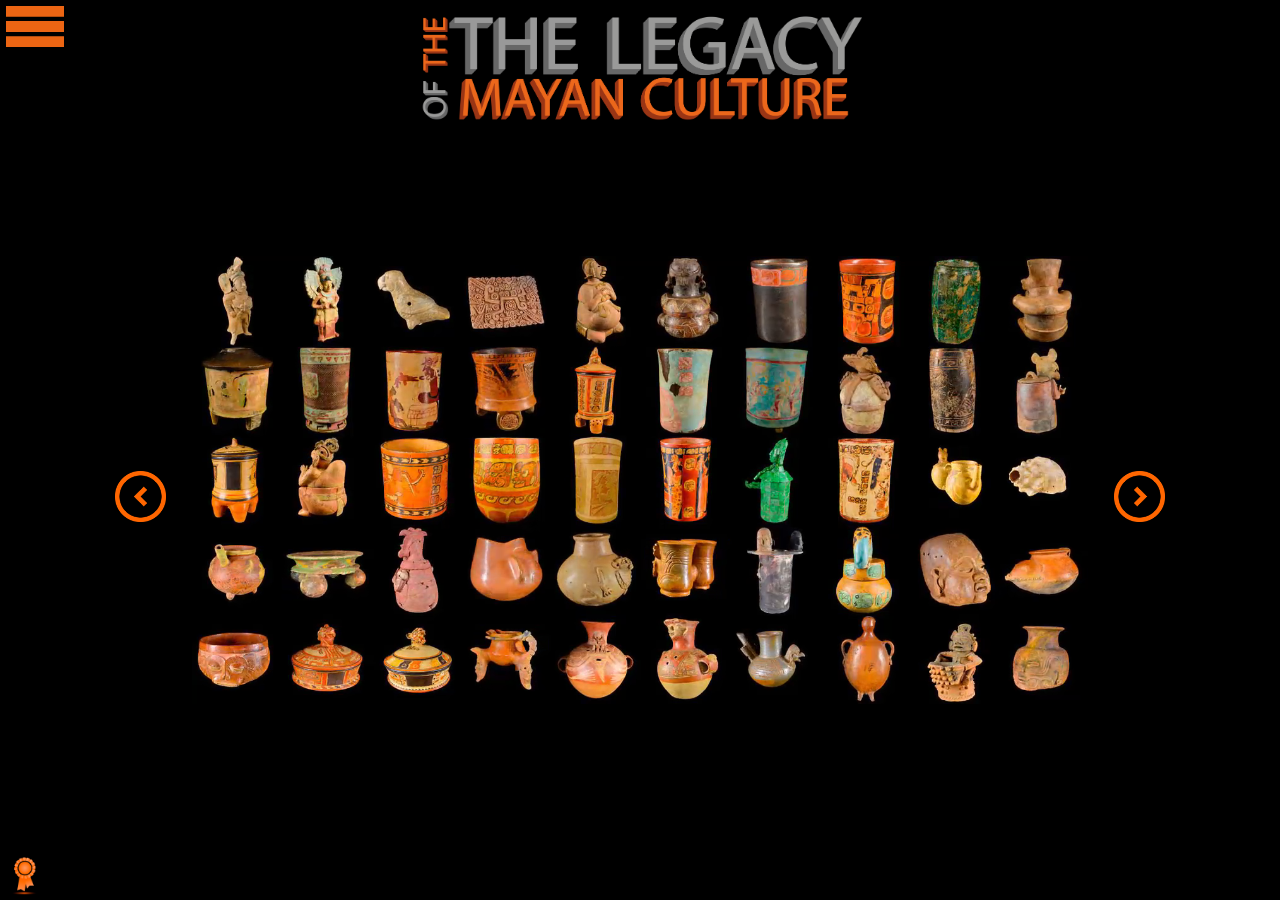
<file: www/index.html>
﻿<!DOCTYPE html>
<html lang="es">
<head>
<title>Spin Museum</title>
<meta charset="UTF-8">
<meta name="viewport" content="width=device-width, user-scalable=no, initial-scale=1, maximum-scale=1, maximum-scale=1">


<link rel="stylesheet" href="css/menuEstilos.css" type="text/css"/>
<link rel="stylesheet" href="css/scrollBar.css" type="text/css"/>
<link href="jquery.bxslider/jquery.bxslider.css" rel="stylesheet"/>
<link rel="stylesheet" href="css/GalleryStyle.css"/>
<link rel="stylesheet" href="css/estilosConfiguracion.css"/>
<link rel="stylesheet" href="css/configuration.css" media="screen" type="text/css"/>
<link rel="stylesheet" href="css/estiloCreditos.css" type="text/css"/>

<link rel='stylesheet' href='css/Flickity-v2.0.5.css'/>


</head>
<body>
	<div class="sidebar" id="style-1">
		<h2 class="MENU" id="MENU"></h2>
			<ul>
				<li class="menu"><a href="#" class="INICIO centrarNombreDeEmpresa"></a>
				</li>
				<li class="menu menu-periodo-historico"><a href="" class="ID_CLASIFICACION_1"><img src="img/icon-down.png" class="icon-down icono derecha"></a>
					<ul class="submenu-lv1" id="submenu-lv1-periodo-historico">
						<li class="submenu-lv2 submenu-lv2-preclasico"><a href="#" class="ID_SUB-CLASIFICACION_1"><img src="img/icon-down.png" class="icon-down icono derecha"></a>
							<ul class="submenu-lv3" id="submenu-lv3-preclasico">
								<li onclick="EnviarIdiomaYCodigo(9)"><img src="img/menuImage/menuImage-9.jpg" class="icono izquierda"><a href="" class="9 alturaTituloItem"></a></li>
								<li onclick="EnviarIdiomaYCodigo(10)"><img src="img/menuImage/menuImage-10.jpg" class="icono izquierda"><a href="" class="10 alturaTituloItem"></a></li>
								<li onclick="EnviarIdiomaYCodigo(29)"><img src="img/menuImage/menuImage-29.jpg" class="icono izquierda"><a href="" class="29 alturaTituloItem"></a></li>
								<li onclick="EnviarIdiomaYCodigo(30)"><img src="img/menuImage/menuImage-30.jpg" class="icono izquierda"><a href="" class="30 alturaTituloItem"></a></li>
								<li onclick="EnviarIdiomaYCodigo(31)"><img src="img/menuImage/menuImage-31.jpg" class="icono izquierda"><a href="" class="31 alturaTituloItem"></a></li>
								<li onclick="EnviarIdiomaYCodigo(32)"><img src="img/menuImage/menuImage-32.jpg" class="icono izquierda"><a href="" class="32 alturaTituloItem"></a></li>
								<li onclick="EnviarIdiomaYCodigo(33)"><img src="img/menuImage/menuImage-33.jpg" class="icono izquierda"><a href="" class="33 alturaTituloItem"></a></li>
								<li onclick="EnviarIdiomaYCodigo(34)"><img src="img/menuImage/menuImage-34.jpg" class="icono izquierda"><a href="" class="34 alturaTituloItem"></a></li>
								<li onclick="EnviarIdiomaYCodigo(37)"><img src="img/menuImage/menuImage-37.jpg" class="icono izquierda"><a href="" class="37 alturaTituloItem"></a></li>
								<li onclick="EnviarIdiomaYCodigo(39)"><img src="img/menuImage/menuImage-39.jpg" class="icono izquierda"><a href="" class="39 alturaTituloItem"></a></li>
								<li onclick="EnviarIdiomaYCodigo(40)"><img src="img/menuImage/menuImage-40.jpg" class="icono izquierda"><a href="" class="40 alturaTituloItem"></a></li>
								<li onclick="EnviarIdiomaYCodigo(41)"><img src="img/menuImage/menuImage-41.jpg" class="icono izquierda"><a href="" class="41 alturaTituloItem"></a></li>
								<li onclick="EnviarIdiomaYCodigo(50)"><img src="img/menuImage/menuImage-50.jpg" class="icono izquierda"><a href="" class="50 alturaTituloItem"></a></li>
								<li onclick="EnviarIdiomaYCodigo(55)"><img src="img/menuImage/menuImage-55.jpg" class="icono izquierda"><a href="" class="55 alturaTituloItem"></a></li>
								<li onclick="EnviarIdiomaYCodigo(57)"><img src="img/menuImage/menuImage-57.jpg" class="icono izquierda"><a href="" class="57 alturaTituloItem"></a></li>
								<li onclick="EnviarIdiomaYCodigo(65)"><img src="img/menuImage/menuImage-65.jpg" class="icono izquierda"><a href="" class="65 alturaTituloItem"></a></li>
								<li onclick="EnviarIdiomaYCodigo(66)"><img src="img/menuImage/menuImage-66.jpg" class="icono izquierda"><a href="" class="66 alturaTituloItem"></a></li>
								<li onclick="EnviarIdiomaYCodigo(67)"><img src="img/menuImage/menuImage-67.jpg" class="icono izquierda"><a href="" class="67 alturaTituloItem"></a></li>
								<li onclick="EnviarIdiomaYCodigo(87)"><img src="img/menuImage/menuImage-87.jpg" class="icono izquierda"><a href="" class="87 alturaTituloItem"></a></li>
							</ul>
						</li>
						<li class="submenu-lv2 submenu-lv2-clasico"><a href="#" class="ID_SUB-CLASIFICACION_2"><img src="img/icon-down.png" class="icon-down icono derecha"></a>
							<ul class="submenu-lv3" id="submenu-lv3-clasico">
								<li onclick="EnviarIdiomaYCodigo(1)"><img src="img/menuImage/menuImage-1.jpg" class="icono izquierda"><a href="" class="1 alturaTituloItem"></a></li>
								<li onclick="EnviarIdiomaYCodigo(2)"><img src="img/menuImage/menuImage-2.jpg" class="icono izquierda"><a href="" class="2 alturaTituloItem"></a></li>
								<li onclick="EnviarIdiomaYCodigo(3)"><img src="img/menuImage/menuImage-3.jpg" class="icono izquierda"><a href="" class="3 alturaTituloItem"></a></li>
								<li onclick="EnviarIdiomaYCodigo(4)"><img src="img/menuImage/menuImage-4.jpg" class="icono izquierda"><a href="" class="4 alturaTituloItem"></a></li>
								<li onclick="EnviarIdiomaYCodigo(5)"><img src="img/menuImage/menuImage-5.jpg" class="icono izquierda"><a href="" class="5 alturaTituloItem"></a></li>
								<li onclick="EnviarIdiomaYCodigo(6)"><img src="img/menuImage/menuImage-6.jpg" class="icono izquierda"><a href="" class="6 alturaTituloItem"></a></li>
								<li onclick="EnviarIdiomaYCodigo(7)"><img src="img/menuImage/menuImage-7.jpg" class="icono izquierda"><a href="" class="7 alturaTituloItem"></a></li>
								<li onclick="EnviarIdiomaYCodigo(8)"><img src="img/menuImage/menuImage-8.jpg" class="icono izquierda"><a href="" class="8 alturaTituloItem"></a></li>
								<li onclick="EnviarIdiomaYCodigo(11)"><img src="img/menuImage/menuImage-11.jpg" class="icono izquierda"><a href="" class="11 alturaTituloItem"></a></li>
								<li onclick="EnviarIdiomaYCodigo(12)"><img src="img/menuImage/menuImage-12.jpg" class="icono izquierda"><a href="" class="12 alturaTituloItem"></a></li>
								<li onclick="EnviarIdiomaYCodigo(13)"><img src="img/menuImage/menuImage-13.jpg" class="icono izquierda"><a href="" class="13 alturaTituloItem"></a></li>
								<li onclick="EnviarIdiomaYCodigo(14)"><img src="img/menuImage/menuImage-14.jpg" class="icono izquierda"><a href="" class="14 alturaTituloItem"></a></li>
								<li onclick="EnviarIdiomaYCodigo(15)"><img src="img/menuImage/menuImage-15.jpg" class="icono izquierda"><a href="" class="15 alturaTituloItem"></a></li>
								<li onclick="EnviarIdiomaYCodigo(16)"><img src="img/menuImage/menuImage-16.jpg" class="icono izquierda"><a href="" class="16 alturaTituloItem"></a></li>
								<li onclick="EnviarIdiomaYCodigo(17)"><img src="img/menuImage/menuImage-17.jpg" class="icono izquierda"><a href="" class="17 alturaTituloItem"></a></li>
								<li onclick="EnviarIdiomaYCodigo(18)"><img src="img/menuImage/menuImage-18.jpg" class="icono izquierda"><a href="" class="18 alturaTituloItem"></a></li>
								<li onclick="EnviarIdiomaYCodigo(19)"><img src="img/menuImage/menuImage-19.jpg" class="icono izquierda"><a href="" class="19 alturaTituloItem"></a></li>
								<li onclick="EnviarIdiomaYCodigo(21)"><img src="img/menuImage/menuImage-21.jpg" class="icono izquierda"><a href="" class="21 alturaTituloItem"></a></li>
								<li onclick="EnviarIdiomaYCodigo(22)"><img src="img/menuImage/menuImage-22.jpg" class="icono izquierda"><a href="" class="22 alturaTituloItem"></a></li>
								<li onclick="EnviarIdiomaYCodigo(23)"><img src="img/menuImage/menuImage-23.jpg" class="icono izquierda"><a href="" class="23 alturaTituloItem"></a></li>
								<li onclick="EnviarIdiomaYCodigo(24)"><img src="img/menuImage/menuImage-24.jpg" class="icono izquierda"><a href="" class="24 alturaTituloItem"></a></li>
								<li onclick="EnviarIdiomaYCodigo(25)"><img src="img/menuImage/menuImage-25.jpg" class="icono izquierda"><a href="" class="25 alturaTituloItem"></a></li>
								<li onclick="EnviarIdiomaYCodigo(26)"><img src="img/menuImage/menuImage-26.jpg" class="icono izquierda"><a href="" class="26 alturaTituloItem"></a></li>
								<li onclick="EnviarIdiomaYCodigo(27)"><img src="img/menuImage/menuImage-27.jpg" class="icono izquierda"><a href="" class="27 alturaTituloItem"></a></li>
								<li onclick="EnviarIdiomaYCodigo(28)"><img src="img/menuImage/menuImage-28.jpg" class="icono izquierda"><a href="" class="28 alturaTituloItem"></a></li>
								<li onclick="EnviarIdiomaYCodigo(35)"><img src="img/menuImage/menuImage-35.jpg" class="icono izquierda"><a href="" class="35 alturaTituloItem"></a></li>
								<li onclick="EnviarIdiomaYCodigo(38)"><img src="img/menuImage/menuImage-38.jpg" class="icono izquierda"><a href="" class="38 alturaTituloItem"></a></li>
								<li onclick="EnviarIdiomaYCodigo(42)"><img src="img/menuImage/menuImage-42.jpg" class="icono izquierda"><a href="" class="42 alturaTituloItem"></a></li>
								<li onclick="EnviarIdiomaYCodigo(43)"><img src="img/menuImage/menuImage-43.jpg" class="icono izquierda"><a href="" class="43 alturaTituloItem"></a></li>
								<li onclick="EnviarIdiomaYCodigo(44)"><img src="img/menuImage/menuImage-44.jpg" class="icono izquierda"><a href="" class="44 alturaTituloItem"></a></li>
								<li onclick="EnviarIdiomaYCodigo(51)"><img src="img/menuImage/menuImage-51.jpg" class="icono izquierda"><a href="" class="51 alturaTituloItem"></a></li>
								<li onclick="EnviarIdiomaYCodigo(52)"><img src="img/menuImage/menuImage-52.jpg" class="icono izquierda"><a href="" class="52 alturaTituloItem"></a></li>
								<li onclick="EnviarIdiomaYCodigo(53)"><img src="img/menuImage/menuImage-53.jpg" class="icono izquierda"><a href="" class="53 alturaTituloItem"></a></li>
								<li onclick="EnviarIdiomaYCodigo(56)"><img src="img/menuImage/menuImage-56.jpg" class="icono izquierda"><a href="" class="56 alturaTituloItem"></a></li>
								<li onclick="EnviarIdiomaYCodigo(58)"><img src="img/menuImage/menuImage-58.jpg" class="icono izquierda"><a href="" class="58 alturaTituloItem"></a></li>
								<li onclick="EnviarIdiomaYCodigo(68)"><img src="img/menuImage/menuImage-68.jpg" class="icono izquierda"><a href="" class="68 alturaTituloItem"></a></li>
								<li onclick="EnviarIdiomaYCodigo(69)"><img src="img/menuImage/menuImage-69.jpg" class="icono izquierda"><a href="" class="69 alturaTituloItem"></a></li>
								<li onclick="EnviarIdiomaYCodigo(70)"><img src="img/menuImage/menuImage-70.jpg" class="icono izquierda"><a href="" class="70 alturaTituloItem"></a></li>
								<li onclick="EnviarIdiomaYCodigo(71)"><img src="img/menuImage/menuImage-71.jpg" class="icono izquierda"><a href="" class="71 alturaTituloItem"></a></li>
								<li onclick="EnviarIdiomaYCodigo(72)"><img src="img/menuImage/menuImage-72.jpg" class="icono izquierda"><a href="" class="72 alturaTituloItem"></a></li>
								<li onclick="EnviarIdiomaYCodigo(73)"><img src="img/menuImage/menuImage-73.jpg" class="icono izquierda"><a href="" class="73 alturaTituloItem"></a></li>
								<li onclick="EnviarIdiomaYCodigo(74)"><img src="img/menuImage/menuImage-74.jpg" class="icono izquierda"><a href="" class="74 alturaTituloItem"></a></li>
								<li onclick="EnviarIdiomaYCodigo(75)"><img src="img/menuImage/menuImage-75.jpg" class="icono izquierda"><a href="" class="75 alturaTituloItem"></a></li>
								<li onclick="EnviarIdiomaYCodigo(76)"><img src="img/menuImage/menuImage-76.jpg" class="icono izquierda"><a href="" class="76 alturaTituloItem"></a></li>
								<li onclick="EnviarIdiomaYCodigo(77)"><img src="img/menuImage/menuImage-77.jpg" class="icono izquierda"><a href="" class="77 alturaTituloItem"></a></li>
								<li onclick="EnviarIdiomaYCodigo(78)"><img src="img/menuImage/menuImage-78.jpg" class="icono izquierda"><a href="" class="78 alturaTituloItem"></a></li>
								<li onclick="EnviarIdiomaYCodigo(79)"><img src="img/menuImage/menuImage-79.jpg" class="icono izquierda"><a href="" class="79 alturaTituloItem"></a></li>
								<li onclick="EnviarIdiomaYCodigo(80)"><img src="img/menuImage/menuImage-80.jpg" class="icono izquierda"><a href="" class="80 alturaTituloItem"></a></li>
								<li onclick="EnviarIdiomaYCodigo(82)"><img src="img/menuImage/menuImage-82.jpg" class="icono izquierda"><a href="" class="82 alturaTituloItem"></a></li>
								<li onclick="EnviarIdiomaYCodigo(83)"><img src="img/menuImage/menuImage-83.jpg" class="icono izquierda"><a href="" class="83 alturaTituloItem"></a></li>
								<li onclick="EnviarIdiomaYCodigo(84)"><img src="img/menuImage/menuImage-84.jpg" class="icono izquierda"><a href="" class="84 alturaTituloItem"></a></li>
								<li onclick="EnviarIdiomaYCodigo(85)"><img src="img/menuImage/menuImage-85.jpg" class="icono izquierda"><a href="" class="85 alturaTituloItem"></a></li>
								<li onclick="EnviarIdiomaYCodigo(86)"><img src="img/menuImage/menuImage-86.jpg" class="icono izquierda"><a href="" class="86 alturaTituloItem"></a></li>
								<li onclick="EnviarIdiomaYCodigo(88)"><img src="img/menuImage/menuImage-88.jpg" class="icono izquierda"><a href="" class="88 alturaTituloItem"></a></li>
								<li onclick="EnviarIdiomaYCodigo(89)"><img src="img/menuImage/menuImage-89.jpg" class="icono izquierda"><a href="" class="89 alturaTituloItem"></a></li>
								<li onclick="EnviarIdiomaYCodigo(90)"><img src="img/menuImage/menuImage-90.jpg" class="icono izquierda"><a href="" class="90 alturaTituloItem"></a></li>
								<li onclick="EnviarIdiomaYCodigo(91)"><img src="img/menuImage/menuImage-91.jpg" class="icono izquierda"><a href="" class="91 alturaTituloItem"></a></li>
								<li onclick="EnviarIdiomaYCodigo(92)"><img src="img/menuImage/menuImage-92.jpg" class="icono izquierda"><a href="" class="92 alturaTituloItem"></a></li>
								<li onclick="EnviarIdiomaYCodigo(93)"><img src="img/menuImage/menuImage-93.jpg" class="icono izquierda"><a href="" class="93 alturaTituloItem"></a></li>
								<li onclick="EnviarIdiomaYCodigo(94)"><img src="img/menuImage/menuImage-94.jpg" class="icono izquierda"><a href="" class="94 alturaTituloItem"></a></li>
								<li onclick="EnviarIdiomaYCodigo(95)"><img src="img/menuImage/menuImage-95.jpg" class="icono izquierda"><a href="" class="95 alturaTituloItem"></a></li>
								<li onclick="EnviarIdiomaYCodigo(96)"><img src="img/menuImage/menuImage-96.jpg" class="icono izquierda"><a href="" class="96 alturaTituloItem"></a></li>
								<li onclick="EnviarIdiomaYCodigo(97)"><img src="img/menuImage/menuImage-97.jpg" class="icono izquierda"><a href="" class="97 alturaTituloItem"></a></li>
								<li onclick="EnviarIdiomaYCodigo(98)"><img src="img/menuImage/menuImage-98.jpg" class="icono izquierda"><a href="" class="98 alturaTituloItem"></a></li>
								<li onclick="EnviarIdiomaYCodigo(99)"><img src="img/menuImage/menuImage-99.jpg" class="icono izquierda"><a href="" class="99 alturaTituloItem"></a></li>
								<li onclick="EnviarIdiomaYCodigo(100)"><img src="img/menuImage/menuImage-100.jpg" class="icono izquierda"><a href="" class="100 alturaTituloItem"></a></li>
							</ul>
						</li>
						<li class="submenu-lv2 submenu-lv2-postclasico"><a href="#" class="ID_SUB-CLASIFICACION_3"><img src="img/icon-down.png" class="icon-down icono derecha"></a>
							<ul class="submenu-lv3" id="submenu-lv3-postclasico">
								<li onclick="EnviarIdiomaYCodigo(20)"><img src="img/menuImage/menuImage-20.jpg" class="icono izquierda"><a href="" class="20 alturaTituloItem"></a></li>
								<li onclick="EnviarIdiomaYCodigo(36)"><img src="img/menuImage/menuImage-36.jpg" class="icono izquierda"><a href="" class="36 alturaTituloItem"></a></li>
								<li onclick="EnviarIdiomaYCodigo(45)"><img src="img/menuImage/menuImage-45.jpg" class="icono izquierda"><a href="" class="45 alturaTituloItem"></a></li>
								<li onclick="EnviarIdiomaYCodigo(46)"><img src="img/menuImage/menuImage-46.jpg" class="icono izquierda"><a href="" class="46 alturaTituloItem"></a></li>
								<li onclick="EnviarIdiomaYCodigo(47)"><img src="img/menuImage/menuImage-47.jpg" class="icono izquierda"><a href="" class="47 alturaTituloItem"></a></li>
								<li onclick="EnviarIdiomaYCodigo(48)"><img src="img/menuImage/menuImage-48.jpg" class="icono izquierda"><a href="" class="48 alturaTituloItem"></a></li>
								<li onclick="EnviarIdiomaYCodigo(49)"><img src="img/menuImage/menuImage-49.jpg" class="icono izquierda"><a href="" class="49 alturaTituloItem"></a></li>
								<li onclick="EnviarIdiomaYCodigo(54)"><img src="img/menuImage/menuImage-54.jpg" class="icono izquierda"><a href="" class="54 alturaTituloItem"></a></li>
								<li onclick="EnviarIdiomaYCodigo(59)"><img src="img/menuImage/menuImage-59.jpg" class="icono izquierda"><a href="" class="59 alturaTituloItem"></a></li>
								<li onclick="EnviarIdiomaYCodigo(61)"><img src="img/menuImage/menuImage-61.jpg" class="icono izquierda"><a href="" class="61 alturaTituloItem"></a></li>
								<li onclick="EnviarIdiomaYCodigo(62)"><img src="img/menuImage/menuImage-62.jpg" class="icono izquierda"><a href="" class="62 alturaTituloItem"></a></li>
								<li onclick="EnviarIdiomaYCodigo(63)"><img src="img/menuImage/menuImage-63.jpg" class="icono izquierda"><a href="" class="63 alturaTituloItem"></a></li>
								<li onclick="EnviarIdiomaYCodigo(64)"><img src="img/menuImage/menuImage-64.jpg" class="icono izquierda"><a href="" class="64 alturaTituloItem"></a></li>
								<li onclick="EnviarIdiomaYCodigo(81)"><img src="img/menuImage/menuImage-81.jpg" class="icono izquierda"><a href="" class="81 alturaTituloItem"></a></li>
								<li onclick="EnviarIdiomaYCodigo(60)"><img src="img/menuImage/menuImage-60.jpg" class="icono izquierda"><a href="" class="60 alturaTituloItem"></a></li>
							</ul>
						</li>						
					</ul>
				</li>					
				<li class="menu menu-material"><a href="" class="ID_CLASIFICACION_2"><img src="img/icon-down.png" class="icon-down icono derecha"></a>
					<ul class="submenu-lv1" id="submenu-lv1-material">
						<li class="submenu-lv2 submenu-lv2-ceramica" id="submenu-lv2-ceramica"><a href="#" class="ID_SUB-CLASIFICACION_4"><img src="img/icon-down.png" class="icon-down icono derecha"></a>
							<ul class="submenu-lv3" id="submenu-lv3-ceramica">
								<li onclick="EnviarIdiomaYCodigo(1)"><img src="img/menuImage/menuImage-1.jpg" class="icono izquierda"><a href="" class="1 alturaTituloItem"></a></li>
								<li onclick="EnviarIdiomaYCodigo(2)"><img src="img/menuImage/menuImage-2.jpg" class="icono izquierda"><a href="" class="2 alturaTituloItem"></a></li>
								<li onclick="EnviarIdiomaYCodigo(3)"><img src="img/menuImage/menuImage-3.jpg" class="icono izquierda"><a href="" class="3 alturaTituloItem"></a></li>
								<li onclick="EnviarIdiomaYCodigo(4)"><img src="img/menuImage/menuImage-4.jpg" class="icono izquierda"><a href="" class="4 alturaTituloItem"></a></li>
								<li onclick="EnviarIdiomaYCodigo(5)"><img src="img/menuImage/menuImage-5.jpg" class="icono izquierda"><a href="" class="5 alturaTituloItem"></a></li>
								<li onclick="EnviarIdiomaYCodigo(6)"><img src="img/menuImage/menuImage-6.jpg" class="icono izquierda"><a href="" class="6 alturaTituloItem"></a></li>
								<li onclick="EnviarIdiomaYCodigo(7)"><img src="img/menuImage/menuImage-7.jpg" class="icono izquierda"><a href="" class="7 alturaTituloItem"></a></li>
								<li onclick="EnviarIdiomaYCodigo(8)"><img src="img/menuImage/menuImage-8.jpg" class="icono izquierda"><a href="" class="8 alturaTituloItem"></a></li>
								<li onclick="EnviarIdiomaYCodigo(10)"><img src="img/menuImage/menuImage-10.jpg" class="icono izquierda"><a href="" class="10 alturaTituloItem"></a></li>
								<li onclick="EnviarIdiomaYCodigo(11)"><img src="img/menuImage/menuImage-11.jpg" class="icono izquierda"><a href="" class="11 alturaTituloItem"></a></li>
								<li onclick="EnviarIdiomaYCodigo(12)"><img src="img/menuImage/menuImage-12.jpg" class="icono izquierda"><a href="" class="12 alturaTituloItem"></a></li>
								<li onclick="EnviarIdiomaYCodigo(13)"><img src="img/menuImage/menuImage-13.jpg" class="icono izquierda"><a href="" class="13 alturaTituloItem"></a></li>
								<li onclick="EnviarIdiomaYCodigo(14)"><img src="img/menuImage/menuImage-14.jpg" class="icono izquierda"><a href="" class="14 alturaTituloItem"></a></li>
								<li onclick="EnviarIdiomaYCodigo(15)"><img src="img/menuImage/menuImage-15.jpg" class="icono izquierda"><a href="" class="15 alturaTituloItem"></a></li>
								<li onclick="EnviarIdiomaYCodigo(16)"><img src="img/menuImage/menuImage-16.jpg" class="icono izquierda"><a href="" class="16 alturaTituloItem"></a></li>
								<li onclick="EnviarIdiomaYCodigo(17)"><img src="img/menuImage/menuImage-17.jpg" class="icono izquierda"><a href="" class="17 alturaTituloItem"></a></li>
								<li onclick="EnviarIdiomaYCodigo(18)"><img src="img/menuImage/menuImage-18.jpg" class="icono izquierda"><a href="" class="18 alturaTituloItem"></a></li>
								<li onclick="EnviarIdiomaYCodigo(19)"><img src="img/menuImage/menuImage-19.jpg" class="icono izquierda"><a href="" class="19 alturaTituloItem"></a></li>
								<li onclick="EnviarIdiomaYCodigo(20)"><img src="img/menuImage/menuImage-20.jpg" class="icono izquierda"><a href="" class="20 alturaTituloItem"></a></li>
								<li onclick="EnviarIdiomaYCodigo(21)"><img src="img/menuImage/menuImage-21.jpg" class="icono izquierda"><a href="" class="21 alturaTituloItem"></a></li>
								<li onclick="EnviarIdiomaYCodigo(22)"><img src="img/menuImage/menuImage-22.jpg" class="icono izquierda"><a href="" class="22 alturaTituloItem"></a></li>
								<li onclick="EnviarIdiomaYCodigo(23)"><img src="img/menuImage/menuImage-23.jpg" class="icono izquierda"><a href="" class="23 alturaTituloItem"></a></li>
								<li onclick="EnviarIdiomaYCodigo(24)"><img src="img/menuImage/menuImage-24.jpg" class="icono izquierda"><a href="" class="24 alturaTituloItem"></a></li>
								<li onclick="EnviarIdiomaYCodigo(25)"><img src="img/menuImage/menuImage-25.jpg" class="icono izquierda"><a href="" class="25 alturaTituloItem"></a></li>
								<li onclick="EnviarIdiomaYCodigo(26)"><img src="img/menuImage/menuImage-26.jpg" class="icono izquierda"><a href="" class="26 alturaTituloItem"></a></li>
								<li onclick="EnviarIdiomaYCodigo(28)"><img src="img/menuImage/menuImage-28.jpg" class="icono izquierda"><a href="" class="28 alturaTituloItem"></a></li>
								<li onclick="EnviarIdiomaYCodigo(29)"><img src="img/menuImage/menuImage-29.jpg" class="icono izquierda"><a href="" class="29 alturaTituloItem"></a></li>
								<li onclick="EnviarIdiomaYCodigo(31)"><img src="img/menuImage/menuImage-31.jpg" class="icono izquierda"><a href="" class="31 alturaTituloItem"></a></li>
								<li onclick="EnviarIdiomaYCodigo(32)"><img src="img/menuImage/menuImage-32.jpg" class="icono izquierda"><a href="" class="32 alturaTituloItem"></a></li>
								<li onclick="EnviarIdiomaYCodigo(33)"><img src="img/menuImage/menuImage-33.jpg" class="icono izquierda"><a href="" class="33 alturaTituloItem"></a></li>
								<li onclick="EnviarIdiomaYCodigo(34)"><img src="img/menuImage/menuImage-34.jpg" class="icono izquierda"><a href="" class="34 alturaTituloItem"></a></li>
								<li onclick="EnviarIdiomaYCodigo(35)"><img src="img/menuImage/menuImage-35.jpg" class="icono izquierda"><a href="" class="35 alturaTituloItem"></a></li>
								<li onclick="EnviarIdiomaYCodigo(36)"><img src="img/menuImage/menuImage-36.jpg" class="icono izquierda"><a href="" class="36 alturaTituloItem"></a></li>
								<li onclick="EnviarIdiomaYCodigo(37)"><img src="img/menuImage/menuImage-37.jpg" class="icono izquierda"><a href="" class="37 alturaTituloItem"></a></li>
								<li onclick="EnviarIdiomaYCodigo(38)"><img src="img/menuImage/menuImage-38.jpg" class="icono izquierda"><a href="" class="38 alturaTituloItem"></a></li>
								<li onclick="EnviarIdiomaYCodigo(39)"><img src="img/menuImage/menuImage-39.jpg" class="icono izquierda"><a href="" class="39 alturaTituloItem"></a></li>
								<li onclick="EnviarIdiomaYCodigo(40)"><img src="img/menuImage/menuImage-40.jpg" class="icono izquierda"><a href="" class="40 alturaTituloItem"></a></li>
								<li onclick="EnviarIdiomaYCodigo(41)"><img src="img/menuImage/menuImage-41.jpg" class="icono izquierda"><a href="" class="41 alturaTituloItem"></a></li>
								<li onclick="EnviarIdiomaYCodigo(42)"><img src="img/menuImage/menuImage-42.jpg" class="icono izquierda"><a href="" class="42 alturaTituloItem"></a></li>
								<li onclick="EnviarIdiomaYCodigo(43)"><img src="img/menuImage/menuImage-43.jpg" class="icono izquierda"><a href="" class="43 alturaTituloItem"></a></li>
								<li onclick="EnviarIdiomaYCodigo(44)"><img src="img/menuImage/menuImage-44.jpg" class="icono izquierda"><a href="" class="44 alturaTituloItem"></a></li>
								<li onclick="EnviarIdiomaYCodigo(45)"><img src="img/menuImage/menuImage-45.jpg" class="icono izquierda"><a href="" class="45 alturaTituloItem"></a></li>
								<li onclick="EnviarIdiomaYCodigo(46)"><img src="img/menuImage/menuImage-46.jpg" class="icono izquierda"><a href="" class="46 alturaTituloItem"></a></li>
								<li onclick="EnviarIdiomaYCodigo(47)"><img src="img/menuImage/menuImage-47.jpg" class="icono izquierda"><a href="" class="47 alturaTituloItem"></a></li>
								<li onclick="EnviarIdiomaYCodigo(48)"><img src="img/menuImage/menuImage-48.jpg" class="icono izquierda"><a href="" class="48 alturaTituloItem"></a></li>
								<li onclick="EnviarIdiomaYCodigo(49)"><img src="img/menuImage/menuImage-49.jpg" class="icono izquierda"><a href="" class="49 alturaTituloItem"></a></li>
								<li onclick="EnviarIdiomaYCodigo(50)"><img src="img/menuImage/menuImage-50.jpg" class="icono izquierda"><a href="" class="50 alturaTituloItem"></a></li>
								<li onclick="EnviarIdiomaYCodigo(51)"><img src="img/menuImage/menuImage-51.jpg" class="icono izquierda"><a href="" class="51 alturaTituloItem"></a></li>
								<li onclick="EnviarIdiomaYCodigo(54)"><img src="img/menuImage/menuImage-54.jpg" class="icono izquierda"><a href="" class="54 alturaTituloItem"></a></li>
								<li onclick="EnviarIdiomaYCodigo(57)"><img src="img/menuImage/menuImage-57.jpg" class="icono izquierda"><a href="" class="57 alturaTituloItem"></a></li>
								<li onclick="EnviarIdiomaYCodigo(58)"><img src="img/menuImage/menuImage-58.jpg" class="icono izquierda"><a href="" class="58 alturaTituloItem"></a></li>
								<li onclick="EnviarIdiomaYCodigo(59)"><img src="img/menuImage/menuImage-59.jpg" class="icono izquierda"><a href="" class="59 alturaTituloItem"></a></li>
								<li onclick="EnviarIdiomaYCodigo(60)"><img src="img/menuImage/menuImage-60.jpg" class="icono izquierda"><a href="" class="60 alturaTituloItem"></a></li>
								<li onclick="EnviarIdiomaYCodigo(61)"><img src="img/menuImage/menuImage-61.jpg" class="icono izquierda"><a href="" class="61 alturaTituloItem"></a></li>
								<li onclick="EnviarIdiomaYCodigo(62)"><img src="img/menuImage/menuImage-62.jpg" class="icono izquierda"><a href="" class="62 alturaTituloItem"></a></li>
								<li onclick="EnviarIdiomaYCodigo(64)"><img src="img/menuImage/menuImage-64.jpg" class="icono izquierda"><a href="" class="64 alturaTituloItem"></a></li>
								<li onclick="EnviarIdiomaYCodigo(65)"><img src="img/menuImage/menuImage-65.jpg" class="icono izquierda"><a href="" class="65 alturaTituloItem"></a></li>
								<li onclick="EnviarIdiomaYCodigo(66)"><img src="img/menuImage/menuImage-66.jpg" class="icono izquierda"><a href="" class="66 alturaTituloItem"></a></li>
								<li onclick="EnviarIdiomaYCodigo(67)"><img src="img/menuImage/menuImage-67.jpg" class="icono izquierda"><a href="" class="67 alturaTituloItem"></a></li>
								<li onclick="EnviarIdiomaYCodigo(68)"><img src="img/menuImage/menuImage-68.jpg" class="icono izquierda"><a href="" class="68 alturaTituloItem"></a></li>
								<li onclick="EnviarIdiomaYCodigo(69)"><img src="img/menuImage/menuImage-69.jpg" class="icono izquierda"><a href="" class="69 alturaTituloItem"></a></li>
								<li onclick="EnviarIdiomaYCodigo(70)"><img src="img/menuImage/menuImage-70.jpg" class="icono izquierda"><a href="" class="70 alturaTituloItem"></a></li>
								<li onclick="EnviarIdiomaYCodigo(71)"><img src="img/menuImage/menuImage-71.jpg" class="icono izquierda"><a href="" class="71 alturaTituloItem"></a></li>
								<li onclick="EnviarIdiomaYCodigo(72)"><img src="img/menuImage/menuImage-72.jpg" class="icono izquierda"><a href="" class="72 alturaTituloItem"></a></li>
								<li onclick="EnviarIdiomaYCodigo(73)"><img src="img/menuImage/menuImage-73.jpg" class="icono izquierda"><a href="" class="73 alturaTituloItem"></a></li>
								<li onclick="EnviarIdiomaYCodigo(74)"><img src="img/menuImage/menuImage-74.jpg" class="icono izquierda"><a href="" class="74 alturaTituloItem"></a></li>
								<li onclick="EnviarIdiomaYCodigo(75)"><img src="img/menuImage/menuImage-75.jpg" class="icono izquierda"><a href="" class="75 alturaTituloItem"></a></li>
								<li onclick="EnviarIdiomaYCodigo(78)"><img src="img/menuImage/menuImage-78.jpg" class="icono izquierda"><a href="" class="78 alturaTituloItem"></a></li>
								<li onclick="EnviarIdiomaYCodigo(79)"><img src="img/menuImage/menuImage-79.jpg" class="icono izquierda"><a href="" class="79 alturaTituloItem"></a></li>
								<li onclick="EnviarIdiomaYCodigo(80)"><img src="img/menuImage/menuImage-80.jpg" class="icono izquierda"><a href="" class="80 alturaTituloItem"></a></li>
								<li onclick="EnviarIdiomaYCodigo(81)"><img src="img/menuImage/menuImage-81.jpg" class="icono izquierda"><a href="" class="81 alturaTituloItem"></a></li>
								<li onclick="EnviarIdiomaYCodigo(83)"><img src="img/menuImage/menuImage-83.jpg" class="icono izquierda"><a href="" class="83 alturaTituloItem"></a></li>
								<li onclick="EnviarIdiomaYCodigo(87)"><img src="img/menuImage/menuImage-87.jpg" class="icono izquierda"><a href="" class="87 alturaTituloItem"></a></li>
								<li onclick="EnviarIdiomaYCodigo(88)"><img src="img/menuImage/menuImage-88.jpg" class="icono izquierda"><a href="" class="88 alturaTituloItem"></a></li>
								<li onclick="EnviarIdiomaYCodigo(99)"><img src="img/menuImage/menuImage-99.jpg" class="icono izquierda"><a href="" class="99 alturaTituloItem"></a></li>
							</ul>
						</li>
						<li class="submenu-lv2 submenu-lv2-hueso" id="submenu-lv2-hueso"><a href="#" class="ID_SUB-CLASIFICACION_5"><img src="img/icon-down.png" class="icon-down icono derecha"></a>
							<ul class="submenu-lv3" id="submenu-lv3-hueso">
								<li onclick="EnviarIdiomaYCodigo(85)"><img src="img/menuImage/menuImage-85.jpg" class="icono izquierda"><a href="" class="85 alturaTituloItem"></a></li>
								<li onclick="EnviarIdiomaYCodigo(89)"><img src="img/menuImage/menuImage-89.jpg" class="icono izquierda"><a href="" class="89 alturaTituloItem"></a></li>
								<li onclick="EnviarIdiomaYCodigo(100)"><img src="img/menuImage/menuImage-100.jpg" class="icono izquierda"><a href="" class="100 alturaTituloItem"></a></li>
							</ul>
						</li>
						<li class="submenu-lv2 submenu-lv2-jade" id="submenu-lv2-jade"><a href="#" class="ID_SUB-CLASIFICACION_6"><img src="img/icon-down.png" class="icon-down icono derecha"></a>
							<ul class="submenu-lv3" id="submenu-lv3-jade">
								<li onclick="EnviarIdiomaYCodigo(9)"><img src="img/menuImage/menuImage-9.jpg" class="icono izquierda"><a href="" class="9 alturaTituloItem"></a></li>
								<li onclick="EnviarIdiomaYCodigo(27)"><img src="img/menuImage/menuImage-27.jpg" class="icono izquierda"><a href="" class="27 alturaTituloItem"></a></li>
								<li onclick="EnviarIdiomaYCodigo(56)"><img src="img/menuImage/menuImage-56.jpg" class="icono izquierda"><a href="" class="56 alturaTituloItem"></a></li>
								<li onclick="EnviarIdiomaYCodigo(89)"><img src="img/menuImage/menuImage-89.jpg" class="icono izquierda"><a href="" class="89 alturaTituloItem"></a></li>
								<li onclick="EnviarIdiomaYCodigo(91)"><img src="img/menuImage/menuImage-91.jpg" class="icono izquierda"><a href="" class="91 alturaTituloItem"></a></li>
								<li onclick="EnviarIdiomaYCodigo(92)"><img src="img/menuImage/menuImage-92.jpg" class="icono izquierda"><a href="" class="92 alturaTituloItem"></a></li>
								<li onclick="EnviarIdiomaYCodigo(93)"><img src="img/menuImage/menuImage-93.jpg" class="icono izquierda"><a href="" class="93 alturaTituloItem"></a></li>
							</ul>
						</li>
						<li class="submenu-lv2 submenu-lv2-concha" id="submenu-lv2-concha"><a href="#" class="ID_SUB-CLASIFICACION_7"><img src="img/icon-down.png" class="icon-down icono derecha"></a>
							<ul class="submenu-lv3" id="submenu-lv3-concha">
								<li onclick="EnviarIdiomaYCodigo(30)"><img src="img/menuImage/menuImage-30.jpg" class="icono izquierda"><a href="" class="30 alturaTituloItem"></a></li>
								<li onclick="EnviarIdiomaYCodigo(90)"><img src="img/menuImage/menuImage-90.jpg" class="icono izquierda"><a href="" class="90 alturaTituloItem"></a></li>
							</ul>
						</li>
						<li class="submenu-lv2 submenu-lv2-metal" id="submenu-lv2-metal"><a href="#" class="ID_SUB-CLASIFICACION_8"><img src="img/icon-down.png" class="icon-down icono derecha"></a>
							<ul class="submenu-lv3" id="submenu-lv3-metal">
								<li onclick="EnviarIdiomaYCodigo(63)"><img src="img/menuImage/menuImage-63.jpg" class="icono izquierda"><a href="" class="63 alturaTituloItem"></a></li>
							</ul>
						</li>
						<li class="submenu-lv2 submenu-lv2-piedra" id="submenu-lv2-piedra"><a href="#" class="ID_SUB-CLASIFICACION_9"><img src="img/icon-down.png" class="icon-down icono derecha"></a>
							<ul class="submenu-lv3" id="submenu-lv3-piedra">
								<li onclick="EnviarIdiomaYCodigo(52)"><img src="img/menuImage/menuImage-52.jpg" class="icono izquierda"><a href="" class="52 alturaTituloItem"></a></li>
								<li onclick="EnviarIdiomaYCodigo(53)"><img src="img/menuImage/menuImage-53.jpg" class="icono izquierda"><a href="" class="53 alturaTituloItem"></a></li>
								<li onclick="EnviarIdiomaYCodigo(55)"><img src="img/menuImage/menuImage-55.jpg" class="icono izquierda"><a href="" class="55 alturaTituloItem"></a></li>
								<li onclick="EnviarIdiomaYCodigo(76)"><img src="img/menuImage/menuImage-76.jpg" class="icono izquierda"><a href="" class="76 alturaTituloItem"></a></li>
								<li onclick="EnviarIdiomaYCodigo(77)"><img src="img/menuImage/menuImage-77.jpg" class="icono izquierda"><a href="" class="77 alturaTituloItem"></a></li>
								<li onclick="EnviarIdiomaYCodigo(82)"><img src="img/menuImage/menuImage-82.jpg" class="icono izquierda"><a href="" class="82 alturaTituloItem"></a></li>
								<li onclick="EnviarIdiomaYCodigo(86)"><img src="img/menuImage/menuImage-86.jpg" class="icono izquierda"><a href="" class="86 alturaTituloItem"></a></li>
								<li onclick="EnviarIdiomaYCodigo(94)"><img src="img/menuImage/menuImage-94.jpg" class="icono izquierda"><a href="" class="94 alturaTituloItem"></a></li>
								<li onclick="EnviarIdiomaYCodigo(95)"><img src="img/menuImage/menuImage-95.jpg" class="icono izquierda"><a href="" class="95 alturaTituloItem"></a></li>
								<li onclick="EnviarIdiomaYCodigo(96)"><img src="img/menuImage/menuImage-96.jpg" class="icono izquierda"><a href="" class="96 alturaTituloItem"></a></li>
								<li onclick="EnviarIdiomaYCodigo(97)"><img src="img/menuImage/menuImage-97.jpg" class="icono izquierda"><a href="" class="97 alturaTituloItem"></a></li>
								<li onclick="EnviarIdiomaYCodigo(98)"><img src="img/menuImage/menuImage-98.jpg" class="icono izquierda"><a href="" class="98 alturaTituloItem"></a></li>
							</ul>
						</li>
						<li class="submenu-lv2 submenu-lv2-alabastro" id="submenu-lv2-alabastro"><a href="#" class="ID_SUB-CLASIFICACION_10"><img src="img/icon-down.png" class="icon-down icono derecha"></a>
							<ul class="submenu-lv3" id="submenu-lv3-alabastro">
								<li onclick="EnviarIdiomaYCodigo(84)"><img src="img/menuImage/menuImage-84.jpg" class="icono izquierda"><a href="" class="84 alturaTituloItem"></a></li>
							</ul>
						</li>
					</ul>
				</li>
				<li class="menu menu-procedencia"><a href="" class="ID_CLASIFICACION_3"><img src="img/icon-down.png" class="icon-down icono derecha"></a>
					<ul class="submenu-lv1" id="submenu-lv1-procedencia">
						<li class="submenu-lv2 submenu-lv2-costa-sur" id="submenu-lv2-costa-sur"><a href="#" class="ID_SUB-CLASIFICACION_11"><img src="img/icon-down.png" class="icon-down icono derecha"></a>
							<ul class="submenu-lv3" id="submenu-lv3-costa-sur">
								<li onclick="EnviarIdiomaYCodigo(39)"><img src="img/menuImage/menuImage-39.jpg" class="icono izquierda"><a href="" class="39 alturaTituloItem"></a></li>
								<li onclick="EnviarIdiomaYCodigo(48)"><img src="img/menuImage/menuImage-48.jpg" class="icono izquierda"><a href="" class="48 alturaTituloItem"></a></li>
								<li onclick="EnviarIdiomaYCodigo(68)"><img src="img/menuImage/menuImage-68.jpg" class="icono izquierda"><a href="" class="68 alturaTituloItem"></a></li>
								<li onclick="EnviarIdiomaYCodigo(69)"><img src="img/menuImage/menuImage-69.jpg" class="icono izquierda"><a href="" class="69 alturaTituloItem"></a></li>
								<li onclick="EnviarIdiomaYCodigo(70)"><img src="img/menuImage/menuImage-70.jpg" class="icono izquierda"><a href="" class="70 alturaTituloItem"></a></li>
								<li onclick="EnviarIdiomaYCodigo(72)"><img src="img/menuImage/menuImage-72.jpg" class="icono izquierda"><a href="" class="72 alturaTituloItem"></a></li>
								<li onclick="EnviarIdiomaYCodigo(35)"><img src="img/menuImage/menuImage-35.jpg" class="icono izquierda"><a href="" class="35 alturaTituloItem"></a></li>
								<li onclick="EnviarIdiomaYCodigo(52)"><img src="img/menuImage/menuImage-52.jpg" class="icono izquierda"><a href="" class="52 alturaTituloItem"></a></li>
								<li onclick="EnviarIdiomaYCodigo(57)"><img src="img/menuImage/menuImage-57.jpg" class="icono izquierda"><a href="" class="57 alturaTituloItem"></a></li>
								<li onclick="EnviarIdiomaYCodigo(74)"><img src="img/menuImage/menuImage-74.jpg" class="icono izquierda"><a href="" class="74 alturaTituloItem"></a></li>
								<li onclick="EnviarIdiomaYCodigo(75)"><img src="img/menuImage/menuImage-75.jpg" class="icono izquierda"><a href="" class="75 alturaTituloItem"></a></li>
							</ul>
						</li>
						<li class="submenu-lv2 submenu-lv2-tierras-altas" id="submenu-lv2-tierras-altas"><a href="#" class="ID_SUB-CLASIFICACION_12"><img src="img/icon-down.png" class="icon-down icono derecha"></a>
							<ul class="submenu-lv3" id="submenu-lv3-tierras-altas">
								<li onclick="EnviarIdiomaYCodigo(2)"><img src="img/menuImage/menuImage-2.jpg" class="icono izquierda"><a href="" class="2 alturaTituloItem"></a></li>
								<li onclick="EnviarIdiomaYCodigo(3)"><img src="img/menuImage/menuImage-3.jpg" class="icono izquierda"><a href="" class="3 alturaTituloItem"></a></li>
								<li onclick="EnviarIdiomaYCodigo(4)"><img src="img/menuImage/menuImage-4.jpg" class="icono izquierda"><a href="" class="4 alturaTituloItem"></a></li>
								<li onclick="EnviarIdiomaYCodigo(5)"><img src="img/menuImage/menuImage-5.jpg" class="icono izquierda"><a href="" class="5 alturaTituloItem"></a></li>
								<li onclick="EnviarIdiomaYCodigo(9)"><img src="img/menuImage/menuImage-9.jpg" class="icono izquierda"><a href="" class="9 alturaTituloItem"></a></li>
								<li onclick="EnviarIdiomaYCodigo(10)"><img src="img/menuImage/menuImage-10.jpg" class="icono izquierda"><a href="" class="10 alturaTituloItem"></a></li>
								<li onclick="EnviarIdiomaYCodigo(11)"><img src="img/menuImage/menuImage-11.jpg" class="icono izquierda"><a href="" class="11 alturaTituloItem"></a></li>
								<li onclick="EnviarIdiomaYCodigo(17)"><img src="img/menuImage/menuImage-17.jpg" class="icono izquierda"><a href="" class="17 alturaTituloItem"></a></li>
								<li onclick="EnviarIdiomaYCodigo(18)"><img src="img/menuImage/menuImage-18.jpg" class="icono izquierda"><a href="" class="18 alturaTituloItem"></a></li>
								<li onclick="EnviarIdiomaYCodigo(20)"><img src="img/menuImage/menuImage-20.jpg" class="icono izquierda"><a href="" class="20 alturaTituloItem"></a></li>
								<li onclick="EnviarIdiomaYCodigo(22)"><img src="img/menuImage/menuImage-22.jpg" class="icono izquierda"><a href="" class="22 alturaTituloItem"></a></li>
								<li onclick="EnviarIdiomaYCodigo(23)"><img src="img/menuImage/menuImage-23.jpg" class="icono izquierda"><a href="" class="23 alturaTituloItem"></a></li>
								<li onclick="EnviarIdiomaYCodigo(29)"><img src="img/menuImage/menuImage-29.jpg" class="icono izquierda"><a href="" class="29 alturaTituloItem"></a></li>
								<li onclick="EnviarIdiomaYCodigo(30)"><img src="img/menuImage/menuImage-30.jpg" class="icono izquierda"><a href="" class="30 alturaTituloItem"></a></li>
								<li onclick="EnviarIdiomaYCodigo(31)"><img src="img/menuImage/menuImage-31.jpg" class="icono izquierda"><a href="" class="31 alturaTituloItem"></a></li>
								<li onclick="EnviarIdiomaYCodigo(32)"><img src="img/menuImage/menuImage-32.jpg" class="icono izquierda"><a href="" class="32 alturaTituloItem"></a></li>
								<li onclick="EnviarIdiomaYCodigo(33)"><img src="img/menuImage/menuImage-33.jpg" class="icono izquierda"><a href="" class="33 alturaTituloItem"></a></li>
								<li onclick="EnviarIdiomaYCodigo(34)"><img src="img/menuImage/menuImage-34.jpg" class="icono izquierda"><a href="" class="34 alturaTituloItem"></a></li>
								<li onclick="EnviarIdiomaYCodigo(36)"><img src="img/menuImage/menuImage-36.jpg" class="icono izquierda"><a href="" class="36 alturaTituloItem"></a></li>
								<li onclick="EnviarIdiomaYCodigo(37)"><img src="img/menuImage/menuImage-37.jpg" class="icono izquierda"><a href="" class="37 alturaTituloItem"></a></li>
								<li onclick="EnviarIdiomaYCodigo(40)"><img src="img/menuImage/menuImage-40.jpg" class="icono izquierda"><a href="" class="40 alturaTituloItem"></a></li>
								<li onclick="EnviarIdiomaYCodigo(41)"><img src="img/menuImage/menuImage-41.jpg" class="icono izquierda"><a href="" class="41 alturaTituloItem"></a></li>
								<li onclick="EnviarIdiomaYCodigo(44)"><img src="img/menuImage/menuImage-44.jpg" class="icono izquierda"><a href="" class="44 alturaTituloItem"></a></li>
								<li onclick="EnviarIdiomaYCodigo(45)"><img src="img/menuImage/menuImage-45.jpg" class="icono izquierda"><a href="" class="45 alturaTituloItem"></a></li>
								<li onclick="EnviarIdiomaYCodigo(46)"><img src="img/menuImage/menuImage-46.jpg" class="icono izquierda"><a href="" class="46 alturaTituloItem"></a></li>
								<li onclick="EnviarIdiomaYCodigo(47)"><img src="img/menuImage/menuImage-47.jpg" class="icono izquierda"><a href="" class="47 alturaTituloItem"></a></li>
								<li onclick="EnviarIdiomaYCodigo(49)"><img src="img/menuImage/menuImage-49.jpg" class="icono izquierda"><a href="" class="49 alturaTituloItem"></a></li>
								<li onclick="EnviarIdiomaYCodigo(50)"><img src="img/menuImage/menuImage-50.jpg" class="icono izquierda"><a href="" class="50 alturaTituloItem"></a></li>
								<li onclick="EnviarIdiomaYCodigo(51)"><img src="img/menuImage/menuImage-51.jpg" class="icono izquierda"><a href="" class="51 alturaTituloItem"></a></li>
								<li onclick="EnviarIdiomaYCodigo(54)"><img src="img/menuImage/menuImage-54.jpg" class="icono izquierda"><a href="" class="54 alturaTituloItem"></a></li>
								<li onclick="EnviarIdiomaYCodigo(55)"><img src="img/menuImage/menuImage-55.jpg" class="icono izquierda"><a href="" class="55 alturaTituloItem"></a></li>
								<li onclick="EnviarIdiomaYCodigo(56)"><img src="img/menuImage/menuImage-56.jpg" class="icono izquierda"><a href="" class="56 alturaTituloItem"></a></li>
								<li onclick="EnviarIdiomaYCodigo(58)"><img src="img/menuImage/menuImage-58.jpg" class="icono izquierda"><a href="" class="58 alturaTituloItem"></a></li>
								<li onclick="EnviarIdiomaYCodigo(59)"><img src="img/menuImage/menuImage-59.jpg" class="icono izquierda"><a href="" class="59 alturaTituloItem"></a></li>
								<li onclick="EnviarIdiomaYCodigo(60)"><img src="img/menuImage/menuImage-60.jpg" class="icono izquierda"><a href="" class="60 alturaTituloItem"></a></li>
								<li onclick="EnviarIdiomaYCodigo(61)"><img src="img/menuImage/menuImage-61.jpg" class="icono izquierda"><a href="" class="61 alturaTituloItem"></a></li>
								<li onclick="EnviarIdiomaYCodigo(63)"><img src="img/menuImage/menuImage-63.jpg" class="icono izquierda"><a href="" class="63 alturaTituloItem"></a></li>
								<li onclick="EnviarIdiomaYCodigo(64)"><img src="img/menuImage/menuImage-64.jpg" class="icono izquierda"><a href="" class="64 alturaTituloItem"></a></li>
								<li onclick="EnviarIdiomaYCodigo(65)"><img src="img/menuImage/menuImage-65.jpg" class="icono izquierda"><a href="" class="65 alturaTituloItem"></a></li>
								<li onclick="EnviarIdiomaYCodigo(66)"><img src="img/menuImage/menuImage-66.jpg" class="icono izquierda"><a href="" class="66 alturaTituloItem"></a></li>
								<li onclick="EnviarIdiomaYCodigo(67)"><img src="img/menuImage/menuImage-67.jpg" class="icono izquierda"><a href="" class="67 alturaTituloItem"></a></li>
								<li onclick="EnviarIdiomaYCodigo(71)"><img src="img/menuImage/menuImage-71.jpg" class="icono izquierda"><a href="" class="71 alturaTituloItem"></a></li>
								<li onclick="EnviarIdiomaYCodigo(73)"><img src="img/menuImage/menuImage-73.jpg" class="icono izquierda"><a href="" class="73 alturaTituloItem"></a></li>
								<li onclick="EnviarIdiomaYCodigo(84)"><img src="img/menuImage/menuImage-84.jpg" class="icono izquierda"><a href="" class="84 alturaTituloItem"></a></li>
								<li onclick="EnviarIdiomaYCodigo(90)"><img src="img/menuImage/menuImage-90.jpg" class="icono izquierda"><a href="" class="90 alturaTituloItem"></a></li>
								<li onclick="EnviarIdiomaYCodigo(91)"><img src="img/menuImage/menuImage-91.jpg" class="icono izquierda"><a href="" class="91 alturaTituloItem"></a></li>
								<li onclick="EnviarIdiomaYCodigo(92)"><img src="img/menuImage/menuImage-92.jpg" class="icono izquierda"><a href="" class="92 alturaTituloItem"></a></li>
								<li onclick="EnviarIdiomaYCodigo(94)"><img src="img/menuImage/menuImage-94.jpg" class="icono izquierda"><a href="" class="94 alturaTituloItem"></a></li>
								<li onclick="EnviarIdiomaYCodigo(96)"><img src="img/menuImage/menuImage-96.jpg" class="icono izquierda"><a href="" class="96 alturaTituloItem"></a></li>
								<li onclick="EnviarIdiomaYCodigo(97)"><img src="img/menuImage/menuImage-97.jpg" class="icono izquierda"><a href="" class="97 alturaTituloItem"></a></li>
							</ul>
						</li>
						<li class="submenu-lv2 submenu-lv2-tierras-bajas" id="submenu-lv2-tierras-bajas"><a href="#" class="ID_SUB-CLASIFICACION_13"><img src="img/icon-down.png" class="icon-down icono derecha"></a>
							<ul class="submenu-lv3" id="submenu-lv3-tierras-bajas">
								<li onclick="EnviarIdiomaYCodigo(1)"><img src="img/menuImage/menuImage-1.jpg" class="icono izquierda"><a href="" class="1 alturaTituloItem"></a></li>
								<li onclick="EnviarIdiomaYCodigo(6)"><img src="img/menuImage/menuImage-6.jpg" class="icono izquierda"><a href="" class="6 alturaTituloItem"></a></li>
								<li onclick="EnviarIdiomaYCodigo(7)"><img src="img/menuImage/menuImage-7.jpg" class="icono izquierda"><a href="" class="7 alturaTituloItem"></a></li>
								<li onclick="EnviarIdiomaYCodigo(8)"><img src="img/menuImage/menuImage-8.jpg" class="icono izquierda"><a href="" class="8 alturaTituloItem"></a></li>
								<li onclick="EnviarIdiomaYCodigo(12)"><img src="img/menuImage/menuImage-12.jpg" class="icono izquierda"><a href="" class="12 alturaTituloItem"></a></li>
								<li onclick="EnviarIdiomaYCodigo(13)"><img src="img/menuImage/menuImage-13.jpg" class="icono izquierda"><a href="" class="13 alturaTituloItem"></a></li>
								<li onclick="EnviarIdiomaYCodigo(14)"><img src="img/menuImage/menuImage-14.jpg" class="icono izquierda"><a href="" class="14 alturaTituloItem"></a></li>
								<li onclick="EnviarIdiomaYCodigo(15)"><img src="img/menuImage/menuImage-15.jpg" class="icono izquierda"><a href="" class="15 alturaTituloItem"></a></li>
								<li onclick="EnviarIdiomaYCodigo(16)"><img src="img/menuImage/menuImage-16.jpg" class="icono izquierda"><a href="" class="16 alturaTituloItem"></a></li>
								<li onclick="EnviarIdiomaYCodigo(19)"><img src="img/menuImage/menuImage-19.jpg" class="icono izquierda"><a href="" class="19 alturaTituloItem"></a></li>
								<li onclick="EnviarIdiomaYCodigo(21)"><img src="img/menuImage/menuImage-21.jpg" class="icono izquierda"><a href="" class="21 alturaTituloItem"></a></li>
								<li onclick="EnviarIdiomaYCodigo(24)"><img src="img/menuImage/menuImage-24.jpg" class="icono izquierda"><a href="" class="24 alturaTituloItem"></a></li>
								<li onclick="EnviarIdiomaYCodigo(25)"><img src="img/menuImage/menuImage-25.jpg" class="icono izquierda"><a href="" class="25 alturaTituloItem"></a></li>
								<li onclick="EnviarIdiomaYCodigo(26)"><img src="img/menuImage/menuImage-26.jpg" class="icono izquierda"><a href="" class="26 alturaTituloItem"></a></li>
								<li onclick="EnviarIdiomaYCodigo(27)"><img src="img/menuImage/menuImage-27.jpg" class="icono izquierda"><a href="" class="27 alturaTituloItem"></a></li>
								<li onclick="EnviarIdiomaYCodigo(28)"><img src="img/menuImage/menuImage-28.jpg" class="icono izquierda"><a href="" class="28 alturaTituloItem"></a></li>
								<li onclick="EnviarIdiomaYCodigo(38)"><img src="img/menuImage/menuImage-38.jpg" class="icono izquierda"><a href="" class="38 alturaTituloItem"></a></li>
								<li onclick="EnviarIdiomaYCodigo(42)"><img src="img/menuImage/menuImage-42.jpg" class="icono izquierda"><a href="" class="42 alturaTituloItem"></a></li>
								<li onclick="EnviarIdiomaYCodigo(43)"><img src="img/menuImage/menuImage-43.jpg" class="icono izquierda"><a href="" class="43 alturaTituloItem"></a></li>
								<li onclick="EnviarIdiomaYCodigo(53)"><img src="img/menuImage/menuImage-53.jpg" class="icono izquierda"><a href="" class="53 alturaTituloItem"></a></li>
								<li onclick="EnviarIdiomaYCodigo(62)"><img src="img/menuImage/menuImage-62.jpg" class="icono izquierda"><a href="" class="62 alturaTituloItem"></a></li>
								<li onclick="EnviarIdiomaYCodigo(76)"><img src="img/menuImage/menuImage-76.jpg" class="icono izquierda"><a href="" class="76 alturaTituloItem"></a></li>
								<li onclick="EnviarIdiomaYCodigo(77)"><img src="img/menuImage/menuImage-77.jpg" class="icono izquierda"><a href="" class="77 alturaTituloItem"></a></li>
								<li onclick="EnviarIdiomaYCodigo(78)"><img src="img/menuImage/menuImage-78.jpg" class="icono izquierda"><a href="" class="78 alturaTituloItem"></a></li>
								<li onclick="EnviarIdiomaYCodigo(79)"><img src="img/menuImage/menuImage-79.jpg" class="icono izquierda"><a href="" class="79 alturaTituloItem"></a></li>
								<li onclick="EnviarIdiomaYCodigo(80)"><img src="img/menuImage/menuImage-80.jpg" class="icono izquierda"><a href="" class="80 alturaTituloItem"></a></li>
								<li onclick="EnviarIdiomaYCodigo(81)"><img src="img/menuImage/menuImage-81.jpg" class="icono izquierda"><a href="" class="81 alturaTituloItem"></a></li>
								<li onclick="EnviarIdiomaYCodigo(82)"><img src="img/menuImage/menuImage-82.jpg" class="icono izquierda"><a href="" class="82 alturaTituloItem"></a></li>
								<li onclick="EnviarIdiomaYCodigo(83)"><img src="img/menuImage/menuImage-83.jpg" class="icono izquierda"><a href="" class="83 alturaTituloItem"></a></li>
								<li onclick="EnviarIdiomaYCodigo(85)"><img src="img/menuImage/menuImage-85.jpg" class="icono izquierda"><a href="" class="85 alturaTituloItem"></a></li>
								<li onclick="EnviarIdiomaYCodigo(86)"><img src="img/menuImage/menuImage-86.jpg" class="icono izquierda"><a href="" class="86 alturaTituloItem"></a></li>
								<li onclick="EnviarIdiomaYCodigo(87)"><img src="img/menuImage/menuImage-87.jpg" class="icono izquierda"><a href="" class="87 alturaTituloItem"></a></li>
								<li onclick="EnviarIdiomaYCodigo(88)"><img src="img/menuImage/menuImage-88.jpg" class="icono izquierda"><a href="" class="88 alturaTituloItem"></a></li>
								<li onclick="EnviarIdiomaYCodigo(89)"><img src="img/menuImage/menuImage-89.jpg" class="icono izquierda"><a href="" class="89 alturaTituloItem"></a></li>
								<li onclick="EnviarIdiomaYCodigo(93)"><img src="img/menuImage/menuImage-93.jpg" class="icono izquierda"><a href="" class="93 alturaTituloItem"></a></li>
								<li onclick="EnviarIdiomaYCodigo(95)"><img src="img/menuImage/menuImage-95.jpg" class="icono izquierda"><a href="" class="95 alturaTituloItem"></a></li>
								<li onclick="EnviarIdiomaYCodigo(98)"><img src="img/menuImage/menuImage-98.jpg" class="icono izquierda"><a href="" class="98 alturaTituloItem"></a></li>
								<li onclick="EnviarIdiomaYCodigo(99)"><img src="img/menuImage/menuImage-99.jpg" class="icono izquierda"><a href="" class="99 alturaTituloItem"></a></li>
								<li onclick="EnviarIdiomaYCodigo(100)"><img src="img/menuImage/menuImage-100.jpg" class="icono izquierda"><a href="" class="100 alturaTituloItem"></a></li>
							</ul>
						</li>						
					</ul>
				</li>
				<li class="menu menu-usoyforma"><a href="" class="ID_CLASIFICACION_4"><img src="img/icon-down.png" class="icon-down icono derecha"></a>
					<ul class="submenu-lv1" id="submenu-lv1-usoyforma">
						<li class="submenu-lv2 submenu-lv2-cantaros" id="submenu-lv2-cantaros"><a href="#" class="ID_SUB-CLASIFICACION_14"><img src="img/icon-down.png" class="icon-down icono derecha"></a>
							<ul class="submenu-lv3" id="submenu-lv3-cantaros">
								<li onclick="EnviarIdiomaYCodigo(35)"><img src="img/menuImage/menuImage-35.jpg" class="icono izquierda"><a href="" class="35 alturaTituloItem"></a></li>
								<li onclick="EnviarIdiomaYCodigo(36)"><img src="img/menuImage/menuImage-36.jpg" class="icono izquierda"><a href="" class="36 alturaTituloItem"></a></li>
								<li onclick="EnviarIdiomaYCodigo(47)"><img src="img/menuImage/menuImage-47.jpg" class="icono izquierda"><a href="" class="47 alturaTituloItem"></a></li>
								<li onclick="EnviarIdiomaYCodigo(48)"><img src="img/menuImage/menuImage-48.jpg" class="icono izquierda"><a href="" class="48 alturaTituloItem"></a></li>
							</ul>
						</li>
						<li class="submenu-lv2 submenu-lv2-cuencos" id="submenu-lv2-cuencos"><a href="#" class="ID_SUB-CLASIFICACION_15"><img src="img/icon-down.png" class="icon-down icono derecha"></a>
							<ul class="submenu-lv3" id="submenu-lv3-cuencos">
								<li onclick="EnviarIdiomaYCodigo(5)"><img src="img/menuImage/menuImage-5.jpg" class="icono izquierda"><a href="" class="5 alturaTituloItem"></a></li>
								<li onclick="EnviarIdiomaYCodigo(6)"><img src="img/menuImage/menuImage-6.jpg" class="icono izquierda"><a href="" class="6 alturaTituloItem"></a></li>
								<li onclick="EnviarIdiomaYCodigo(14)"><img src="img/menuImage/menuImage-14.jpg" class="icono izquierda"><a href="" class="14 alturaTituloItem"></a></li>
								<li onclick="EnviarIdiomaYCodigo(23)"><img src="img/menuImage/menuImage-23.jpg" class="icono izquierda"><a href="" class="23 alturaTituloItem"></a></li>
								<li onclick="EnviarIdiomaYCodigo(24)"><img src="img/menuImage/menuImage-24.jpg" class="icono izquierda"><a href="" class="24 alturaTituloItem"></a></li>
								<li onclick="EnviarIdiomaYCodigo(32)"><img src="img/menuImage/menuImage-32.jpg" class="icono izquierda"><a href="" class="32 alturaTituloItem"></a></li>
								<li onclick="EnviarIdiomaYCodigo(34)"><img src="img/menuImage/menuImage-34.jpg" class="icono izquierda"><a href="" class="34 alturaTituloItem"></a></li>
								<li onclick="EnviarIdiomaYCodigo(41)"><img src="img/menuImage/menuImage-41.jpg" class="icono izquierda"><a href="" class="41 alturaTituloItem"></a></li>
								<li onclick="EnviarIdiomaYCodigo(42)"><img src="img/menuImage/menuImage-42.jpg" class="icono izquierda"><a href="" class="42 alturaTituloItem"></a></li>
								<li onclick="EnviarIdiomaYCodigo(43)"><img src="img/menuImage/menuImage-43.jpg" class="icono izquierda"><a href="" class="43 alturaTituloItem"></a></li>
							</ul>
						</li>
						<li class="submenu-lv2 submenu-lv2-esculpidos-tallados" id="submenu-lv2-esculpidos-tallados"><a href="#" class="ID_SUB-CLASIFICACION_16"><img src="img/icon-down.png" class="icon-down icono derecha"></a>
							<ul class="submenu-lv3" id="submenu-lv3-esculpidos-tallados">
								<li onclick="EnviarIdiomaYCodigo(30)"><img src="img/menuImage/menuImage-30.jpg" class="icono izquierda"><a href="" class="30 alturaTituloItem"></a></li>
								<li onclick="EnviarIdiomaYCodigo(52)"><img src="img/menuImage/menuImage-52.jpg" class="icono izquierda"><a href="" class="52 alturaTituloItem"></a></li>
								<li onclick="EnviarIdiomaYCodigo(53)"><img src="img/menuImage/menuImage-53.jpg" class="icono izquierda"><a href="" class="53 alturaTituloItem"></a></li>
								<li onclick="EnviarIdiomaYCodigo(55)"><img src="img/menuImage/menuImage-55.jpg" class="icono izquierda"><a href="" class="55 alturaTituloItem"></a></li>
								<li onclick="EnviarIdiomaYCodigo(56)"><img src="img/menuImage/menuImage-56.jpg" class="icono izquierda"><a href="" class="56 alturaTituloItem"></a></li>
								<li onclick="EnviarIdiomaYCodigo(76)"><img src="img/menuImage/menuImage-76.jpg" class="icono izquierda"><a href="" class="76 alturaTituloItem"></a></li>
								<li onclick="EnviarIdiomaYCodigo(77)"><img src="img/menuImage/menuImage-77.jpg" class="icono izquierda"><a href="" class="77 alturaTituloItem"></a></li>
								<li onclick="EnviarIdiomaYCodigo(82)"><img src="img/menuImage/menuImage-82.jpg" class="icono izquierda"><a href="" class="82 alturaTituloItem"></a></li>
								<li onclick="EnviarIdiomaYCodigo(85)"><img src="img/menuImage/menuImage-85.jpg" class="icono izquierda"><a href="" class="85 alturaTituloItem"></a></li>
								<li onclick="EnviarIdiomaYCodigo(86)"><img src="img/menuImage/menuImage-86.jpg" class="icono izquierda"><a href="" class="86 alturaTituloItem"></a></li>
								<li onclick="EnviarIdiomaYCodigo(89)"><img src="img/menuImage/menuImage-89.jpg" class="icono izquierda"><a href="" class="89 alturaTituloItem"></a></li>
								<li onclick="EnviarIdiomaYCodigo(90)"><img src="img/menuImage/menuImage-90.jpg" class="icono izquierda"><a href="" class="90 alturaTituloItem"></a></li>
								<li onclick="EnviarIdiomaYCodigo(91)"><img src="img/menuImage/menuImage-91.jpg" class="icono izquierda"><a href="" class="91 alturaTituloItem"></a></li>
								<li onclick="EnviarIdiomaYCodigo(92)"><img src="img/menuImage/menuImage-92.jpg" class="icono izquierda"><a href="" class="92 alturaTituloItem"></a></li>
								<li onclick="EnviarIdiomaYCodigo(93)"><img src="img/menuImage/menuImage-93.jpg" class="icono izquierda"><a href="" class="93 alturaTituloItem"></a></li>
								<li onclick="EnviarIdiomaYCodigo(97)"><img src="img/menuImage/menuImage-97.jpg" class="icono izquierda"><a href="" class="97 alturaTituloItem"></a></li>
								<li onclick="EnviarIdiomaYCodigo(98)"><img src="img/menuImage/menuImage-98.jpg" class="icono izquierda"><a href="" class="98 alturaTituloItem"></a></li>
							</ul>
						</li>
						<li class="submenu-lv2 submenu-lv2-figurilla" id="submenu-lv2-figurilla"><a href="#" class="ID_SUB-CLASIFICACION_17"><img src="img/icon-down.png" class="icon-down icono derecha"></a>
							<ul class="submenu-lv3" id="submenu-lv3-figurilla">
								<li onclick="EnviarIdiomaYCodigo(63)"><img src="img/menuImage/menuImage-63.jpg" class="icono izquierda"><a href="" class="63 alturaTituloItem"></a></li>
								<li onclick="EnviarIdiomaYCodigo(79)"><img src="img/menuImage/menuImage-79.jpg" class="icono izquierda"><a href="" class="79 alturaTituloItem"></a></li>
								<li onclick="EnviarIdiomaYCodigo(87)"><img src="img/menuImage/menuImage-87.jpg" class="icono izquierda"><a href="" class="87 alturaTituloItem"></a></li>
								<li onclick="EnviarIdiomaYCodigo(100)"><img src="img/menuImage/menuImage-100.jpg" class="icono izquierda"><a href="" class="100 alturaTituloItem"></a></li>
							</ul>
						</li>
						<li class="submenu-lv2 submenu-lv2-instrumentos-sonoros" id="submenu-lv2-instrumentos-sonoros"><a href="#" class="ID_SUB-CLASIFICACION_18"><img src="img/icon-down.png" class="icon-down icono derecha"></a>
							<ul class="submenu-lv3" id="submenu-lv3-instrumentos-sonoros">
								<li onclick="EnviarIdiomaYCodigo(1)"><img src="img/menuImage/menuImage-1.jpg" class="icono izquierda"><a href="" class="1 alturaTituloItem"></a></li>
								<li onclick="EnviarIdiomaYCodigo(2)"><img src="img/menuImage/menuImage-2.jpg" class="icono izquierda"><a href="" class="2 alturaTituloItem"></a></li>
								<li onclick="EnviarIdiomaYCodigo(3)"><img src="img/menuImage/menuImage-3.jpg" class="icono izquierda"><a href="" class="3 alturaTituloItem"></a></li>
								<li onclick="EnviarIdiomaYCodigo(88)"><img src="img/menuImage/menuImage-88.jpg" class="icono izquierda"><a href="" class="88 alturaTituloItem"></a></li>
								<li onclick="EnviarIdiomaYCodigo(99)"><img src="img/menuImage/menuImage-99.jpg" class="icono izquierda"><a href="" class="99 alturaTituloItem"></a></li>
							</ul>
						</li>
						<li class="submenu-lv2 submenu-lv2-incensarios" id="submenu-lv2-incensarios"><a href="#" class="ID_SUB-CLASIFICACION_19"><img src="img/icon-down.png" class="icon-down icono derecha"></a>
							<ul class="submenu-lv3" id="submenu-lv3-incensarios">
								<li onclick="EnviarIdiomaYCodigo(20)"><img src="img/menuImage/menuImage-20.jpg" class="icono izquierda"><a href="" class="20 alturaTituloItem"></a></li>
								<li onclick="EnviarIdiomaYCodigo(37)"><img src="img/menuImage/menuImage-37.jpg" class="icono izquierda"><a href="" class="37 alturaTituloItem"></a></li>
								<li onclick="EnviarIdiomaYCodigo(49)"><img src="img/menuImage/menuImage-49.jpg" class="icono izquierda"><a href="" class="49 alturaTituloItem"></a></li>
								<li onclick="EnviarIdiomaYCodigo(51)"><img src="img/menuImage/menuImage-51.jpg" class="icono izquierda"><a href="" class="51 alturaTituloItem"></a></li>
								<li onclick="EnviarIdiomaYCodigo(54)"><img src="img/menuImage/menuImage-54.jpg" class="icono izquierda"><a href="" class="54 alturaTituloItem"></a></li>
								<li onclick="EnviarIdiomaYCodigo(58)"><img src="img/menuImage/menuImage-58.jpg" class="icono izquierda"><a href="" class="58 alturaTituloItem"></a></li>
								<li onclick="EnviarIdiomaYCodigo(61)"><img src="img/menuImage/menuImage-61.jpg" class="icono izquierda"><a href="" class="61 alturaTituloItem"></a></li>
								<li onclick="EnviarIdiomaYCodigo(62)"><img src="img/menuImage/menuImage-62.jpg" class="icono izquierda"><a href="" class="62 alturaTituloItem"></a></li>
								<li onclick="EnviarIdiomaYCodigo(65)"><img src="img/menuImage/menuImage-65.jpg" class="icono izquierda"><a href="" class="65 alturaTituloItem"></a></li>
								<li onclick="EnviarIdiomaYCodigo(66)"><img src="img/menuImage/menuImage-66.jpg" class="icono izquierda"><a href="" class="66 alturaTituloItem"></a></li>
								<li onclick="EnviarIdiomaYCodigo(67)"><img src="img/menuImage/menuImage-67.jpg" class="icono izquierda"><a href="" class="67 alturaTituloItem"></a></li>
								<li onclick="EnviarIdiomaYCodigo(68)"><img src="img/menuImage/menuImage-68.jpg" class="icono izquierda"><a href="" class="68 alturaTituloItem"></a></li>
								<li onclick="EnviarIdiomaYCodigo(69)"><img src="img/menuImage/menuImage-69.jpg" class="icono izquierda"><a href="" class="69 alturaTituloItem"></a></li>
								<li onclick="EnviarIdiomaYCodigo(70)"><img src="img/menuImage/menuImage-70.jpg" class="icono izquierda"><a href="" class="70 alturaTituloItem"></a></li>
								<li onclick="EnviarIdiomaYCodigo(72)"><img src="img/menuImage/menuImage-72.jpg" class="icono izquierda"><a href="" class="72 alturaTituloItem"></a></li>
								<li onclick="EnviarIdiomaYCodigo(74)"><img src="img/menuImage/menuImage-74.jpg" class="icono izquierda"><a href="" class="74 alturaTituloItem"></a></li>
								<li onclick="EnviarIdiomaYCodigo(75)"><img src="img/menuImage/menuImage-75.jpg" class="icono izquierda"><a href="" class="75 alturaTituloItem"></a></li>
								<li onclick="EnviarIdiomaYCodigo(78)"><img src="img/menuImage/menuImage-78.jpg" class="icono izquierda"><a href="" class="78 alturaTituloItem"></a></li>
							</ul>
						</li>
						<li class="submenu-lv2 submenu-lv2-morteros" id="submenu-lv2-morteros"><a href="#" class="ID_SUB-CLASIFICACION_20"><img src="img/icon-down.png" class="icon-down icono derecha"></a>
						<ul class="submenu-lv3" id="submenu-lv3-morteros">
								<li onclick="EnviarIdiomaYCodigo(95)"><img src="img/menuImage/menuImage-95.jpg" class="icono izquierda"><a href="" class="95 alturaTituloItem"></a></li>
								<li onclick="EnviarIdiomaYCodigo(96)"><img src="img/menuImage/menuImage-96.jpg" class="icono izquierda"><a href="" class="96 alturaTituloItem"></a></li>
							</ul>
						</li>
						<li class="submenu-lv2 submenu-lv2-ollas" id="submenu-lv2-ollas"><a href="#" class="ID_SUB-CLASIFICACION_21"><img src="img/icon-down.png" class="icon-down icono derecha"></a>
							<ul class="submenu-lv3" id="submenu-lv3-ollas">
								<li onclick="EnviarIdiomaYCodigo(31)"><img src="img/menuImage/menuImage-31.jpg" class="icono izquierda"><a href="" class="31 alturaTituloItem"></a></li>
							</ul>
						</li>
						<li class="submenu-lv2 submenu-lv2-piedras-de-moler" id="submenu-lv2-piedras-de-moler"><a href="#" class="ID_SUB-CLASIFICACION_22"><img src="img/icon-down.png" class="icon-down icono derecha"></a>
							<ul class="submenu-lv3" id="submenu-lv3-piedras-de-moler">
								<li onclick="EnviarIdiomaYCodigo(94)"><img src="img/menuImage/menuImage-94.jpg" class="icono izquierda"><a href="" class="94 alturaTituloItem"></a></li>
							</ul>
						</li>
						<li class="submenu-lv2 submenu-lv2-sellos" id="submenu-lv2-sellos"><a href="#" class="ID_SUB-CLASIFICACION_23"><img src="img/icon-down.png" class="icon-down icono derecha"></a>
							<ul class="submenu-lv3" id="submenu-lv3-sellos">
								<li onclick="EnviarIdiomaYCodigo(4)"><img src="img/menuImage/menuImage-4.jpg" class="icono izquierda"><a href="" class="4 alturaTituloItem"></a></li>
							</ul>
						</li>
						<li class="submenu-lv2 submenu-lv2-urnas" id="submenu-lv2-urnas"><a href="#" class="ID_SUB-CLASIFICACION_24"><img src="img/icon-down.png" class="icon-down icono derecha"></a>
							<ul class="submenu-lv3" id="submenu-lv3-urnas">
								<li onclick="EnviarIdiomaYCodigo(10)"><img src="img/menuImage/menuImage-10.jpg" class="icono izquierda"><a href="" class="10 alturaTituloItem"></a></li>
								<li onclick="EnviarIdiomaYCodigo(18)"><img src="img/menuImage/menuImage-18.jpg" class="icono izquierda"><a href="" class="18 alturaTituloItem"></a></li>
								<li onclick="EnviarIdiomaYCodigo(33)"><img src="img/menuImage/menuImage-33.jpg" class="icono izquierda"><a href="" class="33 alturaTituloItem"></a></li>
								<li onclick="EnviarIdiomaYCodigo(45)"><img src="img/menuImage/menuImage-45.jpg" class="icono izquierda"><a href="" class="45 alturaTituloItem"></a></li>
								<li onclick="EnviarIdiomaYCodigo(46)"><img src="img/menuImage/menuImage-46.jpg" class="icono izquierda"><a href="" class="46 alturaTituloItem"></a></li>
								<li onclick="EnviarIdiomaYCodigo(59)"><img src="img/menuImage/menuImage-59.jpg" class="icono izquierda"><a href="" class="59 alturaTituloItem"></a></li>
								<li onclick="EnviarIdiomaYCodigo(60)"><img src="img/menuImage/menuImage-60.jpg" class="icono izquierda"><a href="" class="60 alturaTituloItem"></a></li>
								<li onclick="EnviarIdiomaYCodigo(64)"><img src="img/menuImage/menuImage-64.jpg" class="icono izquierda"><a href="" class="64 alturaTituloItem"></a></li>
								<li onclick="EnviarIdiomaYCodigo(71)"><img src="img/menuImage/menuImage-71.jpg" class="icono izquierda"><a href="" class="71 alturaTituloItem"></a></li>
								<li onclick="EnviarIdiomaYCodigo(73)"><img src="img/menuImage/menuImage-73.jpg" class="icono izquierda"><a href="" class="73 alturaTituloItem"></a></li>
							</ul>
						</li>
						<li class="submenu-lv2 submenu-lv2-vasijas" id="submenu-lv2-vasijas"><a href="#" class="ID_SUB-CLASIFICACION_25"><img src="img/icon-down.png" class="icon-down icono derecha"></a>
							<ul class="submenu-lv3" id="submenu-lv3-vasijas">
								<li onclick="EnviarIdiomaYCodigo(6)"><img src="img/menuImage/menuImage-6.jpg" class="icono izquierda"><a href="" class="6 alturaTituloItem"></a></li>
								<li onclick="EnviarIdiomaYCodigo(22)"><img src="img/menuImage/menuImage-22.jpg" class="icono izquierda"><a href="" class="22 alturaTituloItem"></a></li>
								<li onclick="EnviarIdiomaYCodigo(29)"><img src="img/menuImage/menuImage-29.jpg" class="icono izquierda"><a href="" class="29 alturaTituloItem"></a></li>
								<li onclick="EnviarIdiomaYCodigo(38)"><img src="img/menuImage/menuImage-38.jpg" class="icono izquierda"><a href="" class="38 alturaTituloItem"></a></li>
								<li onclick="EnviarIdiomaYCodigo(39)"><img src="img/menuImage/menuImage-39.jpg" class="icono izquierda"><a href="" class="39 alturaTituloItem"></a></li>
								<li onclick="EnviarIdiomaYCodigo(40)"><img src="img/menuImage/menuImage-40.jpg" class="icono izquierda"><a href="" class="40 alturaTituloItem"></a></li>
								<li onclick="EnviarIdiomaYCodigo(44)"><img src="img/menuImage/menuImage-44.jpg" class="icono izquierda"><a href="" class="44 alturaTituloItem"></a></li>
								<li onclick="EnviarIdiomaYCodigo(50)"><img src="img/menuImage/menuImage-50.jpg" class="icono izquierda"><a href="" class="50 alturaTituloItem"></a></li>
								<li onclick="EnviarIdiomaYCodigo(57)"><img src="img/menuImage/menuImage-57.jpg" class="icono izquierda"><a href="" class="57 alturaTituloItem"></a></li>
							</ul>
						</li>
						<li class="submenu-lv2 submenu-lv2-vasos" id="submenu-lv2-vasos"><a href="#" class="ID_SUB-CLASIFICACION_26"><img src="img/icon-down.png" class="icon-down icono derecha"></a>
							<ul class="submenu-lv3" id="submenu-lv3-vasos">
								<li onclick="EnviarIdiomaYCodigo(7)"><img src="img/menuImage/menuImage-7.jpg" class="icono izquierda"><a href="" class="7 alturaTituloItem"></a></li>
								<li onclick="EnviarIdiomaYCodigo(8)"><img src="img/menuImage/menuImage-8.jpg" class="icono izquierda"><a href="" class="8 alturaTituloItem"></a></li>
								<li onclick="EnviarIdiomaYCodigo(9)"><img src="img/menuImage/menuImage-9.jpg" class="icono izquierda"><a href="" class="9 alturaTituloItem"></a></li>
								<li onclick="EnviarIdiomaYCodigo(11)"><img src="img/menuImage/menuImage-11.jpg" class="icono izquierda"><a href="" class="11 alturaTituloItem"></a></li>
								<li onclick="EnviarIdiomaYCodigo(12)"><img src="img/menuImage/menuImage-12.jpg" class="icono izquierda"><a href="" class="12 alturaTituloItem"></a></li>
								<li onclick="EnviarIdiomaYCodigo(13)"><img src="img/menuImage/menuImage-13.jpg" class="icono izquierda"><a href="" class="13 alturaTituloItem"></a></li>
								<li onclick="EnviarIdiomaYCodigo(15)"><img src="img/menuImage/menuImage-15.jpg" class="icono izquierda"><a href="" class="15 alturaTituloItem"></a></li>
								<li onclick="EnviarIdiomaYCodigo(16)"><img src="img/menuImage/menuImage-16.jpg" class="icono izquierda"><a href="" class="16 alturaTituloItem"></a></li>
								<li onclick="EnviarIdiomaYCodigo(17)"><img src="img/menuImage/menuImage-17.jpg" class="icono izquierda"><a href="" class="17 alturaTituloItem"></a></li>
								<li onclick="EnviarIdiomaYCodigo(19)"><img src="img/menuImage/menuImage-19.jpg" class="icono izquierda"><a href="" class="19 alturaTituloItem"></a></li>
								<li onclick="EnviarIdiomaYCodigo(21)"><img src="img/menuImage/menuImage-21.jpg" class="icono izquierda"><a href="" class="21 alturaTituloItem"></a></li>
								<li onclick="EnviarIdiomaYCodigo(25)"><img src="img/menuImage/menuImage-25.jpg" class="icono izquierda"><a href="" class="25 alturaTituloItem"></a></li>
								<li onclick="EnviarIdiomaYCodigo(26)"><img src="img/menuImage/menuImage-26.jpg" class="icono izquierda"><a href="" class="26 alturaTituloItem"></a></li>
								<li onclick="EnviarIdiomaYCodigo(27)"><img src="img/menuImage/menuImage-27.jpg" class="icono izquierda"><a href="" class="27 alturaTituloItem"></a></li>
								<li onclick="EnviarIdiomaYCodigo(28)"><img src="img/menuImage/menuImage-28.jpg" class="icono izquierda"><a href="" class="28 alturaTituloItem"></a></li>
								<li onclick="EnviarIdiomaYCodigo(80)"><img src="img/menuImage/menuImage-80.jpg" class="icono izquierda"><a href="" class="80 alturaTituloItem"></a></li>
								<li onclick="EnviarIdiomaYCodigo(81)"><img src="img/menuImage/menuImage-81.jpg" class="icono izquierda"><a href="" class="81 alturaTituloItem"></a></li>
								<li onclick="EnviarIdiomaYCodigo(83)"><img src="img/menuImage/menuImage-83.jpg" class="icono izquierda"><a href="" class="83 alturaTituloItem"></a></li>
								<li onclick="EnviarIdiomaYCodigo(84)"><img src="img/menuImage/menuImage-84.jpg" class="icono izquierda"><a href="" class="84 alturaTituloItem"></a></li>
							</ul>
						</li>
					</ul>
				</li>
				<li class="menu menu-glifico"><a href="" class="ID_CLASIFICACION_5"><img src="img/icon-down.png" class="icon-down icono derecha"></a>
					<ul class="submenu-lv1 cambiarColor" id="submenu-lv1-glifico">
						<li onclick="EnviarIdiomaYCodigo(7)"><img src="img/menuImage/menuImage-7.jpg" class="icono izquierda"><a href="" class="7 alturaTituloItem"></a></li>
						<li onclick="EnviarIdiomaYCodigo(11)"><img src="img/menuImage/menuImage-11.jpg" class="icono izquierda"><a href="" class="11 alturaTituloItem"></a></li>
						<li onclick="EnviarIdiomaYCodigo(12)"><img src="img/menuImage/menuImage-12.jpg" class="icono izquierda"><a href="" class="12 alturaTituloItem"></a></li>
						<li onclick="EnviarIdiomaYCodigo(13)"><img src="img/menuImage/menuImage-13.jpg" class="icono izquierda"><a href="" class="13 alturaTituloItem"></a></li>
						<li onclick="EnviarIdiomaYCodigo(15)"><img src="img/menuImage/menuImage-15.jpg" class="icono izquierda"><a href="" class="15 alturaTituloItem"></a></li>
						<li onclick="EnviarIdiomaYCodigo(17)"><img src="img/menuImage/menuImage-17.jpg" class="icono izquierda"><a href="" class="17 alturaTituloItem"></a></li>
						<li onclick="EnviarIdiomaYCodigo(19)"><img src="img/menuImage/menuImage-19.jpg" class="icono izquierda"><a href="" class="19 alturaTituloItem"></a></li>
						<li onclick="EnviarIdiomaYCodigo(21)"><img src="img/menuImage/menuImage-21.jpg" class="icono izquierda"><a href="" class="21 alturaTituloItem"></a></li>
						<li onclick="EnviarIdiomaYCodigo(24)"><img src="img/menuImage/menuImage-24.jpg" class="icono izquierda"><a href="" class="24 alturaTituloItem"></a></li>
						<li onclick="EnviarIdiomaYCodigo(25)"><img src="img/menuImage/menuImage-25.jpg" class="icono izquierda"><a href="" class="25 alturaTituloItem"></a></li>
						<li onclick="EnviarIdiomaYCodigo(26)"><img src="img/menuImage/menuImage-26.jpg" class="icono izquierda"><a href="" class="26 alturaTituloItem"></a></li>
						<li onclick="EnviarIdiomaYCodigo(28)"><img src="img/menuImage/menuImage-28.jpg" class="icono izquierda"><a href="" class="28 alturaTituloItem"></a></li>
						<li onclick="EnviarIdiomaYCodigo(30)"><img src="img/menuImage/menuImage-30.jpg" class="icono izquierda"><a href="" class="30 alturaTituloItem"></a></li>
						<li onclick="EnviarIdiomaYCodigo(38)"><img src="img/menuImage/menuImage-38.jpg" class="icono izquierda"><a href="" class="38 alturaTituloItem"></a></li>
						<li onclick="EnviarIdiomaYCodigo(76)"><img src="img/menuImage/menuImage-76.jpg" class="icono izquierda"><a href="" class="76 alturaTituloItem"></a></li>
						<li onclick="EnviarIdiomaYCodigo(83)"><img src="img/menuImage/menuImage-83.jpg" class="icono izquierda"><a href="" class="83 alturaTituloItem"></a></li>
						<li onclick="EnviarIdiomaYCodigo(86)"><img src="img/menuImage/menuImage-86.jpg" class="icono izquierda"><a href="" class="86 alturaTituloItem"></a></li>
						<li onclick="EnviarIdiomaYCodigo(98)"><img src="img/menuImage/menuImage-98.jpg" class="icono izquierda"><a href="" class="98 alturaTituloItem"></a></li>
					</ul>
				<li class="menu menu-bienes-culturales-en-peligro"><a href="" class="ID_CLASIFICACION_6"><img src="img/icon-down.png" class="icon-down icono derecha"></a>
					<ul class="submenu-lv1 cambiarColor" id="submenu-lv1-bienes-culturales-en-peligro">
						<li onclick="EnviarIdiomaYCodigo(2)"><img src="img/menuImage/menuImage-2.jpg" class="icono izquierda"><a href="" class="2 alturaTituloItem"></a></li>
						<li onclick="EnviarIdiomaYCodigo(20)"><img src="img/menuImage/menuImage-20.jpg" class="icono izquierda"><a href="" class="20 alturaTituloItem"></a></li>
						<li onclick="EnviarIdiomaYCodigo(27)"><img src="img/menuImage/menuImage-27.jpg" class="icono izquierda"><a href="" class="27 alturaTituloItem"></a></li>
						<li onclick="EnviarIdiomaYCodigo(28)"><img src="img/menuImage/menuImage-28.jpg" class="icono izquierda"><a href="" class="28 alturaTituloItem"></a></li>
						<li onclick="EnviarIdiomaYCodigo(30)"><img src="img/menuImage/menuImage-30.jpg" class="icono izquierda"><a href="" class="30 alturaTituloItem"></a></li>
						<li onclick="EnviarIdiomaYCodigo(56)"><img src="img/menuImage/menuImage-56.jpg" class="icono izquierda"><a href="" class="56 alturaTituloItem"></a></li>
						<li onclick="EnviarIdiomaYCodigo(71)"><img src="img/menuImage/menuImage-71.jpg" class="icono izquierda"><a href="" class="71 alturaTituloItem"></a></li>
						<li onclick="EnviarIdiomaYCodigo(74)"><img src="img/menuImage/menuImage-74.jpg" class="icono izquierda"><a href="" class="74 alturaTituloItem"></a></li>
						<li onclick="EnviarIdiomaYCodigo(84)"><img src="img/menuImage/menuImage-84.jpg" class="icono izquierda"><a href="" class="84 alturaTituloItem"></a></li>
						<li onclick="EnviarIdiomaYCodigo(89)"><img src="img/menuImage/menuImage-89.jpg" class="icono izquierda"><a href="" class="89 alturaTituloItem"></a></li>
						<li onclick="EnviarIdiomaYCodigo(93)"><img src="img/menuImage/menuImage-93.jpg" class="icono izquierda"><a href="" class="93 alturaTituloItem"></a></li>
						<li onclick="EnviarIdiomaYCodigo(94)"><img src="img/menuImage/menuImage-94.jpg" class="icono izquierda"><a href="" class="94 alturaTituloItem"></a></li>						
					</ul>
				</li>
			</ul>
			
			<!-- Formulario para la configuración de acceso a los recursos -->
			<ul id="configuracion">
				<form action="" method="get">
					<p id="formularioConfiguracion">
						<label id="etiquetaFormlarioConfiguracion" for="iphostname">IP/hostname: </label>
						<br>
						<input class="txt" type="text" name="iphostname" id="iphostname" title="Enter IP/hostname...">
						<br/> <br/>

						<label id="etiquetaFormlarioConfiguracion" for="port">Port: </label><br>
						<input class="txt" type="text" name="port" id="port" title="Enter port...">
						<br/> <br/>

						<label id="etiquetaFormlarioConfiguracion" for="language">Language: </label>			
						<select id="language">
							<option value="1" >Spanish</option>
							<option value="2" selected>English</option>
						</select>

						<br/> <br/>

						<input type="button" value="Save and Close" onclick="deseaConfirmar()">
						<input type="button" value="Close" onclick="returnIndex()">
					</p>
				</form>
			</ul> <!-- FIN del Formulario para la configuración de acceso a los recursos -->			
			
	</div>

	<div class="contenido">
		
		<!-- Título de la colección "The Legacy of The Mayan Culture" -->
		<img class="tituloColeccion" src="img/The Legacy (Titulo).png">
		
		<!-- Esta es la imagen del botón para abrir el menú -->
		<img src="img/menu-bar.png" alt="" class="menu-bar">
		
		<!-- Video 1 de la portada -->
		<video src="video/Slide 1.mp4" autoplay loop muted></video>
			
		<!-- Avanzar a la Portada #2 -->
		<img class="back" onclick="AvanzarALaPortada2()" src="img/navegacion/41.png">
		
		<!-- Avanzar a la Portada #2 -->
		<img class="next" onclick="AvanzarALaPortada2()" src="img/navegacion/40.png">
		
		<!-- Agradecimientos -->
		<img id="creditos" class="agradecimientos" src="img/Agradecimientos.png">
		
		<!-- Modal para los Créditos y Agradecimientos -->
		<div id="myModal-creditos" class="modal-creditos">

		  <!-- Modal content -->
		  <div class="modal-content-creditos style-1">
			<div class="modal-header-creditos">
			  <img src="img/logo.png" class="logoAgradecimientos">
			  <span class="close">&times;</span>
			  <h2 class="tituloCreditos"></h2>
			</div>
			<div class="modal-body-creditos">
			  <p class="parrafoCreditos1"></p>
			  <br>
			  <p class="parrafoCreditos2"></p>
			  <br>
			  <p class="parrafoCreditos3"></p>
			  <br>
			  <p class="parrafoCreditos4"></p>
			  <br>
			  <p class="parrafoCreditos6"></p>
			  <br>
			  <br>
			  <br>
			  <br>
			  <br>
			  <br>
			</div>
		  </div>
		</div> <!-- Fin del Modal para los Créditos y Agradecimientos -->
		
		
		<!-- Malla con cuadros sobre cada objeto del video -->
		<table id='cuadricula'>		
		  <tr>
			<td id="f1"></td>
			<td id="f2"></td>
			<td id="f3"></td>
			<td id="f4"></td>
			<td id="f5"></td>
			<td id="f6"></td>
			<td id="f7"></td>
			<td id="f8"></td>
			<td id="f9"></td>
			<td id="f10"></td>
		  </tr>
		  <tr>
			<td id="f11"></td>
			<td id="f12"></td>
			<td id="f13"></td>
			<td id="f14"></td>
			<td id="f15"></td>
			<td id="f16"></td>
			<td id="f17"></td>
			<td id="f18"></td>
			<td id="f19"></td>
			<td id="f20"></td>
		  </tr>
		  <tr>
			<td id="f21"></td>
			<td id="f22"></td>
			<td id="f23"></td>
			<td id="f24"></td>
			<td id="f25"></td>
			<td id="f26"></td>
			<td id="f27"></td>
			<td id="f28"></td>
			<td id="f29"></td>
			<td id="f30"></td>
		  </tr>
		  <tr>
			<td id="f31"></td>
			<td id="f32"></td>
			<td id="f33"></td>
			<td id="f34"></td>
			<td id="f35"></td>
			<td id="f36"></td>
			<td id="f37"></td>
			<td id="f38"></td>
			<td id="f39"></td>
			<td id="f40"></td>
		  </tr>
		  <tr>
			<td id="f41"></td>
			<td id="f42"></td>
			<td id="f43"></td>
			<td id="f44"></td>
			<td id="f45"></td>
			<td id="f46"></td>
			<td id="f47"></td>
			<td id="f48"></td>
			<td id="f49"></td>
			<td id="f50"></td>
		  </tr>
		</table> <!-- Fin de la Malla con cuadros sobre cada objeto del video -->
		
	</div>

	<script src="js/jquery-1.11.0.min.js"></script>
	<script src="js/abrir.js"></script>
	<script src="js/traduccion.js"></script>
	<script src="js/EnviarIdiomaYCodigo.js"></script>
	<script src="js/configuration.js"></script>
	<script src="js/RegresarALaPortada.js"></script>
	<script src="js/saberDimensionesVideo.js"></script>
	<script src='js/jquery-2.1.3.min.js'></script>
	<script src="js/GalleryIndex.js"></script>
	<script src="js/modalCreditos.js"></script>
	<script src='js/flickity.pkgd.js'></script>
	<script src="js/CarouselFlickity.js"></script>
	<!-- Recarga la tabla para evitar problemas en dispositivos moviles -->
	<script src="js/reloadItem.js"></script>
	
	
</body>
</html>
</file>
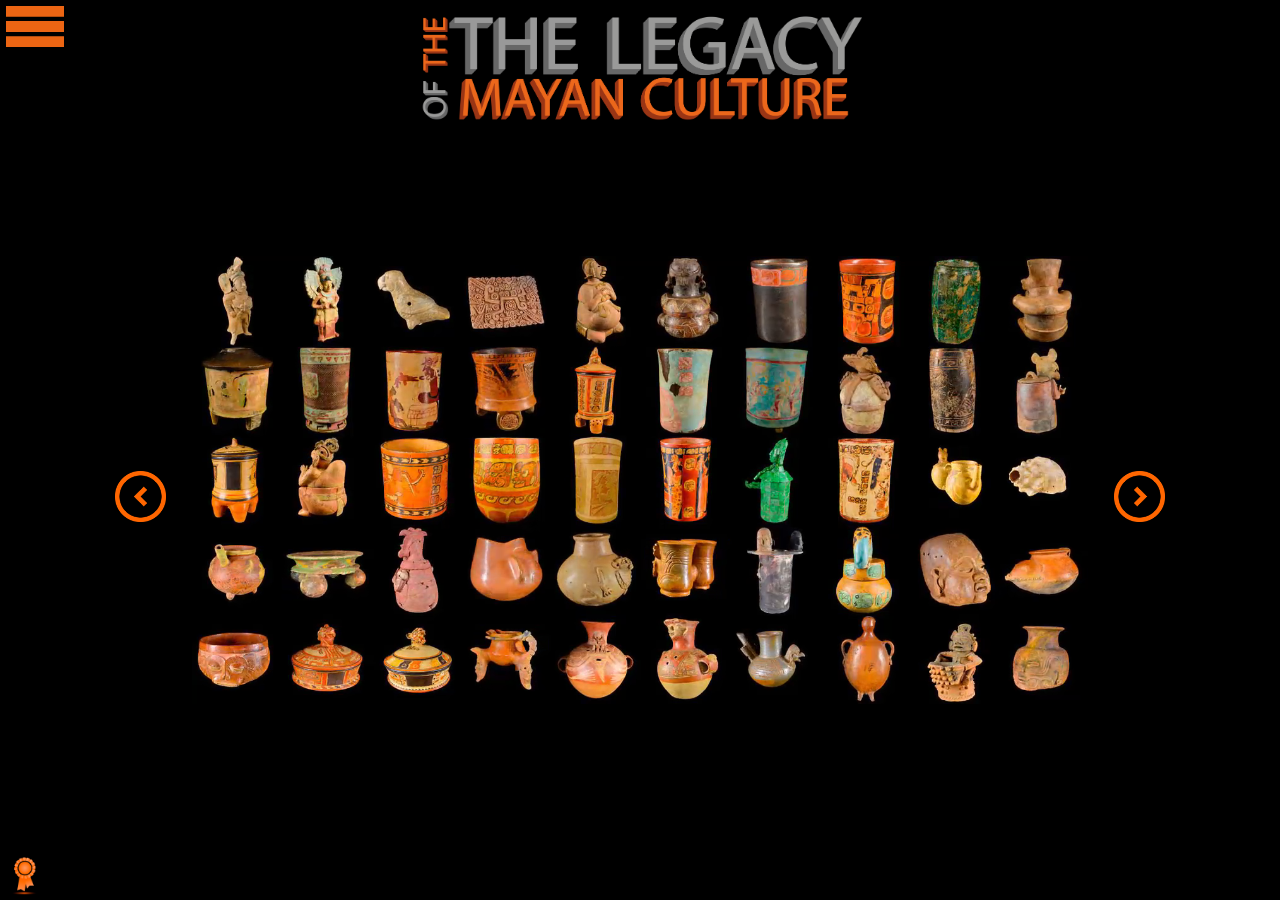
<file: SM/www FUNCIONAL/index.html>
﻿<!DOCTYPE html>
<html lang="es">
<head>
<title>Spin Museum</title>
<meta charset="UTF-8">
<meta name="viewport" content="width=device-width, user-scalable=no, initial-scale=1, maximum-scale=1, maximum-scale=1">


<link rel="stylesheet" href="css/menuEstilos.css" type="text/css"/>
<link rel="stylesheet" href="css/scrollBar.css" type="text/css"/>
<link href="jquery.bxslider/jquery.bxslider.css" rel="stylesheet"/>
<link rel="stylesheet" href="css/GalleryStyle.css"/>
<link rel="stylesheet" href="css/estilosConfiguracion.css"/>
<link rel="stylesheet" href="css/configuration.css" media="screen" type="text/css"/>
<link rel="stylesheet" href="css/estiloCreditos.css" type="text/css"/>

<link rel='stylesheet' href='css/Flickity-v2.0.5.css'/>


</head>
<body>
	<div class="sidebar" id="style-1">
		<h2 class="MENU" id="MENU"></h2>
			<ul>
				<li class="menu"><img src="img/logo.png" class="logoMenu"><a href="#" class="INICIO centrarNombreDeEmpresa"></a>
				</li>
				<li class="menu menu-periodo-historico"><a href="" class="ID_CLASIFICACION_1"><img src="img/icon-down.png" class="icon-down icono derecha"></a>
					<ul class="submenu-lv1" id="submenu-lv1-periodo-historico">
						<li class="submenu-lv2 submenu-lv2-preclasico"><a href="#" class="ID_SUB-CLASIFICACION_1"><img src="img/icon-down.png" class="icon-down icono derecha"></a>
							<ul class="submenu-lv3" id="submenu-lv3-preclasico">
								<li onclick="EnviarIdiomaYCodigo(9)"><img src="img/menuImage/menuImage-9.jpg" class="icono izquierda"><a href="" class="9 alturaTituloItem"></a></li>
								<li onclick="EnviarIdiomaYCodigo(10)"><img src="img/menuImage/menuImage-10.jpg" class="icono izquierda"><a href="" class="10 alturaTituloItem"></a></li>
								<li onclick="EnviarIdiomaYCodigo(29)"><img src="img/menuImage/menuImage-29.jpg" class="icono izquierda"><a href="" class="29 alturaTituloItem"></a></li>
								<li onclick="EnviarIdiomaYCodigo(30)"><img src="img/menuImage/menuImage-30.jpg" class="icono izquierda"><a href="" class="30 alturaTituloItem"></a></li>
								<li onclick="EnviarIdiomaYCodigo(31)"><img src="img/menuImage/menuImage-31.jpg" class="icono izquierda"><a href="" class="31 alturaTituloItem"></a></li>
								<li onclick="EnviarIdiomaYCodigo(32)"><img src="img/menuImage/menuImage-32.jpg" class="icono izquierda"><a href="" class="32 alturaTituloItem"></a></li>
								<li onclick="EnviarIdiomaYCodigo(33)"><img src="img/menuImage/menuImage-33.jpg" class="icono izquierda"><a href="" class="33 alturaTituloItem"></a></li>
								<li onclick="EnviarIdiomaYCodigo(34)"><img src="img/menuImage/menuImage-34.jpg" class="icono izquierda"><a href="" class="34 alturaTituloItem"></a></li>
								<li onclick="EnviarIdiomaYCodigo(37)"><img src="img/menuImage/menuImage-37.jpg" class="icono izquierda"><a href="" class="37 alturaTituloItem"></a></li>
								<li onclick="EnviarIdiomaYCodigo(39)"><img src="img/menuImage/menuImage-39.jpg" class="icono izquierda"><a href="" class="39 alturaTituloItem"></a></li>
								<li onclick="EnviarIdiomaYCodigo(40)"><img src="img/menuImage/menuImage-40.jpg" class="icono izquierda"><a href="" class="40 alturaTituloItem"></a></li>
								<li onclick="EnviarIdiomaYCodigo(41)"><img src="img/menuImage/menuImage-41.jpg" class="icono izquierda"><a href="" class="41 alturaTituloItem"></a></li>
								<li onclick="EnviarIdiomaYCodigo(50)"><img src="img/menuImage/menuImage-50.jpg" class="icono izquierda"><a href="" class="50 alturaTituloItem"></a></li>
								<li onclick="EnviarIdiomaYCodigo(55)"><img src="img/menuImage/menuImage-55.jpg" class="icono izquierda"><a href="" class="55 alturaTituloItem"></a></li>
								<li onclick="EnviarIdiomaYCodigo(57)"><img src="img/menuImage/menuImage-57.jpg" class="icono izquierda"><a href="" class="57 alturaTituloItem"></a></li>
								<li onclick="EnviarIdiomaYCodigo(65)"><img src="img/menuImage/menuImage-65.jpg" class="icono izquierda"><a href="" class="65 alturaTituloItem"></a></li>
								<li onclick="EnviarIdiomaYCodigo(66)"><img src="img/menuImage/menuImage-66.jpg" class="icono izquierda"><a href="" class="66 alturaTituloItem"></a></li>
								<li onclick="EnviarIdiomaYCodigo(67)"><img src="img/menuImage/menuImage-67.jpg" class="icono izquierda"><a href="" class="67 alturaTituloItem"></a></li>
								<li onclick="EnviarIdiomaYCodigo(87)"><img src="img/menuImage/menuImage-87.jpg" class="icono izquierda"><a href="" class="87 alturaTituloItem"></a></li>
							</ul>
						</li>
						<li class="submenu-lv2 submenu-lv2-clasico"><a href="#" class="ID_SUB-CLASIFICACION_2"><img src="img/icon-down.png" class="icon-down icono derecha"></a>
							<ul class="submenu-lv3" id="submenu-lv3-clasico">
								<li onclick="EnviarIdiomaYCodigo(1)"><img src="img/menuImage/menuImage-1.jpg" class="icono izquierda"><a href="" class="1 alturaTituloItem"></a></li>
								<li onclick="EnviarIdiomaYCodigo(2)"><img src="img/menuImage/menuImage-2.jpg" class="icono izquierda"><a href="" class="2 alturaTituloItem"></a></li>
								<li onclick="EnviarIdiomaYCodigo(3)"><img src="img/menuImage/menuImage-3.jpg" class="icono izquierda"><a href="" class="3 alturaTituloItem"></a></li>
								<li onclick="EnviarIdiomaYCodigo(4)"><img src="img/menuImage/menuImage-4.jpg" class="icono izquierda"><a href="" class="4 alturaTituloItem"></a></li>
								<li onclick="EnviarIdiomaYCodigo(5)"><img src="img/menuImage/menuImage-5.jpg" class="icono izquierda"><a href="" class="5 alturaTituloItem"></a></li>
								<li onclick="EnviarIdiomaYCodigo(6)"><img src="img/menuImage/menuImage-6.jpg" class="icono izquierda"><a href="" class="6 alturaTituloItem"></a></li>
								<li onclick="EnviarIdiomaYCodigo(7)"><img src="img/menuImage/menuImage-7.jpg" class="icono izquierda"><a href="" class="7 alturaTituloItem"></a></li>
								<li onclick="EnviarIdiomaYCodigo(8)"><img src="img/menuImage/menuImage-8.jpg" class="icono izquierda"><a href="" class="8 alturaTituloItem"></a></li>
								<li onclick="EnviarIdiomaYCodigo(11)"><img src="img/menuImage/menuImage-11.jpg" class="icono izquierda"><a href="" class="11 alturaTituloItem"></a></li>
								<li onclick="EnviarIdiomaYCodigo(12)"><img src="img/menuImage/menuImage-12.jpg" class="icono izquierda"><a href="" class="12 alturaTituloItem"></a></li>
								<li onclick="EnviarIdiomaYCodigo(13)"><img src="img/menuImage/menuImage-13.jpg" class="icono izquierda"><a href="" class="13 alturaTituloItem"></a></li>
								<li onclick="EnviarIdiomaYCodigo(14)"><img src="img/menuImage/menuImage-14.jpg" class="icono izquierda"><a href="" class="14 alturaTituloItem"></a></li>
								<li onclick="EnviarIdiomaYCodigo(15)"><img src="img/menuImage/menuImage-15.jpg" class="icono izquierda"><a href="" class="15 alturaTituloItem"></a></li>
								<li onclick="EnviarIdiomaYCodigo(16)"><img src="img/menuImage/menuImage-16.jpg" class="icono izquierda"><a href="" class="16 alturaTituloItem"></a></li>
								<li onclick="EnviarIdiomaYCodigo(17)"><img src="img/menuImage/menuImage-17.jpg" class="icono izquierda"><a href="" class="17 alturaTituloItem"></a></li>
								<li onclick="EnviarIdiomaYCodigo(18)"><img src="img/menuImage/menuImage-18.jpg" class="icono izquierda"><a href="" class="18 alturaTituloItem"></a></li>
								<li onclick="EnviarIdiomaYCodigo(19)"><img src="img/menuImage/menuImage-19.jpg" class="icono izquierda"><a href="" class="19 alturaTituloItem"></a></li>
								<li onclick="EnviarIdiomaYCodigo(21)"><img src="img/menuImage/menuImage-21.jpg" class="icono izquierda"><a href="" class="21 alturaTituloItem"></a></li>
								<li onclick="EnviarIdiomaYCodigo(22)"><img src="img/menuImage/menuImage-22.jpg" class="icono izquierda"><a href="" class="22 alturaTituloItem"></a></li>
								<li onclick="EnviarIdiomaYCodigo(23)"><img src="img/menuImage/menuImage-23.jpg" class="icono izquierda"><a href="" class="23 alturaTituloItem"></a></li>
								<li onclick="EnviarIdiomaYCodigo(24)"><img src="img/menuImage/menuImage-24.jpg" class="icono izquierda"><a href="" class="24 alturaTituloItem"></a></li>
								<li onclick="EnviarIdiomaYCodigo(25)"><img src="img/menuImage/menuImage-25.jpg" class="icono izquierda"><a href="" class="25 alturaTituloItem"></a></li>
								<li onclick="EnviarIdiomaYCodigo(26)"><img src="img/menuImage/menuImage-26.jpg" class="icono izquierda"><a href="" class="26 alturaTituloItem"></a></li>
								<li onclick="EnviarIdiomaYCodigo(27)"><img src="img/menuImage/menuImage-27.jpg" class="icono izquierda"><a href="" class="27 alturaTituloItem"></a></li>
								<li onclick="EnviarIdiomaYCodigo(28)"><img src="img/menuImage/menuImage-28.jpg" class="icono izquierda"><a href="" class="28 alturaTituloItem"></a></li>
								<li onclick="EnviarIdiomaYCodigo(35)"><img src="img/menuImage/menuImage-35.jpg" class="icono izquierda"><a href="" class="35 alturaTituloItem"></a></li>
								<li onclick="EnviarIdiomaYCodigo(38)"><img src="img/menuImage/menuImage-38.jpg" class="icono izquierda"><a href="" class="38 alturaTituloItem"></a></li>
								<li onclick="EnviarIdiomaYCodigo(42)"><img src="img/menuImage/menuImage-42.jpg" class="icono izquierda"><a href="" class="42 alturaTituloItem"></a></li>
								<li onclick="EnviarIdiomaYCodigo(43)"><img src="img/menuImage/menuImage-43.jpg" class="icono izquierda"><a href="" class="43 alturaTituloItem"></a></li>
								<li onclick="EnviarIdiomaYCodigo(44)"><img src="img/menuImage/menuImage-44.jpg" class="icono izquierda"><a href="" class="44 alturaTituloItem"></a></li>
								<li onclick="EnviarIdiomaYCodigo(51)"><img src="img/menuImage/menuImage-51.jpg" class="icono izquierda"><a href="" class="51 alturaTituloItem"></a></li>
								<li onclick="EnviarIdiomaYCodigo(52)"><img src="img/menuImage/menuImage-52.jpg" class="icono izquierda"><a href="" class="52 alturaTituloItem"></a></li>
								<li onclick="EnviarIdiomaYCodigo(53)"><img src="img/menuImage/menuImage-53.jpg" class="icono izquierda"><a href="" class="53 alturaTituloItem"></a></li>
								<li onclick="EnviarIdiomaYCodigo(56)"><img src="img/menuImage/menuImage-56.jpg" class="icono izquierda"><a href="" class="56 alturaTituloItem"></a></li>
								<li onclick="EnviarIdiomaYCodigo(58)"><img src="img/menuImage/menuImage-58.jpg" class="icono izquierda"><a href="" class="58 alturaTituloItem"></a></li>
								<li onclick="EnviarIdiomaYCodigo(68)"><img src="img/menuImage/menuImage-68.jpg" class="icono izquierda"><a href="" class="68 alturaTituloItem"></a></li>
								<li onclick="EnviarIdiomaYCodigo(69)"><img src="img/menuImage/menuImage-69.jpg" class="icono izquierda"><a href="" class="69 alturaTituloItem"></a></li>
								<li onclick="EnviarIdiomaYCodigo(70)"><img src="img/menuImage/menuImage-70.jpg" class="icono izquierda"><a href="" class="70 alturaTituloItem"></a></li>
								<li onclick="EnviarIdiomaYCodigo(71)"><img src="img/menuImage/menuImage-71.jpg" class="icono izquierda"><a href="" class="71 alturaTituloItem"></a></li>
								<li onclick="EnviarIdiomaYCodigo(72)"><img src="img/menuImage/menuImage-72.jpg" class="icono izquierda"><a href="" class="72 alturaTituloItem"></a></li>
								<li onclick="EnviarIdiomaYCodigo(73)"><img src="img/menuImage/menuImage-73.jpg" class="icono izquierda"><a href="" class="73 alturaTituloItem"></a></li>
								<li onclick="EnviarIdiomaYCodigo(74)"><img src="img/menuImage/menuImage-74.jpg" class="icono izquierda"><a href="" class="74 alturaTituloItem"></a></li>
								<li onclick="EnviarIdiomaYCodigo(75)"><img src="img/menuImage/menuImage-75.jpg" class="icono izquierda"><a href="" class="75 alturaTituloItem"></a></li>
								<li onclick="EnviarIdiomaYCodigo(76)"><img src="img/menuImage/menuImage-76.jpg" class="icono izquierda"><a href="" class="76 alturaTituloItem"></a></li>
								<li onclick="EnviarIdiomaYCodigo(77)"><img src="img/menuImage/menuImage-77.jpg" class="icono izquierda"><a href="" class="77 alturaTituloItem"></a></li>
								<li onclick="EnviarIdiomaYCodigo(78)"><img src="img/menuImage/menuImage-78.jpg" class="icono izquierda"><a href="" class="78 alturaTituloItem"></a></li>
								<li onclick="EnviarIdiomaYCodigo(79)"><img src="img/menuImage/menuImage-79.jpg" class="icono izquierda"><a href="" class="79 alturaTituloItem"></a></li>
								<li onclick="EnviarIdiomaYCodigo(80)"><img src="img/menuImage/menuImage-80.jpg" class="icono izquierda"><a href="" class="80 alturaTituloItem"></a></li>
								<li onclick="EnviarIdiomaYCodigo(82)"><img src="img/menuImage/menuImage-82.jpg" class="icono izquierda"><a href="" class="82 alturaTituloItem"></a></li>
								<li onclick="EnviarIdiomaYCodigo(83)"><img src="img/menuImage/menuImage-83.jpg" class="icono izquierda"><a href="" class="83 alturaTituloItem"></a></li>
								<li onclick="EnviarIdiomaYCodigo(84)"><img src="img/menuImage/menuImage-84.jpg" class="icono izquierda"><a href="" class="84 alturaTituloItem"></a></li>
								<li onclick="EnviarIdiomaYCodigo(85)"><img src="img/menuImage/menuImage-85.jpg" class="icono izquierda"><a href="" class="85 alturaTituloItem"></a></li>
								<li onclick="EnviarIdiomaYCodigo(86)"><img src="img/menuImage/menuImage-86.jpg" class="icono izquierda"><a href="" class="86 alturaTituloItem"></a></li>
								<li onclick="EnviarIdiomaYCodigo(88)"><img src="img/menuImage/menuImage-88.jpg" class="icono izquierda"><a href="" class="88 alturaTituloItem"></a></li>
								<li onclick="EnviarIdiomaYCodigo(89)"><img src="img/menuImage/menuImage-89.jpg" class="icono izquierda"><a href="" class="89 alturaTituloItem"></a></li>
								<li onclick="EnviarIdiomaYCodigo(90)"><img src="img/menuImage/menuImage-90.jpg" class="icono izquierda"><a href="" class="90 alturaTituloItem"></a></li>
								<li onclick="EnviarIdiomaYCodigo(91)"><img src="img/menuImage/menuImage-91.jpg" class="icono izquierda"><a href="" class="91 alturaTituloItem"></a></li>
								<li onclick="EnviarIdiomaYCodigo(92)"><img src="img/menuImage/menuImage-92.jpg" class="icono izquierda"><a href="" class="92 alturaTituloItem"></a></li>
								<li onclick="EnviarIdiomaYCodigo(93)"><img src="img/menuImage/menuImage-93.jpg" class="icono izquierda"><a href="" class="93 alturaTituloItem"></a></li>
								<li onclick="EnviarIdiomaYCodigo(94)"><img src="img/menuImage/menuImage-94.jpg" class="icono izquierda"><a href="" class="94 alturaTituloItem"></a></li>
								<li onclick="EnviarIdiomaYCodigo(95)"><img src="img/menuImage/menuImage-95.jpg" class="icono izquierda"><a href="" class="95 alturaTituloItem"></a></li>
								<li onclick="EnviarIdiomaYCodigo(96)"><img src="img/menuImage/menuImage-96.jpg" class="icono izquierda"><a href="" class="96 alturaTituloItem"></a></li>
								<li onclick="EnviarIdiomaYCodigo(97)"><img src="img/menuImage/menuImage-97.jpg" class="icono izquierda"><a href="" class="97 alturaTituloItem"></a></li>
								<li onclick="EnviarIdiomaYCodigo(98)"><img src="img/menuImage/menuImage-98.jpg" class="icono izquierda"><a href="" class="98 alturaTituloItem"></a></li>
								<li onclick="EnviarIdiomaYCodigo(99)"><img src="img/menuImage/menuImage-99.jpg" class="icono izquierda"><a href="" class="99 alturaTituloItem"></a></li>
								<li onclick="EnviarIdiomaYCodigo(100)"><img src="img/menuImage/menuImage-100.jpg" class="icono izquierda"><a href="" class="100 alturaTituloItem"></a></li>
							</ul>
						</li>
						<li class="submenu-lv2 submenu-lv2-postclasico"><a href="#" class="ID_SUB-CLASIFICACION_3"><img src="img/icon-down.png" class="icon-down icono derecha"></a>
							<ul class="submenu-lv3" id="submenu-lv3-postclasico">
								<li onclick="EnviarIdiomaYCodigo(20)"><img src="img/menuImage/menuImage-20.jpg" class="icono izquierda"><a href="" class="20 alturaTituloItem"></a></li>
								<li onclick="EnviarIdiomaYCodigo(36)"><img src="img/menuImage/menuImage-36.jpg" class="icono izquierda"><a href="" class="36 alturaTituloItem"></a></li>
								<li onclick="EnviarIdiomaYCodigo(45)"><img src="img/menuImage/menuImage-45.jpg" class="icono izquierda"><a href="" class="45 alturaTituloItem"></a></li>
								<li onclick="EnviarIdiomaYCodigo(46)"><img src="img/menuImage/menuImage-46.jpg" class="icono izquierda"><a href="" class="46 alturaTituloItem"></a></li>
								<li onclick="EnviarIdiomaYCodigo(47)"><img src="img/menuImage/menuImage-47.jpg" class="icono izquierda"><a href="" class="47 alturaTituloItem"></a></li>
								<li onclick="EnviarIdiomaYCodigo(48)"><img src="img/menuImage/menuImage-48.jpg" class="icono izquierda"><a href="" class="48 alturaTituloItem"></a></li>
								<li onclick="EnviarIdiomaYCodigo(49)"><img src="img/menuImage/menuImage-49.jpg" class="icono izquierda"><a href="" class="49 alturaTituloItem"></a></li>
								<li onclick="EnviarIdiomaYCodigo(54)"><img src="img/menuImage/menuImage-54.jpg" class="icono izquierda"><a href="" class="54 alturaTituloItem"></a></li>
								<li onclick="EnviarIdiomaYCodigo(59)"><img src="img/menuImage/menuImage-59.jpg" class="icono izquierda"><a href="" class="59 alturaTituloItem"></a></li>
								<li onclick="EnviarIdiomaYCodigo(61)"><img src="img/menuImage/menuImage-61.jpg" class="icono izquierda"><a href="" class="61 alturaTituloItem"></a></li>
								<li onclick="EnviarIdiomaYCodigo(62)"><img src="img/menuImage/menuImage-62.jpg" class="icono izquierda"><a href="" class="62 alturaTituloItem"></a></li>
								<li onclick="EnviarIdiomaYCodigo(63)"><img src="img/menuImage/menuImage-63.jpg" class="icono izquierda"><a href="" class="63 alturaTituloItem"></a></li>
								<li onclick="EnviarIdiomaYCodigo(64)"><img src="img/menuImage/menuImage-64.jpg" class="icono izquierda"><a href="" class="64 alturaTituloItem"></a></li>
								<li onclick="EnviarIdiomaYCodigo(81)"><img src="img/menuImage/menuImage-81.jpg" class="icono izquierda"><a href="" class="81 alturaTituloItem"></a></li>
								<li onclick="EnviarIdiomaYCodigo(60)"><img src="img/menuImage/menuImage-60.jpg" class="icono izquierda"><a href="" class="60 alturaTituloItem"></a></li>
							</ul>
						</li>						
					</ul>
				</li>					
				<li class="menu menu-material"><a href="" class="ID_CLASIFICACION_2"><img src="img/icon-down.png" class="icon-down icono derecha"></a>
					<ul class="submenu-lv1" id="submenu-lv1-material">
						<li class="submenu-lv2 submenu-lv2-ceramica" id="submenu-lv2-ceramica"><a href="#" class="ID_SUB-CLASIFICACION_4"><img src="img/icon-down.png" class="icon-down icono derecha"></a>
							<ul class="submenu-lv3" id="submenu-lv3-ceramica">
								<li onclick="EnviarIdiomaYCodigo(1)"><img src="img/menuImage/menuImage-1.jpg" class="icono izquierda"><a href="" class="1 alturaTituloItem"></a></li>
								<li onclick="EnviarIdiomaYCodigo(2)"><img src="img/menuImage/menuImage-2.jpg" class="icono izquierda"><a href="" class="2 alturaTituloItem"></a></li>
								<li onclick="EnviarIdiomaYCodigo(3)"><img src="img/menuImage/menuImage-3.jpg" class="icono izquierda"><a href="" class="3 alturaTituloItem"></a></li>
								<li onclick="EnviarIdiomaYCodigo(4)"><img src="img/menuImage/menuImage-4.jpg" class="icono izquierda"><a href="" class="4 alturaTituloItem"></a></li>
								<li onclick="EnviarIdiomaYCodigo(5)"><img src="img/menuImage/menuImage-5.jpg" class="icono izquierda"><a href="" class="5 alturaTituloItem"></a></li>
								<li onclick="EnviarIdiomaYCodigo(6)"><img src="img/menuImage/menuImage-6.jpg" class="icono izquierda"><a href="" class="6 alturaTituloItem"></a></li>
								<li onclick="EnviarIdiomaYCodigo(7)"><img src="img/menuImage/menuImage-7.jpg" class="icono izquierda"><a href="" class="7 alturaTituloItem"></a></li>
								<li onclick="EnviarIdiomaYCodigo(8)"><img src="img/menuImage/menuImage-8.jpg" class="icono izquierda"><a href="" class="8 alturaTituloItem"></a></li>
								<li onclick="EnviarIdiomaYCodigo(10)"><img src="img/menuImage/menuImage-10.jpg" class="icono izquierda"><a href="" class="10 alturaTituloItem"></a></li>
								<li onclick="EnviarIdiomaYCodigo(11)"><img src="img/menuImage/menuImage-11.jpg" class="icono izquierda"><a href="" class="11 alturaTituloItem"></a></li>
								<li onclick="EnviarIdiomaYCodigo(12)"><img src="img/menuImage/menuImage-12.jpg" class="icono izquierda"><a href="" class="12 alturaTituloItem"></a></li>
								<li onclick="EnviarIdiomaYCodigo(13)"><img src="img/menuImage/menuImage-13.jpg" class="icono izquierda"><a href="" class="13 alturaTituloItem"></a></li>
								<li onclick="EnviarIdiomaYCodigo(14)"><img src="img/menuImage/menuImage-14.jpg" class="icono izquierda"><a href="" class="14 alturaTituloItem"></a></li>
								<li onclick="EnviarIdiomaYCodigo(15)"><img src="img/menuImage/menuImage-15.jpg" class="icono izquierda"><a href="" class="15 alturaTituloItem"></a></li>
								<li onclick="EnviarIdiomaYCodigo(16)"><img src="img/menuImage/menuImage-16.jpg" class="icono izquierda"><a href="" class="16 alturaTituloItem"></a></li>
								<li onclick="EnviarIdiomaYCodigo(17)"><img src="img/menuImage/menuImage-17.jpg" class="icono izquierda"><a href="" class="17 alturaTituloItem"></a></li>
								<li onclick="EnviarIdiomaYCodigo(18)"><img src="img/menuImage/menuImage-18.jpg" class="icono izquierda"><a href="" class="18 alturaTituloItem"></a></li>
								<li onclick="EnviarIdiomaYCodigo(19)"><img src="img/menuImage/menuImage-19.jpg" class="icono izquierda"><a href="" class="19 alturaTituloItem"></a></li>
								<li onclick="EnviarIdiomaYCodigo(20)"><img src="img/menuImage/menuImage-20.jpg" class="icono izquierda"><a href="" class="20 alturaTituloItem"></a></li>
								<li onclick="EnviarIdiomaYCodigo(21)"><img src="img/menuImage/menuImage-21.jpg" class="icono izquierda"><a href="" class="21 alturaTituloItem"></a></li>
								<li onclick="EnviarIdiomaYCodigo(22)"><img src="img/menuImage/menuImage-22.jpg" class="icono izquierda"><a href="" class="22 alturaTituloItem"></a></li>
								<li onclick="EnviarIdiomaYCodigo(23)"><img src="img/menuImage/menuImage-23.jpg" class="icono izquierda"><a href="" class="23 alturaTituloItem"></a></li>
								<li onclick="EnviarIdiomaYCodigo(24)"><img src="img/menuImage/menuImage-24.jpg" class="icono izquierda"><a href="" class="24 alturaTituloItem"></a></li>
								<li onclick="EnviarIdiomaYCodigo(25)"><img src="img/menuImage/menuImage-25.jpg" class="icono izquierda"><a href="" class="25 alturaTituloItem"></a></li>
								<li onclick="EnviarIdiomaYCodigo(26)"><img src="img/menuImage/menuImage-26.jpg" class="icono izquierda"><a href="" class="26 alturaTituloItem"></a></li>
								<li onclick="EnviarIdiomaYCodigo(28)"><img src="img/menuImage/menuImage-28.jpg" class="icono izquierda"><a href="" class="28 alturaTituloItem"></a></li>
								<li onclick="EnviarIdiomaYCodigo(29)"><img src="img/menuImage/menuImage-29.jpg" class="icono izquierda"><a href="" class="29 alturaTituloItem"></a></li>
								<li onclick="EnviarIdiomaYCodigo(31)"><img src="img/menuImage/menuImage-31.jpg" class="icono izquierda"><a href="" class="31 alturaTituloItem"></a></li>
								<li onclick="EnviarIdiomaYCodigo(32)"><img src="img/menuImage/menuImage-32.jpg" class="icono izquierda"><a href="" class="32 alturaTituloItem"></a></li>
								<li onclick="EnviarIdiomaYCodigo(33)"><img src="img/menuImage/menuImage-33.jpg" class="icono izquierda"><a href="" class="33 alturaTituloItem"></a></li>
								<li onclick="EnviarIdiomaYCodigo(34)"><img src="img/menuImage/menuImage-34.jpg" class="icono izquierda"><a href="" class="34 alturaTituloItem"></a></li>
								<li onclick="EnviarIdiomaYCodigo(35)"><img src="img/menuImage/menuImage-35.jpg" class="icono izquierda"><a href="" class="35 alturaTituloItem"></a></li>
								<li onclick="EnviarIdiomaYCodigo(36)"><img src="img/menuImage/menuImage-36.jpg" class="icono izquierda"><a href="" class="36 alturaTituloItem"></a></li>
								<li onclick="EnviarIdiomaYCodigo(37)"><img src="img/menuImage/menuImage-37.jpg" class="icono izquierda"><a href="" class="37 alturaTituloItem"></a></li>
								<li onclick="EnviarIdiomaYCodigo(38)"><img src="img/menuImage/menuImage-38.jpg" class="icono izquierda"><a href="" class="38 alturaTituloItem"></a></li>
								<li onclick="EnviarIdiomaYCodigo(39)"><img src="img/menuImage/menuImage-39.jpg" class="icono izquierda"><a href="" class="39 alturaTituloItem"></a></li>
								<li onclick="EnviarIdiomaYCodigo(40)"><img src="img/menuImage/menuImage-40.jpg" class="icono izquierda"><a href="" class="40 alturaTituloItem"></a></li>
								<li onclick="EnviarIdiomaYCodigo(41)"><img src="img/menuImage/menuImage-41.jpg" class="icono izquierda"><a href="" class="41 alturaTituloItem"></a></li>
								<li onclick="EnviarIdiomaYCodigo(42)"><img src="img/menuImage/menuImage-42.jpg" class="icono izquierda"><a href="" class="42 alturaTituloItem"></a></li>
								<li onclick="EnviarIdiomaYCodigo(43)"><img src="img/menuImage/menuImage-43.jpg" class="icono izquierda"><a href="" class="43 alturaTituloItem"></a></li>
								<li onclick="EnviarIdiomaYCodigo(44)"><img src="img/menuImage/menuImage-44.jpg" class="icono izquierda"><a href="" class="44 alturaTituloItem"></a></li>
								<li onclick="EnviarIdiomaYCodigo(45)"><img src="img/menuImage/menuImage-45.jpg" class="icono izquierda"><a href="" class="45 alturaTituloItem"></a></li>
								<li onclick="EnviarIdiomaYCodigo(46)"><img src="img/menuImage/menuImage-46.jpg" class="icono izquierda"><a href="" class="46 alturaTituloItem"></a></li>
								<li onclick="EnviarIdiomaYCodigo(47)"><img src="img/menuImage/menuImage-47.jpg" class="icono izquierda"><a href="" class="47 alturaTituloItem"></a></li>
								<li onclick="EnviarIdiomaYCodigo(48)"><img src="img/menuImage/menuImage-48.jpg" class="icono izquierda"><a href="" class="48 alturaTituloItem"></a></li>
								<li onclick="EnviarIdiomaYCodigo(49)"><img src="img/menuImage/menuImage-49.jpg" class="icono izquierda"><a href="" class="49 alturaTituloItem"></a></li>
								<li onclick="EnviarIdiomaYCodigo(50)"><img src="img/menuImage/menuImage-50.jpg" class="icono izquierda"><a href="" class="50 alturaTituloItem"></a></li>
								<li onclick="EnviarIdiomaYCodigo(51)"><img src="img/menuImage/menuImage-51.jpg" class="icono izquierda"><a href="" class="51 alturaTituloItem"></a></li>
								<li onclick="EnviarIdiomaYCodigo(54)"><img src="img/menuImage/menuImage-54.jpg" class="icono izquierda"><a href="" class="54 alturaTituloItem"></a></li>
								<li onclick="EnviarIdiomaYCodigo(57)"><img src="img/menuImage/menuImage-57.jpg" class="icono izquierda"><a href="" class="57 alturaTituloItem"></a></li>
								<li onclick="EnviarIdiomaYCodigo(58)"><img src="img/menuImage/menuImage-58.jpg" class="icono izquierda"><a href="" class="58 alturaTituloItem"></a></li>
								<li onclick="EnviarIdiomaYCodigo(59)"><img src="img/menuImage/menuImage-59.jpg" class="icono izquierda"><a href="" class="59 alturaTituloItem"></a></li>
								<li onclick="EnviarIdiomaYCodigo(60)"><img src="img/menuImage/menuImage-60.jpg" class="icono izquierda"><a href="" class="60 alturaTituloItem"></a></li>
								<li onclick="EnviarIdiomaYCodigo(61)"><img src="img/menuImage/menuImage-61.jpg" class="icono izquierda"><a href="" class="61 alturaTituloItem"></a></li>
								<li onclick="EnviarIdiomaYCodigo(62)"><img src="img/menuImage/menuImage-62.jpg" class="icono izquierda"><a href="" class="62 alturaTituloItem"></a></li>
								<li onclick="EnviarIdiomaYCodigo(64)"><img src="img/menuImage/menuImage-64.jpg" class="icono izquierda"><a href="" class="64 alturaTituloItem"></a></li>
								<li onclick="EnviarIdiomaYCodigo(65)"><img src="img/menuImage/menuImage-65.jpg" class="icono izquierda"><a href="" class="65 alturaTituloItem"></a></li>
								<li onclick="EnviarIdiomaYCodigo(66)"><img src="img/menuImage/menuImage-66.jpg" class="icono izquierda"><a href="" class="66 alturaTituloItem"></a></li>
								<li onclick="EnviarIdiomaYCodigo(67)"><img src="img/menuImage/menuImage-67.jpg" class="icono izquierda"><a href="" class="67 alturaTituloItem"></a></li>
								<li onclick="EnviarIdiomaYCodigo(68)"><img src="img/menuImage/menuImage-68.jpg" class="icono izquierda"><a href="" class="68 alturaTituloItem"></a></li>
								<li onclick="EnviarIdiomaYCodigo(69)"><img src="img/menuImage/menuImage-69.jpg" class="icono izquierda"><a href="" class="69 alturaTituloItem"></a></li>
								<li onclick="EnviarIdiomaYCodigo(70)"><img src="img/menuImage/menuImage-70.jpg" class="icono izquierda"><a href="" class="70 alturaTituloItem"></a></li>
								<li onclick="EnviarIdiomaYCodigo(71)"><img src="img/menuImage/menuImage-71.jpg" class="icono izquierda"><a href="" class="71 alturaTituloItem"></a></li>
								<li onclick="EnviarIdiomaYCodigo(72)"><img src="img/menuImage/menuImage-72.jpg" class="icono izquierda"><a href="" class="72 alturaTituloItem"></a></li>
								<li onclick="EnviarIdiomaYCodigo(73)"><img src="img/menuImage/menuImage-73.jpg" class="icono izquierda"><a href="" class="73 alturaTituloItem"></a></li>
								<li onclick="EnviarIdiomaYCodigo(74)"><img src="img/menuImage/menuImage-74.jpg" class="icono izquierda"><a href="" class="74 alturaTituloItem"></a></li>
								<li onclick="EnviarIdiomaYCodigo(75)"><img src="img/menuImage/menuImage-75.jpg" class="icono izquierda"><a href="" class="75 alturaTituloItem"></a></li>
								<li onclick="EnviarIdiomaYCodigo(78)"><img src="img/menuImage/menuImage-78.jpg" class="icono izquierda"><a href="" class="78 alturaTituloItem"></a></li>
								<li onclick="EnviarIdiomaYCodigo(79)"><img src="img/menuImage/menuImage-79.jpg" class="icono izquierda"><a href="" class="79 alturaTituloItem"></a></li>
								<li onclick="EnviarIdiomaYCodigo(80)"><img src="img/menuImage/menuImage-80.jpg" class="icono izquierda"><a href="" class="80 alturaTituloItem"></a></li>
								<li onclick="EnviarIdiomaYCodigo(81)"><img src="img/menuImage/menuImage-81.jpg" class="icono izquierda"><a href="" class="81 alturaTituloItem"></a></li>
								<li onclick="EnviarIdiomaYCodigo(83)"><img src="img/menuImage/menuImage-83.jpg" class="icono izquierda"><a href="" class="83 alturaTituloItem"></a></li>
								<li onclick="EnviarIdiomaYCodigo(87)"><img src="img/menuImage/menuImage-87.jpg" class="icono izquierda"><a href="" class="87 alturaTituloItem"></a></li>
								<li onclick="EnviarIdiomaYCodigo(88)"><img src="img/menuImage/menuImage-88.jpg" class="icono izquierda"><a href="" class="88 alturaTituloItem"></a></li>
								<li onclick="EnviarIdiomaYCodigo(99)"><img src="img/menuImage/menuImage-99.jpg" class="icono izquierda"><a href="" class="99 alturaTituloItem"></a></li>
							</ul>
						</li>
						<li class="submenu-lv2 submenu-lv2-hueso" id="submenu-lv2-hueso"><a href="#" class="ID_SUB-CLASIFICACION_5"><img src="img/icon-down.png" class="icon-down icono derecha"></a>
							<ul class="submenu-lv3" id="submenu-lv3-hueso">
								<li onclick="EnviarIdiomaYCodigo(85)"><img src="img/menuImage/menuImage-85.jpg" class="icono izquierda"><a href="" class="85 alturaTituloItem"></a></li>
								<li onclick="EnviarIdiomaYCodigo(89)"><img src="img/menuImage/menuImage-89.jpg" class="icono izquierda"><a href="" class="89 alturaTituloItem"></a></li>
								<li onclick="EnviarIdiomaYCodigo(100)"><img src="img/menuImage/menuImage-100.jpg" class="icono izquierda"><a href="" class="100 alturaTituloItem"></a></li>
							</ul>
						</li>
						<li class="submenu-lv2 submenu-lv2-jade" id="submenu-lv2-jade"><a href="#" class="ID_SUB-CLASIFICACION_6"><img src="img/icon-down.png" class="icon-down icono derecha"></a>
							<ul class="submenu-lv3" id="submenu-lv3-jade">
								<li onclick="EnviarIdiomaYCodigo(9)"><img src="img/menuImage/menuImage-9.jpg" class="icono izquierda"><a href="" class="9 alturaTituloItem"></a></li>
								<li onclick="EnviarIdiomaYCodigo(27)"><img src="img/menuImage/menuImage-27.jpg" class="icono izquierda"><a href="" class="27 alturaTituloItem"></a></li>
								<li onclick="EnviarIdiomaYCodigo(56)"><img src="img/menuImage/menuImage-56.jpg" class="icono izquierda"><a href="" class="56 alturaTituloItem"></a></li>
								<li onclick="EnviarIdiomaYCodigo(89)"><img src="img/menuImage/menuImage-89.jpg" class="icono izquierda"><a href="" class="89 alturaTituloItem"></a></li>
								<li onclick="EnviarIdiomaYCodigo(91)"><img src="img/menuImage/menuImage-91.jpg" class="icono izquierda"><a href="" class="91 alturaTituloItem"></a></li>
								<li onclick="EnviarIdiomaYCodigo(92)"><img src="img/menuImage/menuImage-92.jpg" class="icono izquierda"><a href="" class="92 alturaTituloItem"></a></li>
								<li onclick="EnviarIdiomaYCodigo(93)"><img src="img/menuImage/menuImage-93.jpg" class="icono izquierda"><a href="" class="93 alturaTituloItem"></a></li>
							</ul>
						</li>
						<li class="submenu-lv2 submenu-lv2-concha" id="submenu-lv2-concha"><a href="#" class="ID_SUB-CLASIFICACION_7"><img src="img/icon-down.png" class="icon-down icono derecha"></a>
							<ul class="submenu-lv3" id="submenu-lv3-concha">
								<li onclick="EnviarIdiomaYCodigo(30)"><img src="img/menuImage/menuImage-30.jpg" class="icono izquierda"><a href="" class="30 alturaTituloItem"></a></li>
								<li onclick="EnviarIdiomaYCodigo(90)"><img src="img/menuImage/menuImage-90.jpg" class="icono izquierda"><a href="" class="90 alturaTituloItem"></a></li>
							</ul>
						</li>
						<li class="submenu-lv2 submenu-lv2-metal" id="submenu-lv2-metal"><a href="#" class="ID_SUB-CLASIFICACION_8"><img src="img/icon-down.png" class="icon-down icono derecha"></a>
							<ul class="submenu-lv3" id="submenu-lv3-metal">
								<li onclick="EnviarIdiomaYCodigo(63)"><img src="img/menuImage/menuImage-63.jpg" class="icono izquierda"><a href="" class="63 alturaTituloItem"></a></li>
							</ul>
						</li>
						<li class="submenu-lv2 submenu-lv2-piedra" id="submenu-lv2-piedra"><a href="#" class="ID_SUB-CLASIFICACION_9"><img src="img/icon-down.png" class="icon-down icono derecha"></a>
							<ul class="submenu-lv3" id="submenu-lv3-piedra">
								<li onclick="EnviarIdiomaYCodigo(52)"><img src="img/menuImage/menuImage-52.jpg" class="icono izquierda"><a href="" class="52 alturaTituloItem"></a></li>
								<li onclick="EnviarIdiomaYCodigo(53)"><img src="img/menuImage/menuImage-53.jpg" class="icono izquierda"><a href="" class="53 alturaTituloItem"></a></li>
								<li onclick="EnviarIdiomaYCodigo(55)"><img src="img/menuImage/menuImage-55.jpg" class="icono izquierda"><a href="" class="55 alturaTituloItem"></a></li>
								<li onclick="EnviarIdiomaYCodigo(76)"><img src="img/menuImage/menuImage-76.jpg" class="icono izquierda"><a href="" class="76 alturaTituloItem"></a></li>
								<li onclick="EnviarIdiomaYCodigo(77)"><img src="img/menuImage/menuImage-77.jpg" class="icono izquierda"><a href="" class="77 alturaTituloItem"></a></li>
								<li onclick="EnviarIdiomaYCodigo(82)"><img src="img/menuImage/menuImage-82.jpg" class="icono izquierda"><a href="" class="82 alturaTituloItem"></a></li>
								<li onclick="EnviarIdiomaYCodigo(86)"><img src="img/menuImage/menuImage-86.jpg" class="icono izquierda"><a href="" class="86 alturaTituloItem"></a></li>
								<li onclick="EnviarIdiomaYCodigo(94)"><img src="img/menuImage/menuImage-94.jpg" class="icono izquierda"><a href="" class="94 alturaTituloItem"></a></li>
								<li onclick="EnviarIdiomaYCodigo(95)"><img src="img/menuImage/menuImage-95.jpg" class="icono izquierda"><a href="" class="95 alturaTituloItem"></a></li>
								<li onclick="EnviarIdiomaYCodigo(96)"><img src="img/menuImage/menuImage-96.jpg" class="icono izquierda"><a href="" class="96 alturaTituloItem"></a></li>
								<li onclick="EnviarIdiomaYCodigo(97)"><img src="img/menuImage/menuImage-97.jpg" class="icono izquierda"><a href="" class="97 alturaTituloItem"></a></li>
								<li onclick="EnviarIdiomaYCodigo(98)"><img src="img/menuImage/menuImage-98.jpg" class="icono izquierda"><a href="" class="98 alturaTituloItem"></a></li>
							</ul>
						</li>
						<li class="submenu-lv2 submenu-lv2-alabastro" id="submenu-lv2-alabastro"><a href="#" class="ID_SUB-CLASIFICACION_10"><img src="img/icon-down.png" class="icon-down icono derecha"></a>
							<ul class="submenu-lv3" id="submenu-lv3-alabastro">
								<li onclick="EnviarIdiomaYCodigo(84)"><img src="img/menuImage/menuImage-84.jpg" class="icono izquierda"><a href="" class="84 alturaTituloItem"></a></li>
							</ul>
						</li>
					</ul>
				</li>
				<li class="menu menu-procedencia"><a href="" class="ID_CLASIFICACION_3"><img src="img/icon-down.png" class="icon-down icono derecha"></a>
					<ul class="submenu-lv1" id="submenu-lv1-procedencia">
						<li class="submenu-lv2 submenu-lv2-costa-sur" id="submenu-lv2-costa-sur"><a href="#" class="ID_SUB-CLASIFICACION_11"><img src="img/icon-down.png" class="icon-down icono derecha"></a>
							<ul class="submenu-lv3" id="submenu-lv3-costa-sur">
								<li onclick="EnviarIdiomaYCodigo(39)"><img src="img/menuImage/menuImage-39.jpg" class="icono izquierda"><a href="" class="39 alturaTituloItem"></a></li>
								<li onclick="EnviarIdiomaYCodigo(48)"><img src="img/menuImage/menuImage-48.jpg" class="icono izquierda"><a href="" class="48 alturaTituloItem"></a></li>
								<li onclick="EnviarIdiomaYCodigo(68)"><img src="img/menuImage/menuImage-68.jpg" class="icono izquierda"><a href="" class="68 alturaTituloItem"></a></li>
								<li onclick="EnviarIdiomaYCodigo(69)"><img src="img/menuImage/menuImage-69.jpg" class="icono izquierda"><a href="" class="69 alturaTituloItem"></a></li>
								<li onclick="EnviarIdiomaYCodigo(70)"><img src="img/menuImage/menuImage-70.jpg" class="icono izquierda"><a href="" class="70 alturaTituloItem"></a></li>
								<li onclick="EnviarIdiomaYCodigo(72)"><img src="img/menuImage/menuImage-72.jpg" class="icono izquierda"><a href="" class="72 alturaTituloItem"></a></li>
								<li onclick="EnviarIdiomaYCodigo(35)"><img src="img/menuImage/menuImage-35.jpg" class="icono izquierda"><a href="" class="35 alturaTituloItem"></a></li>
								<li onclick="EnviarIdiomaYCodigo(52)"><img src="img/menuImage/menuImage-52.jpg" class="icono izquierda"><a href="" class="52 alturaTituloItem"></a></li>
								<li onclick="EnviarIdiomaYCodigo(57)"><img src="img/menuImage/menuImage-57.jpg" class="icono izquierda"><a href="" class="57 alturaTituloItem"></a></li>
								<li onclick="EnviarIdiomaYCodigo(74)"><img src="img/menuImage/menuImage-74.jpg" class="icono izquierda"><a href="" class="74 alturaTituloItem"></a></li>
								<li onclick="EnviarIdiomaYCodigo(75)"><img src="img/menuImage/menuImage-75.jpg" class="icono izquierda"><a href="" class="75 alturaTituloItem"></a></li>
							</ul>
						</li>
						<li class="submenu-lv2 submenu-lv2-tierras-altas" id="submenu-lv2-tierras-altas"><a href="#" class="ID_SUB-CLASIFICACION_12"><img src="img/icon-down.png" class="icon-down icono derecha"></a>
							<ul class="submenu-lv3" id="submenu-lv3-tierras-altas">
								<li onclick="EnviarIdiomaYCodigo(2)"><img src="img/menuImage/menuImage-2.jpg" class="icono izquierda"><a href="" class="2 alturaTituloItem"></a></li>
								<li onclick="EnviarIdiomaYCodigo(3)"><img src="img/menuImage/menuImage-3.jpg" class="icono izquierda"><a href="" class="3 alturaTituloItem"></a></li>
								<li onclick="EnviarIdiomaYCodigo(4)"><img src="img/menuImage/menuImage-4.jpg" class="icono izquierda"><a href="" class="4 alturaTituloItem"></a></li>
								<li onclick="EnviarIdiomaYCodigo(5)"><img src="img/menuImage/menuImage-5.jpg" class="icono izquierda"><a href="" class="5 alturaTituloItem"></a></li>
								<li onclick="EnviarIdiomaYCodigo(9)"><img src="img/menuImage/menuImage-9.jpg" class="icono izquierda"><a href="" class="9 alturaTituloItem"></a></li>
								<li onclick="EnviarIdiomaYCodigo(10)"><img src="img/menuImage/menuImage-10.jpg" class="icono izquierda"><a href="" class="10 alturaTituloItem"></a></li>
								<li onclick="EnviarIdiomaYCodigo(11)"><img src="img/menuImage/menuImage-11.jpg" class="icono izquierda"><a href="" class="11 alturaTituloItem"></a></li>
								<li onclick="EnviarIdiomaYCodigo(17)"><img src="img/menuImage/menuImage-17.jpg" class="icono izquierda"><a href="" class="17 alturaTituloItem"></a></li>
								<li onclick="EnviarIdiomaYCodigo(18)"><img src="img/menuImage/menuImage-18.jpg" class="icono izquierda"><a href="" class="18 alturaTituloItem"></a></li>
								<li onclick="EnviarIdiomaYCodigo(20)"><img src="img/menuImage/menuImage-20.jpg" class="icono izquierda"><a href="" class="20 alturaTituloItem"></a></li>
								<li onclick="EnviarIdiomaYCodigo(22)"><img src="img/menuImage/menuImage-22.jpg" class="icono izquierda"><a href="" class="22 alturaTituloItem"></a></li>
								<li onclick="EnviarIdiomaYCodigo(23)"><img src="img/menuImage/menuImage-23.jpg" class="icono izquierda"><a href="" class="23 alturaTituloItem"></a></li>
								<li onclick="EnviarIdiomaYCodigo(29)"><img src="img/menuImage/menuImage-29.jpg" class="icono izquierda"><a href="" class="29 alturaTituloItem"></a></li>
								<li onclick="EnviarIdiomaYCodigo(30)"><img src="img/menuImage/menuImage-30.jpg" class="icono izquierda"><a href="" class="30 alturaTituloItem"></a></li>
								<li onclick="EnviarIdiomaYCodigo(31)"><img src="img/menuImage/menuImage-31.jpg" class="icono izquierda"><a href="" class="31 alturaTituloItem"></a></li>
								<li onclick="EnviarIdiomaYCodigo(32)"><img src="img/menuImage/menuImage-32.jpg" class="icono izquierda"><a href="" class="32 alturaTituloItem"></a></li>
								<li onclick="EnviarIdiomaYCodigo(33)"><img src="img/menuImage/menuImage-33.jpg" class="icono izquierda"><a href="" class="33 alturaTituloItem"></a></li>
								<li onclick="EnviarIdiomaYCodigo(34)"><img src="img/menuImage/menuImage-34.jpg" class="icono izquierda"><a href="" class="34 alturaTituloItem"></a></li>
								<li onclick="EnviarIdiomaYCodigo(36)"><img src="img/menuImage/menuImage-36.jpg" class="icono izquierda"><a href="" class="36 alturaTituloItem"></a></li>
								<li onclick="EnviarIdiomaYCodigo(37)"><img src="img/menuImage/menuImage-37.jpg" class="icono izquierda"><a href="" class="37 alturaTituloItem"></a></li>
								<li onclick="EnviarIdiomaYCodigo(40)"><img src="img/menuImage/menuImage-40.jpg" class="icono izquierda"><a href="" class="40 alturaTituloItem"></a></li>
								<li onclick="EnviarIdiomaYCodigo(41)"><img src="img/menuImage/menuImage-41.jpg" class="icono izquierda"><a href="" class="41 alturaTituloItem"></a></li>
								<li onclick="EnviarIdiomaYCodigo(44)"><img src="img/menuImage/menuImage-44.jpg" class="icono izquierda"><a href="" class="44 alturaTituloItem"></a></li>
								<li onclick="EnviarIdiomaYCodigo(45)"><img src="img/menuImage/menuImage-45.jpg" class="icono izquierda"><a href="" class="45 alturaTituloItem"></a></li>
								<li onclick="EnviarIdiomaYCodigo(46)"><img src="img/menuImage/menuImage-46.jpg" class="icono izquierda"><a href="" class="46 alturaTituloItem"></a></li>
								<li onclick="EnviarIdiomaYCodigo(47)"><img src="img/menuImage/menuImage-47.jpg" class="icono izquierda"><a href="" class="47 alturaTituloItem"></a></li>
								<li onclick="EnviarIdiomaYCodigo(49)"><img src="img/menuImage/menuImage-49.jpg" class="icono izquierda"><a href="" class="49 alturaTituloItem"></a></li>
								<li onclick="EnviarIdiomaYCodigo(50)"><img src="img/menuImage/menuImage-50.jpg" class="icono izquierda"><a href="" class="50 alturaTituloItem"></a></li>
								<li onclick="EnviarIdiomaYCodigo(51)"><img src="img/menuImage/menuImage-51.jpg" class="icono izquierda"><a href="" class="51 alturaTituloItem"></a></li>
								<li onclick="EnviarIdiomaYCodigo(54)"><img src="img/menuImage/menuImage-54.jpg" class="icono izquierda"><a href="" class="54 alturaTituloItem"></a></li>
								<li onclick="EnviarIdiomaYCodigo(55)"><img src="img/menuImage/menuImage-55.jpg" class="icono izquierda"><a href="" class="55 alturaTituloItem"></a></li>
								<li onclick="EnviarIdiomaYCodigo(56)"><img src="img/menuImage/menuImage-56.jpg" class="icono izquierda"><a href="" class="56 alturaTituloItem"></a></li>
								<li onclick="EnviarIdiomaYCodigo(58)"><img src="img/menuImage/menuImage-58.jpg" class="icono izquierda"><a href="" class="58 alturaTituloItem"></a></li>
								<li onclick="EnviarIdiomaYCodigo(59)"><img src="img/menuImage/menuImage-59.jpg" class="icono izquierda"><a href="" class="59 alturaTituloItem"></a></li>
								<li onclick="EnviarIdiomaYCodigo(60)"><img src="img/menuImage/menuImage-60.jpg" class="icono izquierda"><a href="" class="60 alturaTituloItem"></a></li>
								<li onclick="EnviarIdiomaYCodigo(61)"><img src="img/menuImage/menuImage-61.jpg" class="icono izquierda"><a href="" class="61 alturaTituloItem"></a></li>
								<li onclick="EnviarIdiomaYCodigo(63)"><img src="img/menuImage/menuImage-63.jpg" class="icono izquierda"><a href="" class="63 alturaTituloItem"></a></li>
								<li onclick="EnviarIdiomaYCodigo(64)"><img src="img/menuImage/menuImage-64.jpg" class="icono izquierda"><a href="" class="64 alturaTituloItem"></a></li>
								<li onclick="EnviarIdiomaYCodigo(65)"><img src="img/menuImage/menuImage-65.jpg" class="icono izquierda"><a href="" class="65 alturaTituloItem"></a></li>
								<li onclick="EnviarIdiomaYCodigo(66)"><img src="img/menuImage/menuImage-66.jpg" class="icono izquierda"><a href="" class="66 alturaTituloItem"></a></li>
								<li onclick="EnviarIdiomaYCodigo(67)"><img src="img/menuImage/menuImage-67.jpg" class="icono izquierda"><a href="" class="67 alturaTituloItem"></a></li>
								<li onclick="EnviarIdiomaYCodigo(71)"><img src="img/menuImage/menuImage-71.jpg" class="icono izquierda"><a href="" class="71 alturaTituloItem"></a></li>
								<li onclick="EnviarIdiomaYCodigo(73)"><img src="img/menuImage/menuImage-73.jpg" class="icono izquierda"><a href="" class="73 alturaTituloItem"></a></li>
								<li onclick="EnviarIdiomaYCodigo(84)"><img src="img/menuImage/menuImage-84.jpg" class="icono izquierda"><a href="" class="84 alturaTituloItem"></a></li>
								<li onclick="EnviarIdiomaYCodigo(90)"><img src="img/menuImage/menuImage-90.jpg" class="icono izquierda"><a href="" class="90 alturaTituloItem"></a></li>
								<li onclick="EnviarIdiomaYCodigo(91)"><img src="img/menuImage/menuImage-91.jpg" class="icono izquierda"><a href="" class="91 alturaTituloItem"></a></li>
								<li onclick="EnviarIdiomaYCodigo(92)"><img src="img/menuImage/menuImage-92.jpg" class="icono izquierda"><a href="" class="92 alturaTituloItem"></a></li>
								<li onclick="EnviarIdiomaYCodigo(94)"><img src="img/menuImage/menuImage-94.jpg" class="icono izquierda"><a href="" class="94 alturaTituloItem"></a></li>
								<li onclick="EnviarIdiomaYCodigo(96)"><img src="img/menuImage/menuImage-96.jpg" class="icono izquierda"><a href="" class="96 alturaTituloItem"></a></li>
								<li onclick="EnviarIdiomaYCodigo(97)"><img src="img/menuImage/menuImage-97.jpg" class="icono izquierda"><a href="" class="97 alturaTituloItem"></a></li>
							</ul>
						</li>
						<li class="submenu-lv2 submenu-lv2-tierras-bajas" id="submenu-lv2-tierras-bajas"><a href="#" class="ID_SUB-CLASIFICACION_13"><img src="img/icon-down.png" class="icon-down icono derecha"></a>
							<ul class="submenu-lv3" id="submenu-lv3-tierras-bajas">
								<li onclick="EnviarIdiomaYCodigo(1)"><img src="img/menuImage/menuImage-1.jpg" class="icono izquierda"><a href="" class="1 alturaTituloItem"></a></li>
								<li onclick="EnviarIdiomaYCodigo(6)"><img src="img/menuImage/menuImage-6.jpg" class="icono izquierda"><a href="" class="6 alturaTituloItem"></a></li>
								<li onclick="EnviarIdiomaYCodigo(7)"><img src="img/menuImage/menuImage-7.jpg" class="icono izquierda"><a href="" class="7 alturaTituloItem"></a></li>
								<li onclick="EnviarIdiomaYCodigo(8)"><img src="img/menuImage/menuImage-8.jpg" class="icono izquierda"><a href="" class="8 alturaTituloItem"></a></li>
								<li onclick="EnviarIdiomaYCodigo(12)"><img src="img/menuImage/menuImage-12.jpg" class="icono izquierda"><a href="" class="12 alturaTituloItem"></a></li>
								<li onclick="EnviarIdiomaYCodigo(13)"><img src="img/menuImage/menuImage-13.jpg" class="icono izquierda"><a href="" class="13 alturaTituloItem"></a></li>
								<li onclick="EnviarIdiomaYCodigo(14)"><img src="img/menuImage/menuImage-14.jpg" class="icono izquierda"><a href="" class="14 alturaTituloItem"></a></li>
								<li onclick="EnviarIdiomaYCodigo(15)"><img src="img/menuImage/menuImage-15.jpg" class="icono izquierda"><a href="" class="15 alturaTituloItem"></a></li>
								<li onclick="EnviarIdiomaYCodigo(16)"><img src="img/menuImage/menuImage-16.jpg" class="icono izquierda"><a href="" class="16 alturaTituloItem"></a></li>
								<li onclick="EnviarIdiomaYCodigo(19)"><img src="img/menuImage/menuImage-19.jpg" class="icono izquierda"><a href="" class="19 alturaTituloItem"></a></li>
								<li onclick="EnviarIdiomaYCodigo(21)"><img src="img/menuImage/menuImage-21.jpg" class="icono izquierda"><a href="" class="21 alturaTituloItem"></a></li>
								<li onclick="EnviarIdiomaYCodigo(24)"><img src="img/menuImage/menuImage-24.jpg" class="icono izquierda"><a href="" class="24 alturaTituloItem"></a></li>
								<li onclick="EnviarIdiomaYCodigo(25)"><img src="img/menuImage/menuImage-25.jpg" class="icono izquierda"><a href="" class="25 alturaTituloItem"></a></li>
								<li onclick="EnviarIdiomaYCodigo(26)"><img src="img/menuImage/menuImage-26.jpg" class="icono izquierda"><a href="" class="26 alturaTituloItem"></a></li>
								<li onclick="EnviarIdiomaYCodigo(27)"><img src="img/menuImage/menuImage-27.jpg" class="icono izquierda"><a href="" class="27 alturaTituloItem"></a></li>
								<li onclick="EnviarIdiomaYCodigo(28)"><img src="img/menuImage/menuImage-28.jpg" class="icono izquierda"><a href="" class="28 alturaTituloItem"></a></li>
								<li onclick="EnviarIdiomaYCodigo(38)"><img src="img/menuImage/menuImage-38.jpg" class="icono izquierda"><a href="" class="38 alturaTituloItem"></a></li>
								<li onclick="EnviarIdiomaYCodigo(42)"><img src="img/menuImage/menuImage-42.jpg" class="icono izquierda"><a href="" class="42 alturaTituloItem"></a></li>
								<li onclick="EnviarIdiomaYCodigo(43)"><img src="img/menuImage/menuImage-43.jpg" class="icono izquierda"><a href="" class="43 alturaTituloItem"></a></li>
								<li onclick="EnviarIdiomaYCodigo(53)"><img src="img/menuImage/menuImage-53.jpg" class="icono izquierda"><a href="" class="53 alturaTituloItem"></a></li>
								<li onclick="EnviarIdiomaYCodigo(62)"><img src="img/menuImage/menuImage-62.jpg" class="icono izquierda"><a href="" class="62 alturaTituloItem"></a></li>
								<li onclick="EnviarIdiomaYCodigo(76)"><img src="img/menuImage/menuImage-76.jpg" class="icono izquierda"><a href="" class="76 alturaTituloItem"></a></li>
								<li onclick="EnviarIdiomaYCodigo(77)"><img src="img/menuImage/menuImage-77.jpg" class="icono izquierda"><a href="" class="77 alturaTituloItem"></a></li>
								<li onclick="EnviarIdiomaYCodigo(78)"><img src="img/menuImage/menuImage-78.jpg" class="icono izquierda"><a href="" class="78 alturaTituloItem"></a></li>
								<li onclick="EnviarIdiomaYCodigo(79)"><img src="img/menuImage/menuImage-79.jpg" class="icono izquierda"><a href="" class="79 alturaTituloItem"></a></li>
								<li onclick="EnviarIdiomaYCodigo(80)"><img src="img/menuImage/menuImage-80.jpg" class="icono izquierda"><a href="" class="80 alturaTituloItem"></a></li>
								<li onclick="EnviarIdiomaYCodigo(81)"><img src="img/menuImage/menuImage-81.jpg" class="icono izquierda"><a href="" class="81 alturaTituloItem"></a></li>
								<li onclick="EnviarIdiomaYCodigo(82)"><img src="img/menuImage/menuImage-82.jpg" class="icono izquierda"><a href="" class="82 alturaTituloItem"></a></li>
								<li onclick="EnviarIdiomaYCodigo(83)"><img src="img/menuImage/menuImage-83.jpg" class="icono izquierda"><a href="" class="83 alturaTituloItem"></a></li>
								<li onclick="EnviarIdiomaYCodigo(85)"><img src="img/menuImage/menuImage-85.jpg" class="icono izquierda"><a href="" class="85 alturaTituloItem"></a></li>
								<li onclick="EnviarIdiomaYCodigo(86)"><img src="img/menuImage/menuImage-86.jpg" class="icono izquierda"><a href="" class="86 alturaTituloItem"></a></li>
								<li onclick="EnviarIdiomaYCodigo(87)"><img src="img/menuImage/menuImage-87.jpg" class="icono izquierda"><a href="" class="87 alturaTituloItem"></a></li>
								<li onclick="EnviarIdiomaYCodigo(88)"><img src="img/menuImage/menuImage-88.jpg" class="icono izquierda"><a href="" class="88 alturaTituloItem"></a></li>
								<li onclick="EnviarIdiomaYCodigo(89)"><img src="img/menuImage/menuImage-89.jpg" class="icono izquierda"><a href="" class="89 alturaTituloItem"></a></li>
								<li onclick="EnviarIdiomaYCodigo(93)"><img src="img/menuImage/menuImage-93.jpg" class="icono izquierda"><a href="" class="93 alturaTituloItem"></a></li>
								<li onclick="EnviarIdiomaYCodigo(95)"><img src="img/menuImage/menuImage-95.jpg" class="icono izquierda"><a href="" class="95 alturaTituloItem"></a></li>
								<li onclick="EnviarIdiomaYCodigo(98)"><img src="img/menuImage/menuImage-98.jpg" class="icono izquierda"><a href="" class="98 alturaTituloItem"></a></li>
								<li onclick="EnviarIdiomaYCodigo(99)"><img src="img/menuImage/menuImage-99.jpg" class="icono izquierda"><a href="" class="99 alturaTituloItem"></a></li>
								<li onclick="EnviarIdiomaYCodigo(100)"><img src="img/menuImage/menuImage-100.jpg" class="icono izquierda"><a href="" class="100 alturaTituloItem"></a></li>
							</ul>
						</li>						
					</ul>
				</li>
				<li class="menu menu-usoyforma"><a href="" class="ID_CLASIFICACION_4"><img src="img/icon-down.png" class="icon-down icono derecha"></a>
					<ul class="submenu-lv1" id="submenu-lv1-usoyforma">
						<li class="submenu-lv2 submenu-lv2-cantaros" id="submenu-lv2-cantaros"><a href="#" class="ID_SUB-CLASIFICACION_14"><img src="img/icon-down.png" class="icon-down icono derecha"></a>
							<ul class="submenu-lv3" id="submenu-lv3-cantaros">
								<li onclick="EnviarIdiomaYCodigo(35)"><img src="img/menuImage/menuImage-35.jpg" class="icono izquierda"><a href="" class="35 alturaTituloItem"></a></li>
								<li onclick="EnviarIdiomaYCodigo(36)"><img src="img/menuImage/menuImage-36.jpg" class="icono izquierda"><a href="" class="36 alturaTituloItem"></a></li>
								<li onclick="EnviarIdiomaYCodigo(47)"><img src="img/menuImage/menuImage-47.jpg" class="icono izquierda"><a href="" class="47 alturaTituloItem"></a></li>
								<li onclick="EnviarIdiomaYCodigo(48)"><img src="img/menuImage/menuImage-48.jpg" class="icono izquierda"><a href="" class="48 alturaTituloItem"></a></li>
							</ul>
						</li>
						<li class="submenu-lv2 submenu-lv2-cuencos" id="submenu-lv2-cuencos"><a href="#" class="ID_SUB-CLASIFICACION_15"><img src="img/icon-down.png" class="icon-down icono derecha"></a>
							<ul class="submenu-lv3" id="submenu-lv3-cuencos">
								<li onclick="EnviarIdiomaYCodigo(5)"><img src="img/menuImage/menuImage-5.jpg" class="icono izquierda"><a href="" class="5 alturaTituloItem"></a></li>
								<li onclick="EnviarIdiomaYCodigo(6)"><img src="img/menuImage/menuImage-6.jpg" class="icono izquierda"><a href="" class="6 alturaTituloItem"></a></li>
								<li onclick="EnviarIdiomaYCodigo(14)"><img src="img/menuImage/menuImage-14.jpg" class="icono izquierda"><a href="" class="14 alturaTituloItem"></a></li>
								<li onclick="EnviarIdiomaYCodigo(23)"><img src="img/menuImage/menuImage-23.jpg" class="icono izquierda"><a href="" class="23 alturaTituloItem"></a></li>
								<li onclick="EnviarIdiomaYCodigo(24)"><img src="img/menuImage/menuImage-24.jpg" class="icono izquierda"><a href="" class="24 alturaTituloItem"></a></li>
								<li onclick="EnviarIdiomaYCodigo(32)"><img src="img/menuImage/menuImage-32.jpg" class="icono izquierda"><a href="" class="32 alturaTituloItem"></a></li>
								<li onclick="EnviarIdiomaYCodigo(34)"><img src="img/menuImage/menuImage-34.jpg" class="icono izquierda"><a href="" class="34 alturaTituloItem"></a></li>
								<li onclick="EnviarIdiomaYCodigo(41)"><img src="img/menuImage/menuImage-41.jpg" class="icono izquierda"><a href="" class="41 alturaTituloItem"></a></li>
								<li onclick="EnviarIdiomaYCodigo(42)"><img src="img/menuImage/menuImage-42.jpg" class="icono izquierda"><a href="" class="42 alturaTituloItem"></a></li>
								<li onclick="EnviarIdiomaYCodigo(43)"><img src="img/menuImage/menuImage-43.jpg" class="icono izquierda"><a href="" class="43 alturaTituloItem"></a></li>
							</ul>
						</li>
						<li class="submenu-lv2 submenu-lv2-esculpidos-tallados" id="submenu-lv2-esculpidos-tallados"><a href="#" class="ID_SUB-CLASIFICACION_16"><img src="img/icon-down.png" class="icon-down icono derecha"></a>
							<ul class="submenu-lv3" id="submenu-lv3-esculpidos-tallados">
								<li onclick="EnviarIdiomaYCodigo(30)"><img src="img/menuImage/menuImage-30.jpg" class="icono izquierda"><a href="" class="30 alturaTituloItem"></a></li>
								<li onclick="EnviarIdiomaYCodigo(52)"><img src="img/menuImage/menuImage-52.jpg" class="icono izquierda"><a href="" class="52 alturaTituloItem"></a></li>
								<li onclick="EnviarIdiomaYCodigo(53)"><img src="img/menuImage/menuImage-53.jpg" class="icono izquierda"><a href="" class="53 alturaTituloItem"></a></li>
								<li onclick="EnviarIdiomaYCodigo(55)"><img src="img/menuImage/menuImage-55.jpg" class="icono izquierda"><a href="" class="55 alturaTituloItem"></a></li>
								<li onclick="EnviarIdiomaYCodigo(56)"><img src="img/menuImage/menuImage-56.jpg" class="icono izquierda"><a href="" class="56 alturaTituloItem"></a></li>
								<li onclick="EnviarIdiomaYCodigo(76)"><img src="img/menuImage/menuImage-76.jpg" class="icono izquierda"><a href="" class="76 alturaTituloItem"></a></li>
								<li onclick="EnviarIdiomaYCodigo(77)"><img src="img/menuImage/menuImage-77.jpg" class="icono izquierda"><a href="" class="77 alturaTituloItem"></a></li>
								<li onclick="EnviarIdiomaYCodigo(82)"><img src="img/menuImage/menuImage-82.jpg" class="icono izquierda"><a href="" class="82 alturaTituloItem"></a></li>
								<li onclick="EnviarIdiomaYCodigo(85)"><img src="img/menuImage/menuImage-85.jpg" class="icono izquierda"><a href="" class="85 alturaTituloItem"></a></li>
								<li onclick="EnviarIdiomaYCodigo(86)"><img src="img/menuImage/menuImage-86.jpg" class="icono izquierda"><a href="" class="86 alturaTituloItem"></a></li>
								<li onclick="EnviarIdiomaYCodigo(89)"><img src="img/menuImage/menuImage-89.jpg" class="icono izquierda"><a href="" class="89 alturaTituloItem"></a></li>
								<li onclick="EnviarIdiomaYCodigo(90)"><img src="img/menuImage/menuImage-90.jpg" class="icono izquierda"><a href="" class="90 alturaTituloItem"></a></li>
								<li onclick="EnviarIdiomaYCodigo(91)"><img src="img/menuImage/menuImage-91.jpg" class="icono izquierda"><a href="" class="91 alturaTituloItem"></a></li>
								<li onclick="EnviarIdiomaYCodigo(92)"><img src="img/menuImage/menuImage-92.jpg" class="icono izquierda"><a href="" class="92 alturaTituloItem"></a></li>
								<li onclick="EnviarIdiomaYCodigo(93)"><img src="img/menuImage/menuImage-93.jpg" class="icono izquierda"><a href="" class="93 alturaTituloItem"></a></li>
								<li onclick="EnviarIdiomaYCodigo(97)"><img src="img/menuImage/menuImage-97.jpg" class="icono izquierda"><a href="" class="97 alturaTituloItem"></a></li>
								<li onclick="EnviarIdiomaYCodigo(98)"><img src="img/menuImage/menuImage-98.jpg" class="icono izquierda"><a href="" class="98 alturaTituloItem"></a></li>
							</ul>
						</li>
						<li class="submenu-lv2 submenu-lv2-figurilla" id="submenu-lv2-figurilla"><a href="#" class="ID_SUB-CLASIFICACION_17"><img src="img/icon-down.png" class="icon-down icono derecha"></a>
							<ul class="submenu-lv3" id="submenu-lv3-figurilla">
								<li onclick="EnviarIdiomaYCodigo(63)"><img src="img/menuImage/menuImage-63.jpg" class="icono izquierda"><a href="" class="63 alturaTituloItem"></a></li>
								<li onclick="EnviarIdiomaYCodigo(79)"><img src="img/menuImage/menuImage-79.jpg" class="icono izquierda"><a href="" class="79 alturaTituloItem"></a></li>
								<li onclick="EnviarIdiomaYCodigo(87)"><img src="img/menuImage/menuImage-87.jpg" class="icono izquierda"><a href="" class="87 alturaTituloItem"></a></li>
								<li onclick="EnviarIdiomaYCodigo(100)"><img src="img/menuImage/menuImage-100.jpg" class="icono izquierda"><a href="" class="100 alturaTituloItem"></a></li>
							</ul>
						</li>
						<li class="submenu-lv2 submenu-lv2-instrumentos-sonoros" id="submenu-lv2-instrumentos-sonoros"><a href="#" class="ID_SUB-CLASIFICACION_18"><img src="img/icon-down.png" class="icon-down icono derecha"></a>
							<ul class="submenu-lv3" id="submenu-lv3-instrumentos-sonoros">
								<li onclick="EnviarIdiomaYCodigo(1)"><img src="img/menuImage/menuImage-1.jpg" class="icono izquierda"><a href="" class="1 alturaTituloItem"></a></li>
								<li onclick="EnviarIdiomaYCodigo(2)"><img src="img/menuImage/menuImage-2.jpg" class="icono izquierda"><a href="" class="2 alturaTituloItem"></a></li>
								<li onclick="EnviarIdiomaYCodigo(3)"><img src="img/menuImage/menuImage-3.jpg" class="icono izquierda"><a href="" class="3 alturaTituloItem"></a></li>
								<li onclick="EnviarIdiomaYCodigo(88)"><img src="img/menuImage/menuImage-88.jpg" class="icono izquierda"><a href="" class="88 alturaTituloItem"></a></li>
								<li onclick="EnviarIdiomaYCodigo(99)"><img src="img/menuImage/menuImage-99.jpg" class="icono izquierda"><a href="" class="99 alturaTituloItem"></a></li>
							</ul>
						</li>
						<li class="submenu-lv2 submenu-lv2-incensarios" id="submenu-lv2-incensarios"><a href="#" class="ID_SUB-CLASIFICACION_19"><img src="img/icon-down.png" class="icon-down icono derecha"></a>
							<ul class="submenu-lv3" id="submenu-lv3-incensarios">
								<li onclick="EnviarIdiomaYCodigo(20)"><img src="img/menuImage/menuImage-20.jpg" class="icono izquierda"><a href="" class="20 alturaTituloItem"></a></li>
								<li onclick="EnviarIdiomaYCodigo(37)"><img src="img/menuImage/menuImage-37.jpg" class="icono izquierda"><a href="" class="37 alturaTituloItem"></a></li>
								<li onclick="EnviarIdiomaYCodigo(49)"><img src="img/menuImage/menuImage-49.jpg" class="icono izquierda"><a href="" class="49 alturaTituloItem"></a></li>
								<li onclick="EnviarIdiomaYCodigo(51)"><img src="img/menuImage/menuImage-51.jpg" class="icono izquierda"><a href="" class="51 alturaTituloItem"></a></li>
								<li onclick="EnviarIdiomaYCodigo(54)"><img src="img/menuImage/menuImage-54.jpg" class="icono izquierda"><a href="" class="54 alturaTituloItem"></a></li>
								<li onclick="EnviarIdiomaYCodigo(58)"><img src="img/menuImage/menuImage-58.jpg" class="icono izquierda"><a href="" class="58 alturaTituloItem"></a></li>
								<li onclick="EnviarIdiomaYCodigo(61)"><img src="img/menuImage/menuImage-61.jpg" class="icono izquierda"><a href="" class="61 alturaTituloItem"></a></li>
								<li onclick="EnviarIdiomaYCodigo(62)"><img src="img/menuImage/menuImage-62.jpg" class="icono izquierda"><a href="" class="62 alturaTituloItem"></a></li>
								<li onclick="EnviarIdiomaYCodigo(65)"><img src="img/menuImage/menuImage-65.jpg" class="icono izquierda"><a href="" class="65 alturaTituloItem"></a></li>
								<li onclick="EnviarIdiomaYCodigo(66)"><img src="img/menuImage/menuImage-66.jpg" class="icono izquierda"><a href="" class="66 alturaTituloItem"></a></li>
								<li onclick="EnviarIdiomaYCodigo(67)"><img src="img/menuImage/menuImage-67.jpg" class="icono izquierda"><a href="" class="67 alturaTituloItem"></a></li>
								<li onclick="EnviarIdiomaYCodigo(68)"><img src="img/menuImage/menuImage-68.jpg" class="icono izquierda"><a href="" class="68 alturaTituloItem"></a></li>
								<li onclick="EnviarIdiomaYCodigo(69)"><img src="img/menuImage/menuImage-69.jpg" class="icono izquierda"><a href="" class="69 alturaTituloItem"></a></li>
								<li onclick="EnviarIdiomaYCodigo(70)"><img src="img/menuImage/menuImage-70.jpg" class="icono izquierda"><a href="" class="70 alturaTituloItem"></a></li>
								<li onclick="EnviarIdiomaYCodigo(72)"><img src="img/menuImage/menuImage-72.jpg" class="icono izquierda"><a href="" class="72 alturaTituloItem"></a></li>
								<li onclick="EnviarIdiomaYCodigo(74)"><img src="img/menuImage/menuImage-74.jpg" class="icono izquierda"><a href="" class="74 alturaTituloItem"></a></li>
								<li onclick="EnviarIdiomaYCodigo(75)"><img src="img/menuImage/menuImage-75.jpg" class="icono izquierda"><a href="" class="75 alturaTituloItem"></a></li>
								<li onclick="EnviarIdiomaYCodigo(78)"><img src="img/menuImage/menuImage-78.jpg" class="icono izquierda"><a href="" class="78 alturaTituloItem"></a></li>
							</ul>
						</li>
						<li class="submenu-lv2 submenu-lv2-morteros" id="submenu-lv2-morteros"><a href="#" class="ID_SUB-CLASIFICACION_20"><img src="img/icon-down.png" class="icon-down icono derecha"></a>
						<ul class="submenu-lv3" id="submenu-lv3-morteros">
								<li onclick="EnviarIdiomaYCodigo(95)"><img src="img/menuImage/menuImage-95.jpg" class="icono izquierda"><a href="" class="95 alturaTituloItem"></a></li>
								<li onclick="EnviarIdiomaYCodigo(96)"><img src="img/menuImage/menuImage-96.jpg" class="icono izquierda"><a href="" class="96 alturaTituloItem"></a></li>
							</ul>
						</li>
						<li class="submenu-lv2 submenu-lv2-ollas" id="submenu-lv2-ollas"><a href="#" class="ID_SUB-CLASIFICACION_21"><img src="img/icon-down.png" class="icon-down icono derecha"></a>
							<ul class="submenu-lv3" id="submenu-lv3-ollas">
								<li onclick="EnviarIdiomaYCodigo(31)"><img src="img/menuImage/menuImage-31.jpg" class="icono izquierda"><a href="" class="31 alturaTituloItem"></a></li>
							</ul>
						</li>
						<li class="submenu-lv2 submenu-lv2-piedras-de-moler" id="submenu-lv2-piedras-de-moler"><a href="#" class="ID_SUB-CLASIFICACION_22"><img src="img/icon-down.png" class="icon-down icono derecha"></a>
							<ul class="submenu-lv3" id="submenu-lv3-piedras-de-moler">
								<li onclick="EnviarIdiomaYCodigo(94)"><img src="img/menuImage/menuImage-94.jpg" class="icono izquierda"><a href="" class="94 alturaTituloItem"></a></li>
							</ul>
						</li>
						<li class="submenu-lv2 submenu-lv2-sellos" id="submenu-lv2-sellos"><a href="#" class="ID_SUB-CLASIFICACION_23"><img src="img/icon-down.png" class="icon-down icono derecha"></a>
							<ul class="submenu-lv3" id="submenu-lv3-sellos">
								<li onclick="EnviarIdiomaYCodigo(4)"><img src="img/menuImage/menuImage-4.jpg" class="icono izquierda"><a href="" class="4 alturaTituloItem"></a></li>
							</ul>
						</li>
						<li class="submenu-lv2 submenu-lv2-urnas" id="submenu-lv2-urnas"><a href="#" class="ID_SUB-CLASIFICACION_24"><img src="img/icon-down.png" class="icon-down icono derecha"></a>
							<ul class="submenu-lv3" id="submenu-lv3-urnas">
								<li onclick="EnviarIdiomaYCodigo(10)"><img src="img/menuImage/menuImage-10.jpg" class="icono izquierda"><a href="" class="10 alturaTituloItem"></a></li>
								<li onclick="EnviarIdiomaYCodigo(18)"><img src="img/menuImage/menuImage-18.jpg" class="icono izquierda"><a href="" class="18 alturaTituloItem"></a></li>
								<li onclick="EnviarIdiomaYCodigo(33)"><img src="img/menuImage/menuImage-33.jpg" class="icono izquierda"><a href="" class="33 alturaTituloItem"></a></li>
								<li onclick="EnviarIdiomaYCodigo(45)"><img src="img/menuImage/menuImage-45.jpg" class="icono izquierda"><a href="" class="45 alturaTituloItem"></a></li>
								<li onclick="EnviarIdiomaYCodigo(46)"><img src="img/menuImage/menuImage-46.jpg" class="icono izquierda"><a href="" class="46 alturaTituloItem"></a></li>
								<li onclick="EnviarIdiomaYCodigo(59)"><img src="img/menuImage/menuImage-59.jpg" class="icono izquierda"><a href="" class="59 alturaTituloItem"></a></li>
								<li onclick="EnviarIdiomaYCodigo(60)"><img src="img/menuImage/menuImage-60.jpg" class="icono izquierda"><a href="" class="60 alturaTituloItem"></a></li>
								<li onclick="EnviarIdiomaYCodigo(64)"><img src="img/menuImage/menuImage-64.jpg" class="icono izquierda"><a href="" class="64 alturaTituloItem"></a></li>
								<li onclick="EnviarIdiomaYCodigo(71)"><img src="img/menuImage/menuImage-71.jpg" class="icono izquierda"><a href="" class="71 alturaTituloItem"></a></li>
								<li onclick="EnviarIdiomaYCodigo(73)"><img src="img/menuImage/menuImage-73.jpg" class="icono izquierda"><a href="" class="73 alturaTituloItem"></a></li>
							</ul>
						</li>
						<li class="submenu-lv2 submenu-lv2-vasijas" id="submenu-lv2-vasijas"><a href="#" class="ID_SUB-CLASIFICACION_25"><img src="img/icon-down.png" class="icon-down icono derecha"></a>
							<ul class="submenu-lv3" id="submenu-lv3-vasijas">
								<li onclick="EnviarIdiomaYCodigo(6)"><img src="img/menuImage/menuImage-6.jpg" class="icono izquierda"><a href="" class="6 alturaTituloItem"></a></li>
								<li onclick="EnviarIdiomaYCodigo(22)"><img src="img/menuImage/menuImage-22.jpg" class="icono izquierda"><a href="" class="22 alturaTituloItem"></a></li>
								<li onclick="EnviarIdiomaYCodigo(29)"><img src="img/menuImage/menuImage-29.jpg" class="icono izquierda"><a href="" class="29 alturaTituloItem"></a></li>
								<li onclick="EnviarIdiomaYCodigo(38)"><img src="img/menuImage/menuImage-38.jpg" class="icono izquierda"><a href="" class="38 alturaTituloItem"></a></li>
								<li onclick="EnviarIdiomaYCodigo(39)"><img src="img/menuImage/menuImage-39.jpg" class="icono izquierda"><a href="" class="39 alturaTituloItem"></a></li>
								<li onclick="EnviarIdiomaYCodigo(40)"><img src="img/menuImage/menuImage-40.jpg" class="icono izquierda"><a href="" class="40 alturaTituloItem"></a></li>
								<li onclick="EnviarIdiomaYCodigo(44)"><img src="img/menuImage/menuImage-44.jpg" class="icono izquierda"><a href="" class="44 alturaTituloItem"></a></li>
								<li onclick="EnviarIdiomaYCodigo(50)"><img src="img/menuImage/menuImage-50.jpg" class="icono izquierda"><a href="" class="50 alturaTituloItem"></a></li>
								<li onclick="EnviarIdiomaYCodigo(57)"><img src="img/menuImage/menuImage-57.jpg" class="icono izquierda"><a href="" class="57 alturaTituloItem"></a></li>
							</ul>
						</li>
						<li class="submenu-lv2 submenu-lv2-vasos" id="submenu-lv2-vasos"><a href="#" class="ID_SUB-CLASIFICACION_26"><img src="img/icon-down.png" class="icon-down icono derecha"></a>
							<ul class="submenu-lv3" id="submenu-lv3-vasos">
								<li onclick="EnviarIdiomaYCodigo(7)"><img src="img/menuImage/menuImage-7.jpg" class="icono izquierda"><a href="" class="7 alturaTituloItem"></a></li>
								<li onclick="EnviarIdiomaYCodigo(8)"><img src="img/menuImage/menuImage-8.jpg" class="icono izquierda"><a href="" class="8 alturaTituloItem"></a></li>
								<li onclick="EnviarIdiomaYCodigo(9)"><img src="img/menuImage/menuImage-9.jpg" class="icono izquierda"><a href="" class="9 alturaTituloItem"></a></li>
								<li onclick="EnviarIdiomaYCodigo(11)"><img src="img/menuImage/menuImage-11.jpg" class="icono izquierda"><a href="" class="11 alturaTituloItem"></a></li>
								<li onclick="EnviarIdiomaYCodigo(12)"><img src="img/menuImage/menuImage-12.jpg" class="icono izquierda"><a href="" class="12 alturaTituloItem"></a></li>
								<li onclick="EnviarIdiomaYCodigo(13)"><img src="img/menuImage/menuImage-13.jpg" class="icono izquierda"><a href="" class="13 alturaTituloItem"></a></li>
								<li onclick="EnviarIdiomaYCodigo(15)"><img src="img/menuImage/menuImage-15.jpg" class="icono izquierda"><a href="" class="15 alturaTituloItem"></a></li>
								<li onclick="EnviarIdiomaYCodigo(16)"><img src="img/menuImage/menuImage-16.jpg" class="icono izquierda"><a href="" class="16 alturaTituloItem"></a></li>
								<li onclick="EnviarIdiomaYCodigo(17)"><img src="img/menuImage/menuImage-17.jpg" class="icono izquierda"><a href="" class="17 alturaTituloItem"></a></li>
								<li onclick="EnviarIdiomaYCodigo(19)"><img src="img/menuImage/menuImage-19.jpg" class="icono izquierda"><a href="" class="19 alturaTituloItem"></a></li>
								<li onclick="EnviarIdiomaYCodigo(21)"><img src="img/menuImage/menuImage-21.jpg" class="icono izquierda"><a href="" class="21 alturaTituloItem"></a></li>
								<li onclick="EnviarIdiomaYCodigo(25)"><img src="img/menuImage/menuImage-25.jpg" class="icono izquierda"><a href="" class="25 alturaTituloItem"></a></li>
								<li onclick="EnviarIdiomaYCodigo(26)"><img src="img/menuImage/menuImage-26.jpg" class="icono izquierda"><a href="" class="26 alturaTituloItem"></a></li>
								<li onclick="EnviarIdiomaYCodigo(27)"><img src="img/menuImage/menuImage-27.jpg" class="icono izquierda"><a href="" class="27 alturaTituloItem"></a></li>
								<li onclick="EnviarIdiomaYCodigo(28)"><img src="img/menuImage/menuImage-28.jpg" class="icono izquierda"><a href="" class="28 alturaTituloItem"></a></li>
								<li onclick="EnviarIdiomaYCodigo(80)"><img src="img/menuImage/menuImage-80.jpg" class="icono izquierda"><a href="" class="80 alturaTituloItem"></a></li>
								<li onclick="EnviarIdiomaYCodigo(81)"><img src="img/menuImage/menuImage-81.jpg" class="icono izquierda"><a href="" class="81 alturaTituloItem"></a></li>
								<li onclick="EnviarIdiomaYCodigo(83)"><img src="img/menuImage/menuImage-83.jpg" class="icono izquierda"><a href="" class="83 alturaTituloItem"></a></li>
								<li onclick="EnviarIdiomaYCodigo(84)"><img src="img/menuImage/menuImage-84.jpg" class="icono izquierda"><a href="" class="84 alturaTituloItem"></a></li>
							</ul>
						</li>
					</ul>
				</li>
				<li class="menu menu-glifico"><a href="" class="ID_CLASIFICACION_5"><img src="img/icon-down.png" class="icon-down icono derecha"></a>
					<ul class="submenu-lv1 cambiarColor" id="submenu-lv1-glifico">
						<li onclick="EnviarIdiomaYCodigo(7)"><img src="img/menuImage/menuImage-7.jpg" class="icono izquierda"><a href="" class="7 alturaTituloItem"></a></li>
						<li onclick="EnviarIdiomaYCodigo(11)"><img src="img/menuImage/menuImage-11.jpg" class="icono izquierda"><a href="" class="11 alturaTituloItem"></a></li>
						<li onclick="EnviarIdiomaYCodigo(12)"><img src="img/menuImage/menuImage-12.jpg" class="icono izquierda"><a href="" class="12 alturaTituloItem"></a></li>
						<li onclick="EnviarIdiomaYCodigo(13)"><img src="img/menuImage/menuImage-13.jpg" class="icono izquierda"><a href="" class="13 alturaTituloItem"></a></li>
						<li onclick="EnviarIdiomaYCodigo(15)"><img src="img/menuImage/menuImage-15.jpg" class="icono izquierda"><a href="" class="15 alturaTituloItem"></a></li>
						<li onclick="EnviarIdiomaYCodigo(17)"><img src="img/menuImage/menuImage-17.jpg" class="icono izquierda"><a href="" class="17 alturaTituloItem"></a></li>
						<li onclick="EnviarIdiomaYCodigo(19)"><img src="img/menuImage/menuImage-19.jpg" class="icono izquierda"><a href="" class="19 alturaTituloItem"></a></li>
						<li onclick="EnviarIdiomaYCodigo(21)"><img src="img/menuImage/menuImage-21.jpg" class="icono izquierda"><a href="" class="21 alturaTituloItem"></a></li>
						<li onclick="EnviarIdiomaYCodigo(24)"><img src="img/menuImage/menuImage-24.jpg" class="icono izquierda"><a href="" class="24 alturaTituloItem"></a></li>
						<li onclick="EnviarIdiomaYCodigo(25)"><img src="img/menuImage/menuImage-25.jpg" class="icono izquierda"><a href="" class="25 alturaTituloItem"></a></li>
						<li onclick="EnviarIdiomaYCodigo(26)"><img src="img/menuImage/menuImage-26.jpg" class="icono izquierda"><a href="" class="26 alturaTituloItem"></a></li>
						<li onclick="EnviarIdiomaYCodigo(28)"><img src="img/menuImage/menuImage-28.jpg" class="icono izquierda"><a href="" class="28 alturaTituloItem"></a></li>
						<li onclick="EnviarIdiomaYCodigo(30)"><img src="img/menuImage/menuImage-30.jpg" class="icono izquierda"><a href="" class="30 alturaTituloItem"></a></li>
						<li onclick="EnviarIdiomaYCodigo(38)"><img src="img/menuImage/menuImage-38.jpg" class="icono izquierda"><a href="" class="38 alturaTituloItem"></a></li>
						<li onclick="EnviarIdiomaYCodigo(76)"><img src="img/menuImage/menuImage-76.jpg" class="icono izquierda"><a href="" class="76 alturaTituloItem"></a></li>
						<li onclick="EnviarIdiomaYCodigo(83)"><img src="img/menuImage/menuImage-83.jpg" class="icono izquierda"><a href="" class="83 alturaTituloItem"></a></li>
						<li onclick="EnviarIdiomaYCodigo(86)"><img src="img/menuImage/menuImage-86.jpg" class="icono izquierda"><a href="" class="86 alturaTituloItem"></a></li>
						<li onclick="EnviarIdiomaYCodigo(98)"><img src="img/menuImage/menuImage-98.jpg" class="icono izquierda"><a href="" class="98 alturaTituloItem"></a></li>
					</ul>
				<li class="menu menu-bienes-culturales-en-peligro"><a href="" class="ID_CLASIFICACION_6"><img src="img/icon-down.png" class="icon-down icono derecha"></a>
					<ul class="submenu-lv1 cambiarColor" id="submenu-lv1-bienes-culturales-en-peligro">
						<li onclick="EnviarIdiomaYCodigo(2)"><img src="img/menuImage/menuImage-2.jpg" class="icono izquierda"><a href="" class="2 alturaTituloItem"></a></li>
						<li onclick="EnviarIdiomaYCodigo(20)"><img src="img/menuImage/menuImage-20.jpg" class="icono izquierda"><a href="" class="20 alturaTituloItem"></a></li>
						<li onclick="EnviarIdiomaYCodigo(27)"><img src="img/menuImage/menuImage-27.jpg" class="icono izquierda"><a href="" class="27 alturaTituloItem"></a></li>
						<li onclick="EnviarIdiomaYCodigo(28)"><img src="img/menuImage/menuImage-28.jpg" class="icono izquierda"><a href="" class="28 alturaTituloItem"></a></li>
						<li onclick="EnviarIdiomaYCodigo(30)"><img src="img/menuImage/menuImage-30.jpg" class="icono izquierda"><a href="" class="30 alturaTituloItem"></a></li>
						<li onclick="EnviarIdiomaYCodigo(56)"><img src="img/menuImage/menuImage-56.jpg" class="icono izquierda"><a href="" class="56 alturaTituloItem"></a></li>
						<li onclick="EnviarIdiomaYCodigo(71)"><img src="img/menuImage/menuImage-71.jpg" class="icono izquierda"><a href="" class="71 alturaTituloItem"></a></li>
						<li onclick="EnviarIdiomaYCodigo(74)"><img src="img/menuImage/menuImage-74.jpg" class="icono izquierda"><a href="" class="74 alturaTituloItem"></a></li>
						<li onclick="EnviarIdiomaYCodigo(84)"><img src="img/menuImage/menuImage-84.jpg" class="icono izquierda"><a href="" class="84 alturaTituloItem"></a></li>
						<li onclick="EnviarIdiomaYCodigo(89)"><img src="img/menuImage/menuImage-89.jpg" class="icono izquierda"><a href="" class="89 alturaTituloItem"></a></li>
						<li onclick="EnviarIdiomaYCodigo(93)"><img src="img/menuImage/menuImage-93.jpg" class="icono izquierda"><a href="" class="93 alturaTituloItem"></a></li>
						<li onclick="EnviarIdiomaYCodigo(94)"><img src="img/menuImage/menuImage-94.jpg" class="icono izquierda"><a href="" class="94 alturaTituloItem"></a></li>						
					</ul>
				</li>
			</ul>
			
			<!-- Formulario para la configuración de acceso a los recursos -->
			<ul id="configuracion">
				<form action="" method="get">
					<p id="formularioConfiguracion">
						<label id="etiquetaFormlarioConfiguracion" for="iphostname">IP/hostname: </label>
						<br>
						<input class="txt" type="text" name="iphostname" id="iphostname" title="Enter IP/hostname...">
						<br/> <br/>

						<label id="etiquetaFormlarioConfiguracion" for="port">Port: </label><br>
						<input class="txt" type="text" name="port" id="port" title="Enter port...">
						<br/> <br/>

						<label id="etiquetaFormlarioConfiguracion" for="language">Language: </label>			
						<select id="language">
							<option value="1">Spanish</option>
							<option value="2">English</option>
						</select>

						<br/> <br/>

						<input type="button" value="Save and Close" onclick="deseaConfirmar()">
						<input type="button" value="Close" onclick="returnIndex()">
					</p>
				</form>
			</ul> <!-- FIN del Formulario para la configuración de acceso a los recursos -->			
			
	</div>

	<div class="contenido">
		
		<!-- Título de la colección "The Legacy of The Mayan Culture" -->
		<img class="tituloColeccion" src="img/The Legacy (Titulo).png">
		
		<!-- Esta es la imagen del botón para abrir el menú -->
		<img src="img/menu-bar.png" alt="" class="menu-bar">
		
		<!-- Video 1 de la portada -->
		<video src="video/Slide 1.mp4" autoplay loop muted webkit-playsinline></video> 
		<!-- <img class="slidePortada" src="img/Portada/Slide-1.png"> -->
			
		<!-- Avanzar a la Portada #2 -->
		<img class="back" onclick="AvanzarALaPortada2()" src="img/navegacion/41.png">
		
		<!-- Avanzar a la Portada #2 -->
		<img class="next" onclick="AvanzarALaPortada2()" src="img/navegacion/40.png">
		
		<!-- Agradecimientos -->
		<img id="creditos" class="agradecimientos" src="img/Agradecimientos.png">
		
		<!-- Modal para los Créditos y Agradecimientos -->
		<div id="myModal-creditos" class="modal-creditos">

		  <!-- Modal content -->
		  <div class="modal-content-creditos style-1">
			<div class="modal-header-creditos">
			  <img src="img/logo.png" class="logoAgradecimientos">
			  <span class="close">&times;</span>
			  <h2 class="tituloCreditos"></h2>
			</div>
			<div class="modal-body-creditos">
			  <p class="parrafoCreditos1"></p>
			  <br>
			  <p class="parrafoCreditos2"></p>
			  <br>
			  <p class="parrafoCreditos3"></p>
			  <br>
			  <p class="parrafoCreditos4"></p>
			  <br>
			  <p class="parrafoCreditos6"></p>
			  <br>
			  <br>
			  <br>
			  <br>
			  <br>
			  <br>
			</div>
		  </div>
		</div> <!-- Fin del Modal para los Créditos y Agradecimientos -->
		
		
		<!-- Malla con cuadros sobre cada objeto del video -->
		<table id='cuadricula'>		
		  <tr>
			<td id="f1"></td>
			<td id="f2"></td>
			<td id="f3"></td>
			<td id="f4"></td>
			<td id="f5"></td>
			<td id="f6"></td>
			<td id="f7"></td>
			<td id="f8"></td>
			<td id="f9"></td>
			<td id="f10"></td>
		  </tr>
		  <tr>
			<td id="f11"></td>
			<td id="f12"></td>
			<td id="f13"></td>
			<td id="f14"></td>
			<td id="f15"></td>
			<td id="f16"></td>
			<td id="f17"></td>
			<td id="f18"></td>
			<td id="f19"></td>
			<td id="f20"></td>
		  </tr>
		  <tr>
			<td id="f21"></td>
			<td id="f22"></td>
			<td id="f23"></td>
			<td id="f24"></td>
			<td id="f25"></td>
			<td id="f26"></td>
			<td id="f27"></td>
			<td id="f28"></td>
			<td id="f29"></td>
			<td id="f30"></td>
		  </tr>
		  <tr>
			<td id="f31"></td>
			<td id="f32"></td>
			<td id="f33"></td>
			<td id="f34"></td>
			<td id="f35"></td>
			<td id="f36"></td>
			<td id="f37"></td>
			<td id="f38"></td>
			<td id="f39"></td>
			<td id="f40"></td>
		  </tr>
		  <tr>
			<td id="f41"></td>
			<td id="f42"></td>
			<td id="f43"></td>
			<td id="f44"></td>
			<td id="f45"></td>
			<td id="f46"></td>
			<td id="f47"></td>
			<td id="f48"></td>
			<td id="f49"></td>
			<td id="f50"></td>
		  </tr>
		</table> <!-- Fin de la Malla con cuadros sobre cada objeto del video -->
		
	</div>

	<script src="js/jquery-1.11.0.min.js"></script>
	<script src="js/defaultValueLanguage.js"></script>
	<script src="js/abrir.js"></script>
	<script src="js/traduccion.js"></script>
	<script src="js/EnviarIdiomaYCodigo.js"></script>
	<script src="js/configuration.js"></script>
	<script src="js/RegresarALaPortada.js"></script>
	<script src="js/saberDimensionesVideo.js"></script>
	<script src='js/jquery-2.1.3.min.js'></script>
	<script src="js/GalleryIndex.js"></script>
	<script src="js/modalCreditos.js"></script>
	<script src='js/flickity.pkgd.js'></script>
	<script src="js/CarouselFlickity.js"></script>
	<!-- Recarga la tabla para evitar problemas en dispositivos moviles -->
	<script src="js/reloadItem.js"></script>
	
	
</body>
</html>
</file>
<file: www/css/menuEstilos.css>
* {
  -webkit-box-sizing: border-box;
  box-sizing: border-box;
}

/*
	Desactivar todos los scrollbar
*/
::-webkit-scrollbar {
    display: none;
}

body {

	margin: 0;
	overflow: hidden;
	font-size: 11.5px;
	/*text-align: justify;*/
}

.sidebar {

	position: absolute;
	width: 250px;
	height: 100%;
	background: #000000; /* #66cccc - #333*/
	color: #fff;      /* TITULO MENU - #fff - #F2650B*/
	outline: 1px solid #57585B; /*#2a2a2a - #57585B*/
	overflow: auto;
}

.sidebar h2{
	text-align: center;
	margin: 0;
	padding: 10px;
	background: #333333;/*#2a2a2a;*/
}

.sidebar ul {
	list-style: none;
	padding: 0;
	margin: 0;
}

/*
.sidebar li {
	outline: 1px solid #fff; /*#2a2a2a - #fff
	transition: all 0.3s;
	transition-property: border;
	transition-duration: 0.3s;
}
*/

.sidebar li:hover {
	background: #666666; /*#F2650B - #666666*/
	/*border-left: 5px solid #F2650B;*/ /* BORDE IZQUIERDO DE LOS NOMBRES #eee - #8A3A06 #F2650B*/
}


.sidebar a {
display: block;
text-decoration:none;
padding: 10px;	
}


.sidebar ul li span {
	position: absolute;
	right: 5px;
}


.sidebar .menu {
	background: #333333;/*#00aab2;*/ /*CAMBIO DE COLOR DEL FONDO DE LOS MENUS*/
}

.sidebar .menu a {
	color: #FFFFFF;/*#CCCCCC;*/ /*#ff7b25;*/ /*CAMBIO DE COLOR DE LA FUENTE DE LOS MENUS*/
	font-weight: bold;
}

.sidebar .menu li {
	background: #666666; /*#b24904;*/ /*#424242  MODIFICA COLOR DE FONDO DE LOS SUBTITULOS*/	
}

.sidebar .menu .submenu-lv2 a {
	color:#FFFFFF;					/*MODIFICA EL COLOR DE LA FUENTE DE LOS SUBTITULOS*/
}


.sidebar .menu .submenu-lv2 .submenu-lv3 a {
	background: #000000; /*#424242  MODIFICA COLOR DE FONDO DE LOS ITEMS*/
	color:  #CCCCCC; /*#0cf4ff;*/
	font-weight: 1;
}



.sidebar .menu.activado_1{
	background: #F2650B;     /* Nos sirve para saber que Título fue activado*/
	color: #2F2F2F; /*#fff;*/
}

.sidebar .submenu-lv2.activado_2{
	background: #F2650B;     /* Nos sirve para saber que Subtitulo fue activado*/
	color:#fff;
}

/*
	Para cambiar de color a los items de segundo nivel
*/
.cambiarColor li a{
	background: #000000; /*#424242  MODIFICA COLOR DE FONDO DE LOS ITEMS*/
	color:  #CCCCCC; /*#0cf4ff;*/
	font-weight: 1;
}

/*
	Centrar el nombre de la Empresa
*/
.centrarNombreDeEmpresa {
	text-align: center;
}

.contenido {

	width: 100%;
	height: 100%;
	position: absolute;
	background: #000000; /*#eee - */
	padding: 5px;
	transition-duration: 0.3s;
	box-sizing: border-box;
}

.menu-bar {
	position: absolute;
	top: 0.5vw;
	left: 0.5vw;
	cursor: pointer;
}

.abrir {
	transform: translateX(250px);
}



.menu ul li {
	display: none;
}

/* 
*Se agrega clase para desplegar sub-menu
*/
.menu-display ul li {
	display: block;
}

.icono.derecha {
	float: right;
	margin-left: 10px;
}

.icono.izquierda {
	/*float: left;
	margin-right: 5px;*/
	float: left;
	left: 0;
	height: auto;
	/*height: 38px;*/
	width: auto;
}

/*
	Sirve para darle al título de la pieza
	la misma altura que la imagen 38px.
*/
.alturaTituloItem  {
	height: 38px;
}
</file>
<file: www/css/scrollBar.css>
/*===========================================
Estilos que aplican a un ID "style-1"
===========================================*/
#style-1::-webkit-scrollbar-track
{
	-webkit-box-shadow: inset 0 0 6px rgba(0, 0, 0);
	border-radius: 10px;
	background-color: #000000;
}

#style-1::-webkit-scrollbar
{
	width: 12px;
	background-color: #000000;
}

#style-1::-webkit-scrollbar-thumb
{
	border-radius: 10px;
	-webkit-box-shadow: inset 0 0 6px rgba(0,0,0,.3);
	background-color: #000000;
}
</file>
<file: www/css/estilosConfiguracion.css>
#formularioConfiguracion {
	margin-left: 10px;
}


#etiquetaFormlarioConfiguracion {
	color: #CCCCCC;
}
</file>
<file: www/css/configuration.css>
.text-label {
	color: #cdcdcd;
	font-weight: bold;
}

.configuracion{
	margin-left= 10px;
}
</file>
<file: www/css/estiloCreditos.css>
body {font-family: Arial, Helvetica, sans-serif;}

/* The Modal (background) */
.modal-creditos {
    display: none; /* Hidden by default */
    position: fixed; /* Stay in place */
    z-index: 2; /* Sit on top */
    padding-top: 100px; /* Location of the box */
    left: 0;
    top: 0;
    width: 100%; /* Full width */
    height: 100%; /* Full height */
    /*overflow: auto;*/ /* Enable scroll if needed */
    background-color: rgb(0,0,0); /* Fallback color */
    background-color: rgba(0,0,0,0.4); /* Black w/ opacity */
}

/* Modal Content */
.modal-content-creditos {
    /*position: relative;*/
	position: absolute;
	top: 50%;
	left: 50%;
	transform: translate(-50%, -50%);
	overflow: auto;
	background-color: #333333;
	font-size:1.5vw;
	color: #CCCCCC;
    /*margin: auto;*/
    padding: 0;
    /*border: 1px solid #888;*/
    width: 80%;
	height: 80%;
    box-shadow: 0 4px 8px 0 rgba(0,0,0,0.2),0 6px 20px 0 rgba(0,0,0,0.19);
    -webkit-animation-name: animatetop;
    -webkit-animation-duration: 0.4s;
    animation-name: animatetop;
    animation-duration: 0.4s
}

/* Add Animation */
/*
	Se comentan las siguientes líneas para quitar la animación cuando
	aparece el modal de los créditos.
*/
/*
@-webkit-keyframes animatetop {
    from {top:-300px; opacity:0} 
    to {top:0; opacity:1}
}

@keyframes animatetop {
    from {top:-300px; opacity:0}
    to {top:0; opacity:1}
}
*/

/* The Close Button */
.close {
    color: #F2650B;
    float: right;
    font-size: 28px;
    font-weight: bold;
}

.close:hover,
.close:focus {
    color: #000;
    text-decoration: none;
    cursor: pointer;
}

.modal-header-creditos {
    padding: 2px 16px;
    background-color: #1C1C1C;
    color: #CCCCCC;
	text-align: center;
}

.logoAgradecimientos {
	position: absolute;
	top: 0;
	left: 10px;
	height: 6vw;
	width: auto;
}

.modal-body-creditos {padding: 2px 16px;}

.divFundadores{
	position: relative;
	bottom: 1vw;
	left: 20vw;
	right: 20vw;
	width: 50%;
	/*
		display:flex;
		justify-content: space-between;
		Estas dos líneas se agregaron para distribuir proporcinalmente el espacio horizontal
		entre un div.
	*/
	display:flex;
    justify-content: space-between;
}
</file>
<file: SM/www FUNCIONAL/css/menuEstilos.css>
* {
  -webkit-box-sizing: border-box;
  box-sizing: border-box;
}

/*
	Desactivar todos los scrollbar
*/
::-webkit-scrollbar {
    display: none;
}

body {

	margin: 0;
	overflow: hidden;
	font-size: 11.5px;
	/*text-align: justify;*/
}

.sidebar {

	position: absolute;
	width: 250px;
	height: 100%;
	background: #000000; /* #66cccc - #333*/
	color: #fff;      /* TITULO MENU - #fff - #F2650B*/
	outline: 1px solid #57585B; /*#2a2a2a - #57585B*/
	overflow: auto;
}

.sidebar h2{
	text-align: center;
	margin: 0;
	padding: 10px;
	background: #333333;/*#2a2a2a;*/
}

.sidebar ul {
	list-style: none;
	padding: 0;
	margin: 0;
}

/*
.sidebar li {
	outline: 1px solid #fff; /*#2a2a2a - #fff
	transition: all 0.3s;
	transition-property: border;
	transition-duration: 0.3s;
}
*/

.sidebar li:hover {
	background: #666666; /*#F2650B - #666666*/
	/*border-left: 5px solid #F2650B;*/ /* BORDE IZQUIERDO DE LOS NOMBRES #eee - #8A3A06 #F2650B*/
}


.sidebar a {
display: block;
text-decoration:none;
padding: 10px;	
}


.sidebar ul li span {
	position: absolute;
	right: 5px;
}


.sidebar .menu {
	background: #333333;/*#00aab2;*/ /*CAMBIO DE COLOR DEL FONDO DE LOS MENUS*/
}

.sidebar .menu a {
	color: #FFFFFF;/*#CCCCCC;*/ /*#ff7b25;*/ /*CAMBIO DE COLOR DE LA FUENTE DE LOS MENUS*/
	font-weight: bold;
}

.sidebar .menu li {
	background: #666666; /*#b24904;*/ /*#424242  MODIFICA COLOR DE FONDO DE LOS SUBTITULOS*/	
}

.sidebar .menu .submenu-lv2 a {
	color:#FFFFFF;					/*MODIFICA EL COLOR DE LA FUENTE DE LOS SUBTITULOS*/
}


.sidebar .menu .submenu-lv2 .submenu-lv3 a {
	background: #000000; /*#424242  MODIFICA COLOR DE FONDO DE LOS ITEMS*/
	color:  #CCCCCC; /*#0cf4ff;*/
	font-weight: 1;
}



.sidebar .menu.activado_1{
	background: #F2650B;     /* Nos sirve para saber que Título fue activado*/
	color: #2F2F2F; /*#fff;*/
}

.sidebar .submenu-lv2.activado_2{
	background: #F2650B;     /* Nos sirve para saber que Subtitulo fue activado*/
	color:#fff;
}

/*
	Para cambiar de color a los items de segundo nivel
*/
.cambiarColor li a{
	background: #000000; /*#424242  MODIFICA COLOR DE FONDO DE LOS ITEMS*/
	color:  #CCCCCC; /*#0cf4ff;*/
	font-weight: 1;
}

/*
	Centrar el nombre de la Empresa
*/
.centrarNombreDeEmpresa {
	text-align: center;
}

.contenido {

	width: 100%;
	height: 100%;
	position: absolute;
	background: #000000; /*#eee - */
	padding: 5px;
	transition-duration: 0.3s;
	box-sizing: border-box;
}

.menu-bar {
	position: absolute;
	top: 0.5vw;
	left: 0.5vw;
	cursor: pointer;
}

.abrir {
	transform: translateX(250px);
}



.menu ul li {
	display: none;
}

/* 
*Se agrega clase para desplegar sub-menu
*/
.menu-display ul li {
	display: block;
}

.icono.derecha {
	float: right;
	margin-left: 10px;
}

.icono.izquierda {
	/*float: left;
	margin-right: 5px;*/
	float: left;
	left: 0;
	height: auto;
	/*height: 38px;*/
	width: auto;
}

/*
	Sirve para darle al título de la pieza
	la misma altura que la imagen 38px.
*/
.alturaTituloItem  {
	height: 38px;
}

.logoMenu{
position: relative;
	top: 33px;
	left: 7px;
	height: 40px;
	width: auto;
}
</file>
<file: SM/www FUNCIONAL/css/scrollBar.css>
/*===========================================
Estilos que aplican a un ID "style-1"
===========================================*/
#style-1::-webkit-scrollbar-track
{
	-webkit-box-shadow: inset 0 0 6px rgba(0, 0, 0);
	border-radius: 10px;
	background-color: #000000;
}

#style-1::-webkit-scrollbar
{
	width: 12px;
	background-color: #000000;
}

#style-1::-webkit-scrollbar-thumb
{
	border-radius: 10px;
	-webkit-box-shadow: inset 0 0 6px rgba(0,0,0,.3);
	background-color: #000000;
}
</file>
<file: SM/www FUNCIONAL/css/estilosConfiguracion.css>
#formularioConfiguracion {
	margin-left: 10px;
}


#etiquetaFormlarioConfiguracion {
	color: #CCCCCC;
}
</file>
<file: SM/www FUNCIONAL/css/configuration.css>
.text-label {
	color: #cdcdcd;
	font-weight: bold;
}

.configuracion{
	margin-left= 10px;
}
</file>
<file: SM/www FUNCIONAL/css/estiloCreditos.css>
body {font-family: Arial, Helvetica, sans-serif;}

/* The Modal (background) */
.modal-creditos {
    display: none; /* Hidden by default */
    position: fixed; /* Stay in place */
    z-index: 2; /* Sit on top */
    padding-top: 100px; /* Location of the box */
    left: 0;
    top: 0;
    width: 100%; /* Full width */
    height: 100%; /* Full height */
    /*overflow: auto;*/ /* Enable scroll if needed */
    background-color: rgb(0,0,0); /* Fallback color */
    background-color: rgba(0,0,0,0.4); /* Black w/ opacity */
}

/* Modal Content */
.modal-content-creditos {
    /*position: relative;*/
	position: absolute;
	top: 50%;
	left: 50%;
	transform: translate(-50%, -50%);
	overflow: auto;
	background-color: #333333;
	font-size:1.5vw;
	color: #CCCCCC;
    /*margin: auto;*/
    padding: 0;
    /*border: 1px solid #888;*/
    width: 80%;
	height: 80%;
    box-shadow: 0 4px 8px 0 rgba(0,0,0,0.2),0 6px 20px 0 rgba(0,0,0,0.19);
    -webkit-animation-name: animatetop;
    -webkit-animation-duration: 0.4s;
    animation-name: animatetop;
    animation-duration: 0.4s
}

/* Add Animation */
/*
	Se comentan las siguientes líneas para quitar la animación cuando
	aparece el modal de los créditos.
*/
/*
@-webkit-keyframes animatetop {
    from {top:-300px; opacity:0} 
    to {top:0; opacity:1}
}

@keyframes animatetop {
    from {top:-300px; opacity:0}
    to {top:0; opacity:1}
}
*/

/* The Close Button */
.close {
    color: #F2650B;
    float: right;
    font-size: 28px;
    font-weight: bold;
}

.close:hover,
.close:focus {
    color: #000;
    text-decoration: none;
    cursor: pointer;
}

.modal-header-creditos {
    padding: 2px 16px;
    background-color: #1C1C1C;
    color: #CCCCCC;
	text-align: center;
}

.logoAgradecimientos {
	position: absolute;
	top: 0;
	left: 10px;
	height: 6vw;
	width: auto;
}

.modal-body-creditos {padding: 2px 16px;}

.divFundadores{
	position: relative;
	bottom: 1vw;
	left: 20vw;
	right: 20vw;
	width: 50%;
	/*
		display:flex;
		justify-content: space-between;
		Estas dos líneas se agregaron para distribuir proporcinalmente el espacio horizontal
		entre un div.
	*/
	display:flex;
    justify-content: space-between;
}
</file>
<file: www/css/GalleryStyle.css>
/* external css: flickity.css */

* {
  -webkit-box-sizing: border-box;
  box-sizing: border-box;
}

/*
	Desactivar todos los scrollbar
*/
::-webkit-scrollbar {
    display: none;
}

body { font-family: sans-serif; }


video {
  position: absolute;
  width: 70%;
  /* La altura es automática para que no se pierda
	 las proporciones del video original.
  */
  height: auto;
  max-height: 80%;
  /*
	Se agrega un margin-top de 30px para dejar espacio
	para el título "The Legacy of The Mayan Culture"
	en la parte superior.
  */
  margin-top: 30px;
  top: 50%;
  left: 50%;
  transform: translate(-50%, -50%);
}


table {	
	position: absolute;
	width: 70%;
	max-height: 80%;
	/*
		La altura (height) se la asignará el JQuery que obtiene
		la altura del video y luego se la asigna a la tabla.
		Por lo tanto no existe esa propiedad en esta página de
		estilos.
	*/
	/*
		Se agrega un margin-top de 30px para dejar espacio
		para el título "The Legacy of The Mayan Culture"
		en la parte superior.
	*/
	margin-top: 30px;
	top: 50%;
	left: 50%;
	transform: translate(-50%, -50%);
	z-index: 1;
}


.next {
	position: absolute;
	/*
		Se agrega un margin-top de 30px para dejar espacio
		para el título "The Legacy of The Mayan Culture"
		en la parte superior.
	  */
	margin-top: 30px;
    top: 49%;
    /*right: 2%;*/
	right: 9%;
	width: 4vw;
	height: 4vw;
}

.back {
	position: absolute;
	/*
		Se agrega un margin-top de 30px para dejar espacio
		para el título "The Legacy of The Mayan Culture"
		en la parte superior.
	*/
	margin-top: 30px;
    top: 49%;
    /*left: 2%;*/
	left: 9%;
	width: 4vw;
	height: 4vw;
}


.tituloColeccion  {
	position: relative;
	top: 0%; 
	width: auto;
	height: 10vw;
	max-height: 18%;
	 /*
	 display: flex;
     margin-left: auto;
	 margin-right: auto;
	 */
	 
	display:flex;
	margin: 0 auto;
}

.agradecimientos{
	position: absolute;
	bottom: 5px;
	left: 5px;
	height: 3vw;
	width: auto;
}
</file>
<file: SM/www FUNCIONAL/css/GalleryStyle.css>
/* external css: flickity.css */

* {
  -webkit-box-sizing: border-box;
  box-sizing: border-box;
}

/*
	Desactivar todos los scrollbar
*/
::-webkit-scrollbar {
    display: none;
}

body { font-family: sans-serif; }


video {
  position: absolute;
  width: 70%;
  /* La altura es automática para que no se pierda
	 las proporciones del video original.
  */
  height: auto;
  max-height: 80%;
  /*
	Se agrega un margin-top de 30px para dejar espacio
	para el título "The Legacy of The Mayan Culture"
	en la parte superior.
  */
  margin-top: 30px;
  top: 50%;
  left: 50%;
  transform: translate(-50%, -50%);
}

/*
.slidePortada {
  position: absolute;
  width: 70%;*/
  /* La altura es automática para que no se pierda
	 las proporciones del video original.
  *//*
  height: auto;
  max-height: 80%;*/
  /*
	Se agrega un margin-top de 30px para dejar espacio
	para el título "The Legacy of The Mayan Culture"
	en la parte superior.
  *//*
  margin-top: 30px;
  top: 50%;
  left: 50%;
  transform: translate(-50%, -50%);
}
*/

table {	
	position: absolute;
	width: 70%;
	max-height: 80%;
	/*
		La altura (height) se la asignará el JQuery que obtiene
		la altura del video y luego se la asigna a la tabla.
		Por lo tanto no existe esa propiedad en esta página de
		estilos.
	*/
	/*
		Se agrega un margin-top de 30px para dejar espacio
		para el título "The Legacy of The Mayan Culture"
		en la parte superior.
	*/
	margin-top: 30px;
	top: 50%;
	left: 50%;
	transform: translate(-50%, -50%);
	z-index: 1;
}


.next {
	position: absolute;
	/*
		Se agrega un margin-top de 30px para dejar espacio
		para el título "The Legacy of The Mayan Culture"
		en la parte superior.
	  */
	margin-top: 30px;
    top: 49%;
    /*right: 2%;*/
	right: 9%;
	width: 4vw;
	height: 4vw;
}

.back {
	position: absolute;
	/*
		Se agrega un margin-top de 30px para dejar espacio
		para el título "The Legacy of The Mayan Culture"
		en la parte superior.
	*/
	margin-top: 30px;
    top: 49%;
    /*left: 2%;*/
	left: 9%;
	width: 4vw;
	height: 4vw;
}


.tituloColeccion  {
	position: relative;
	top: 0%; 
	width: auto;
	height: 10vw;
	max-height: 18%;
	 /*
	 display: flex;
     margin-left: auto;
	 margin-right: auto;
	 */
	 
	display:flex;
	margin: 0 auto;
}

.agradecimientos{
	position: absolute;
	bottom: 5px;
	left: 5px;
	height: 3vw;
	width: auto;
}
</file>
